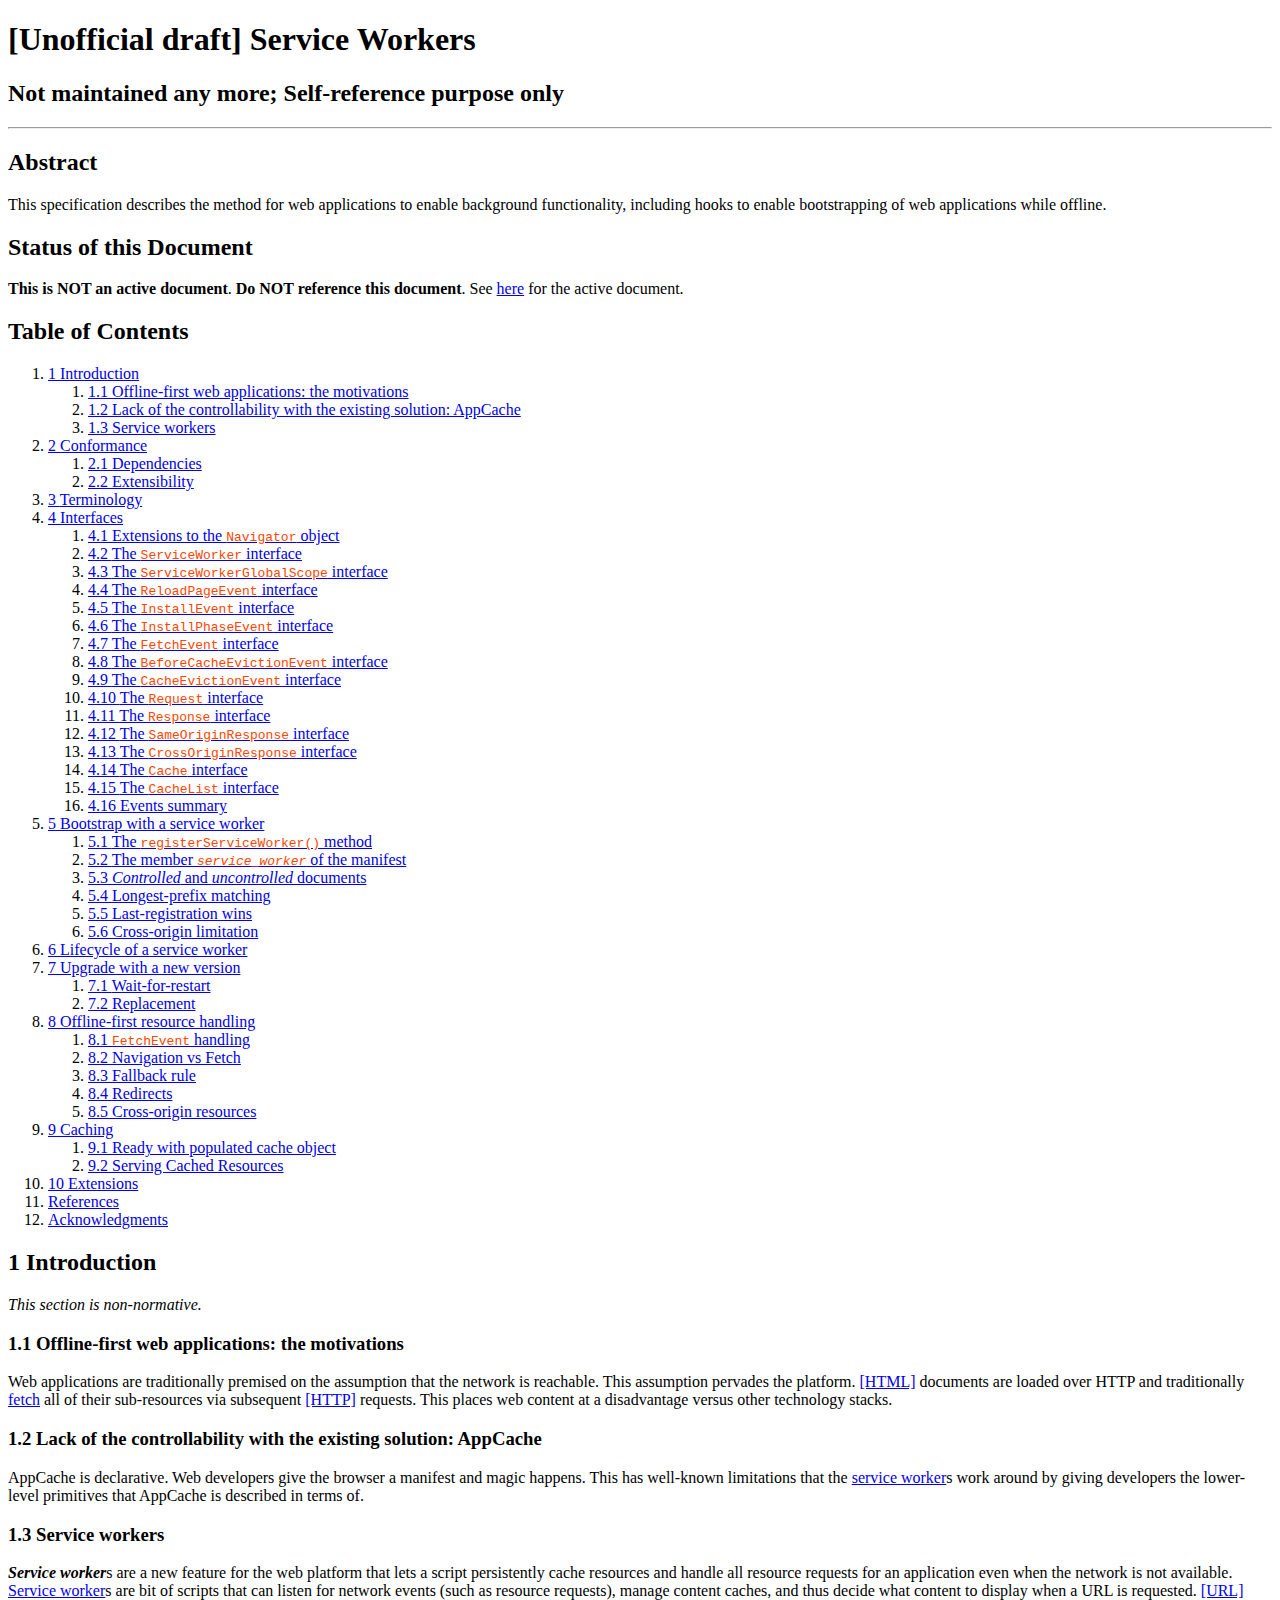
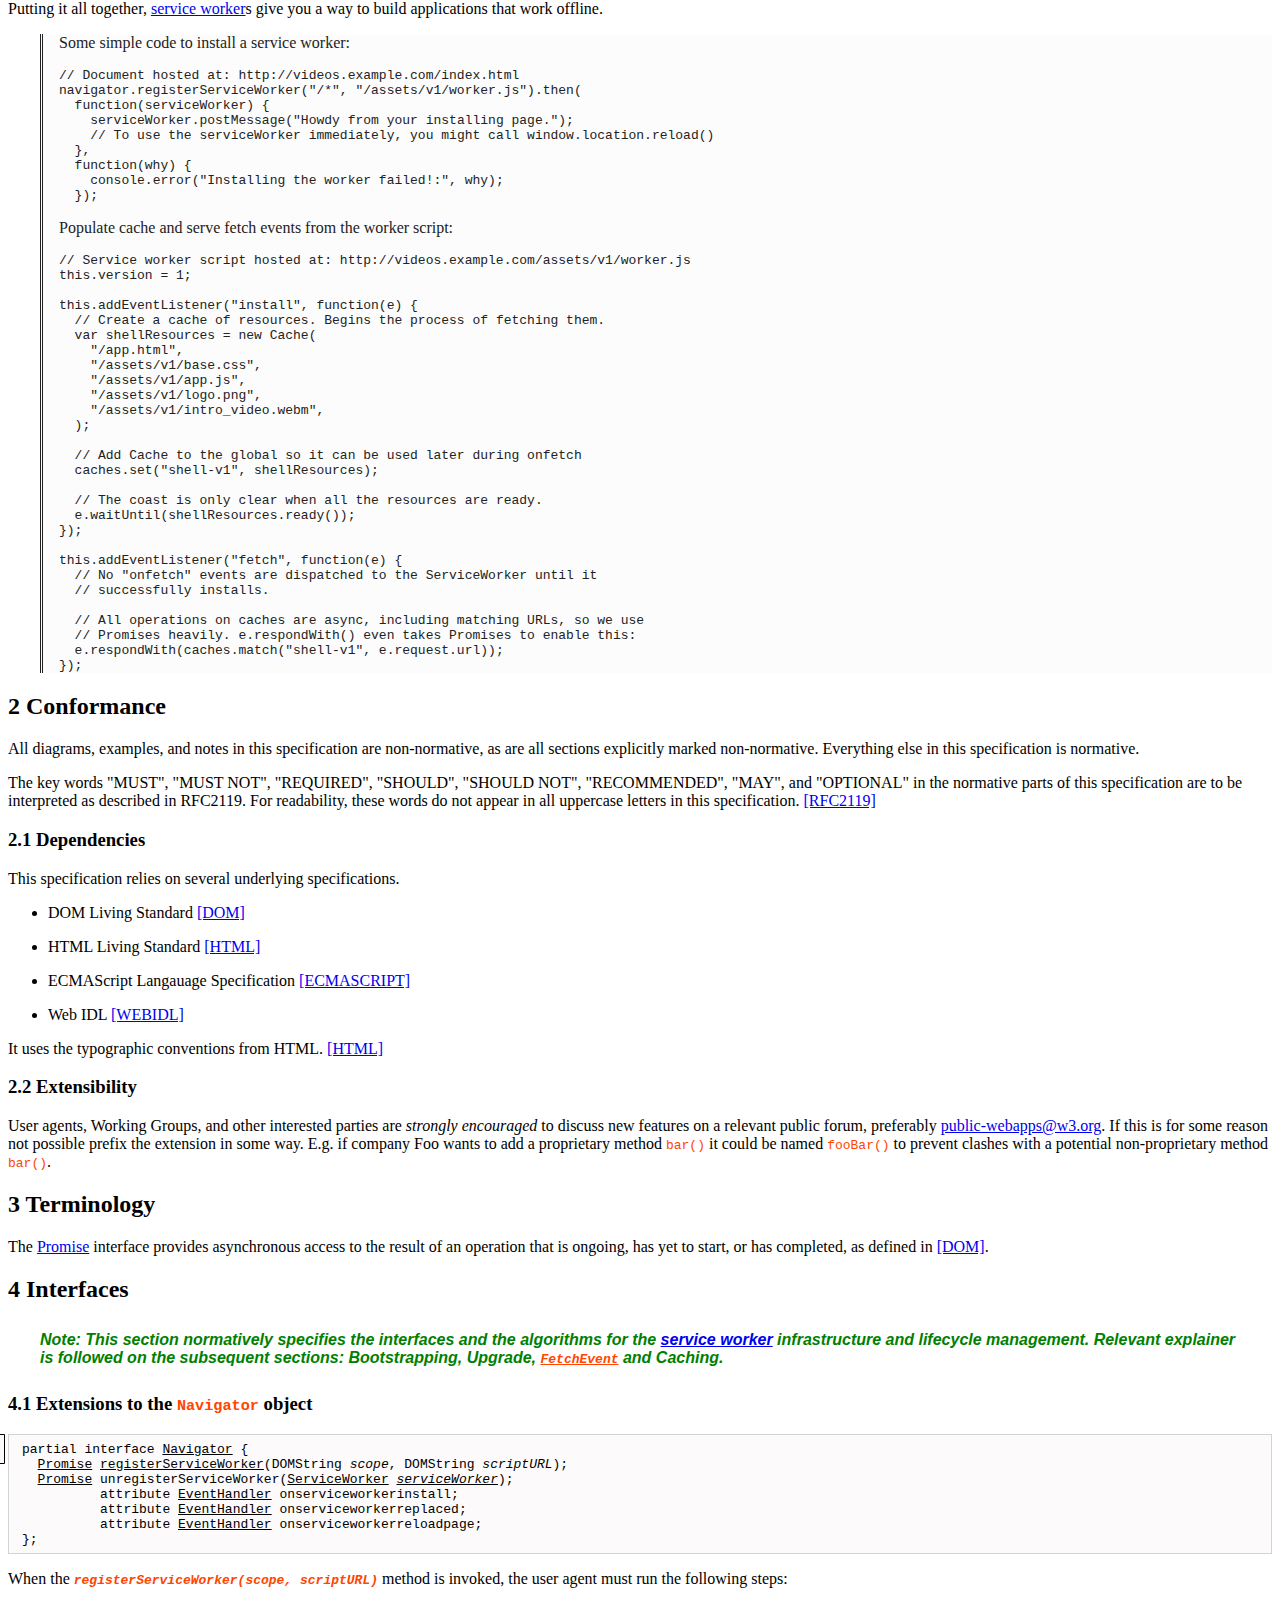
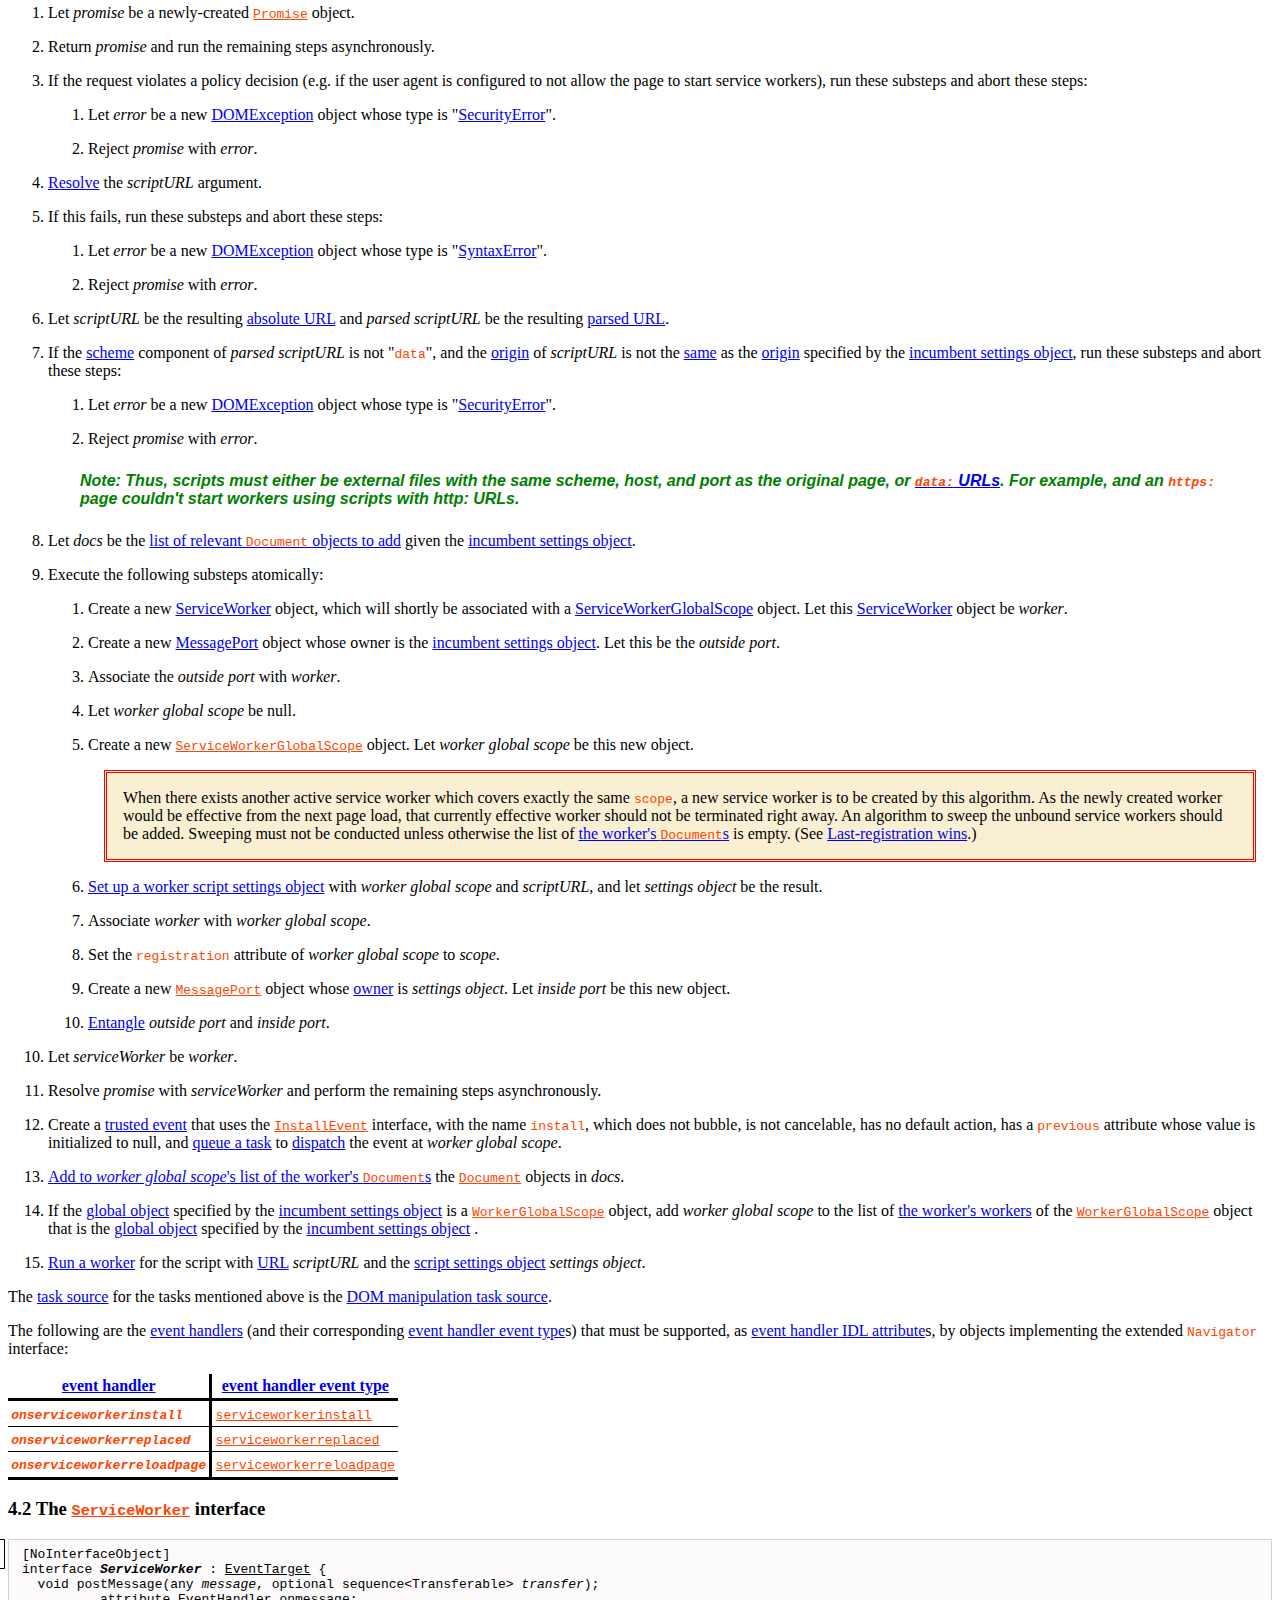
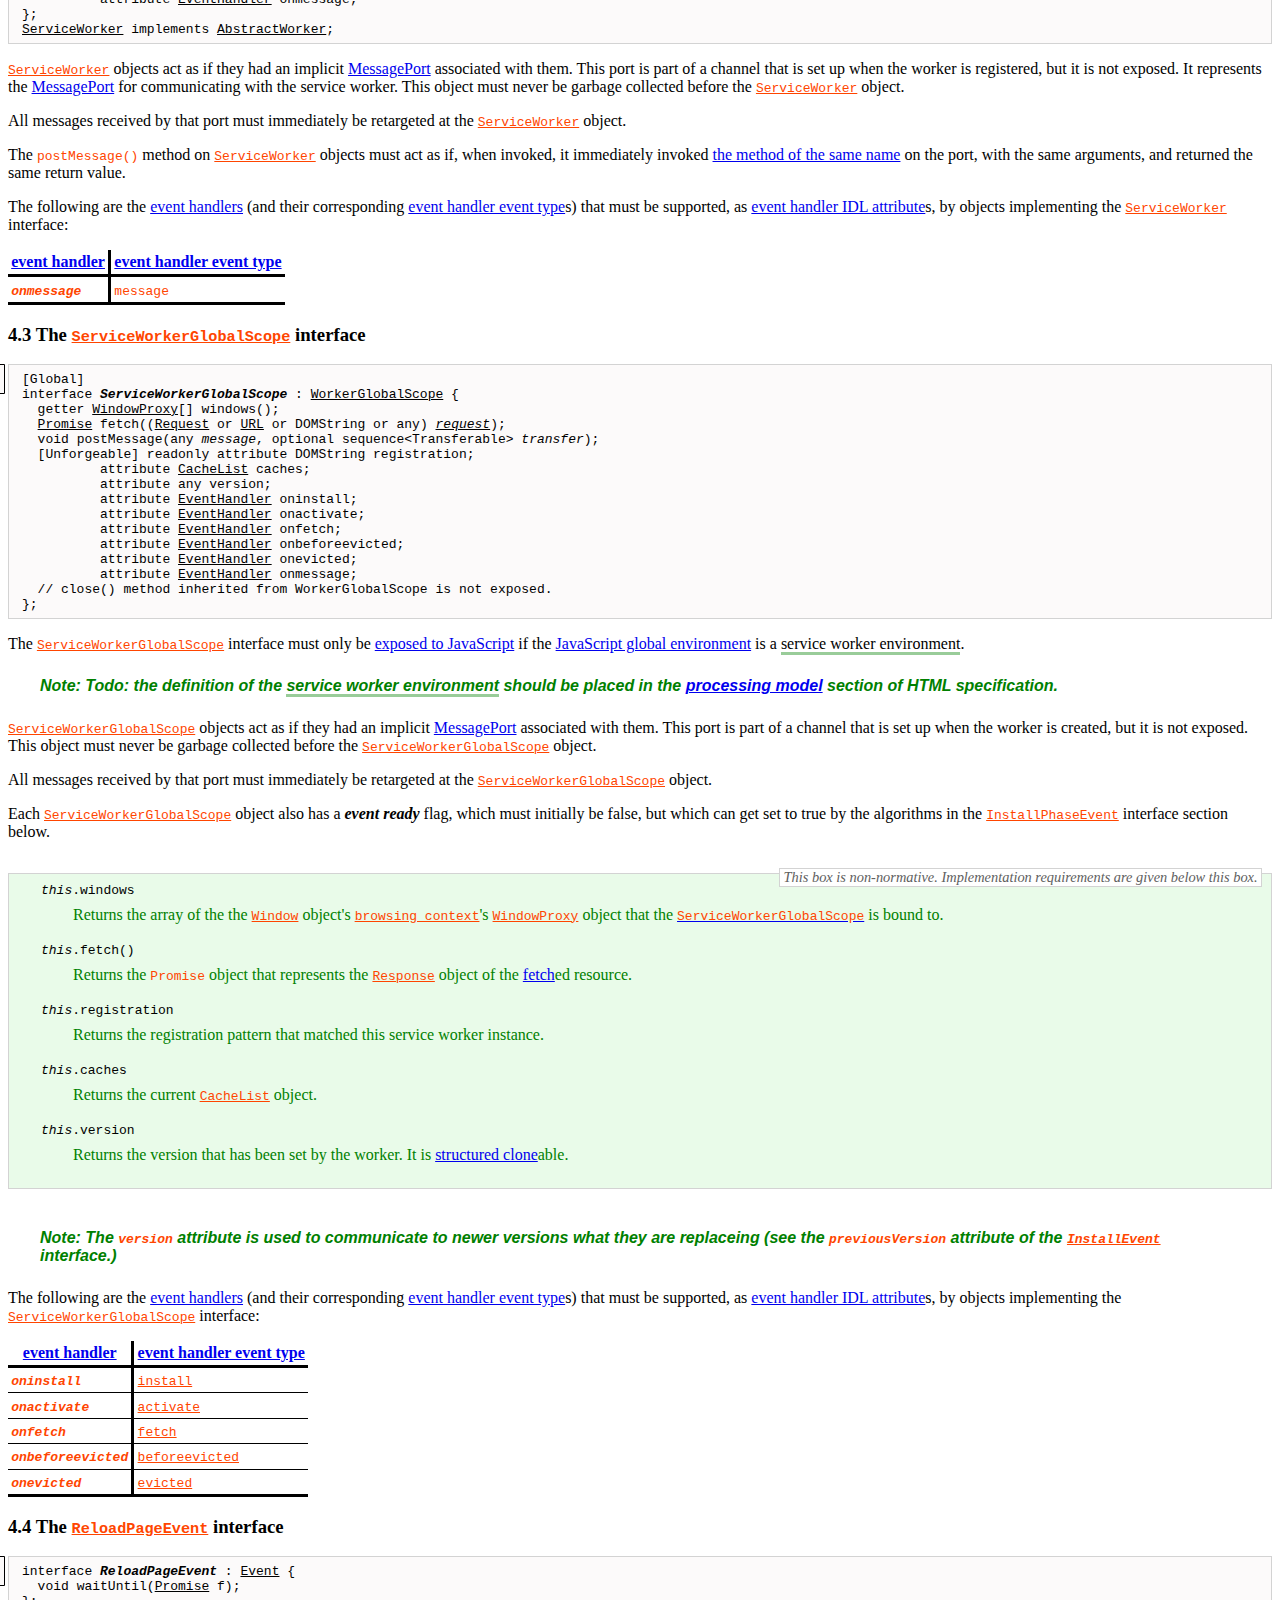
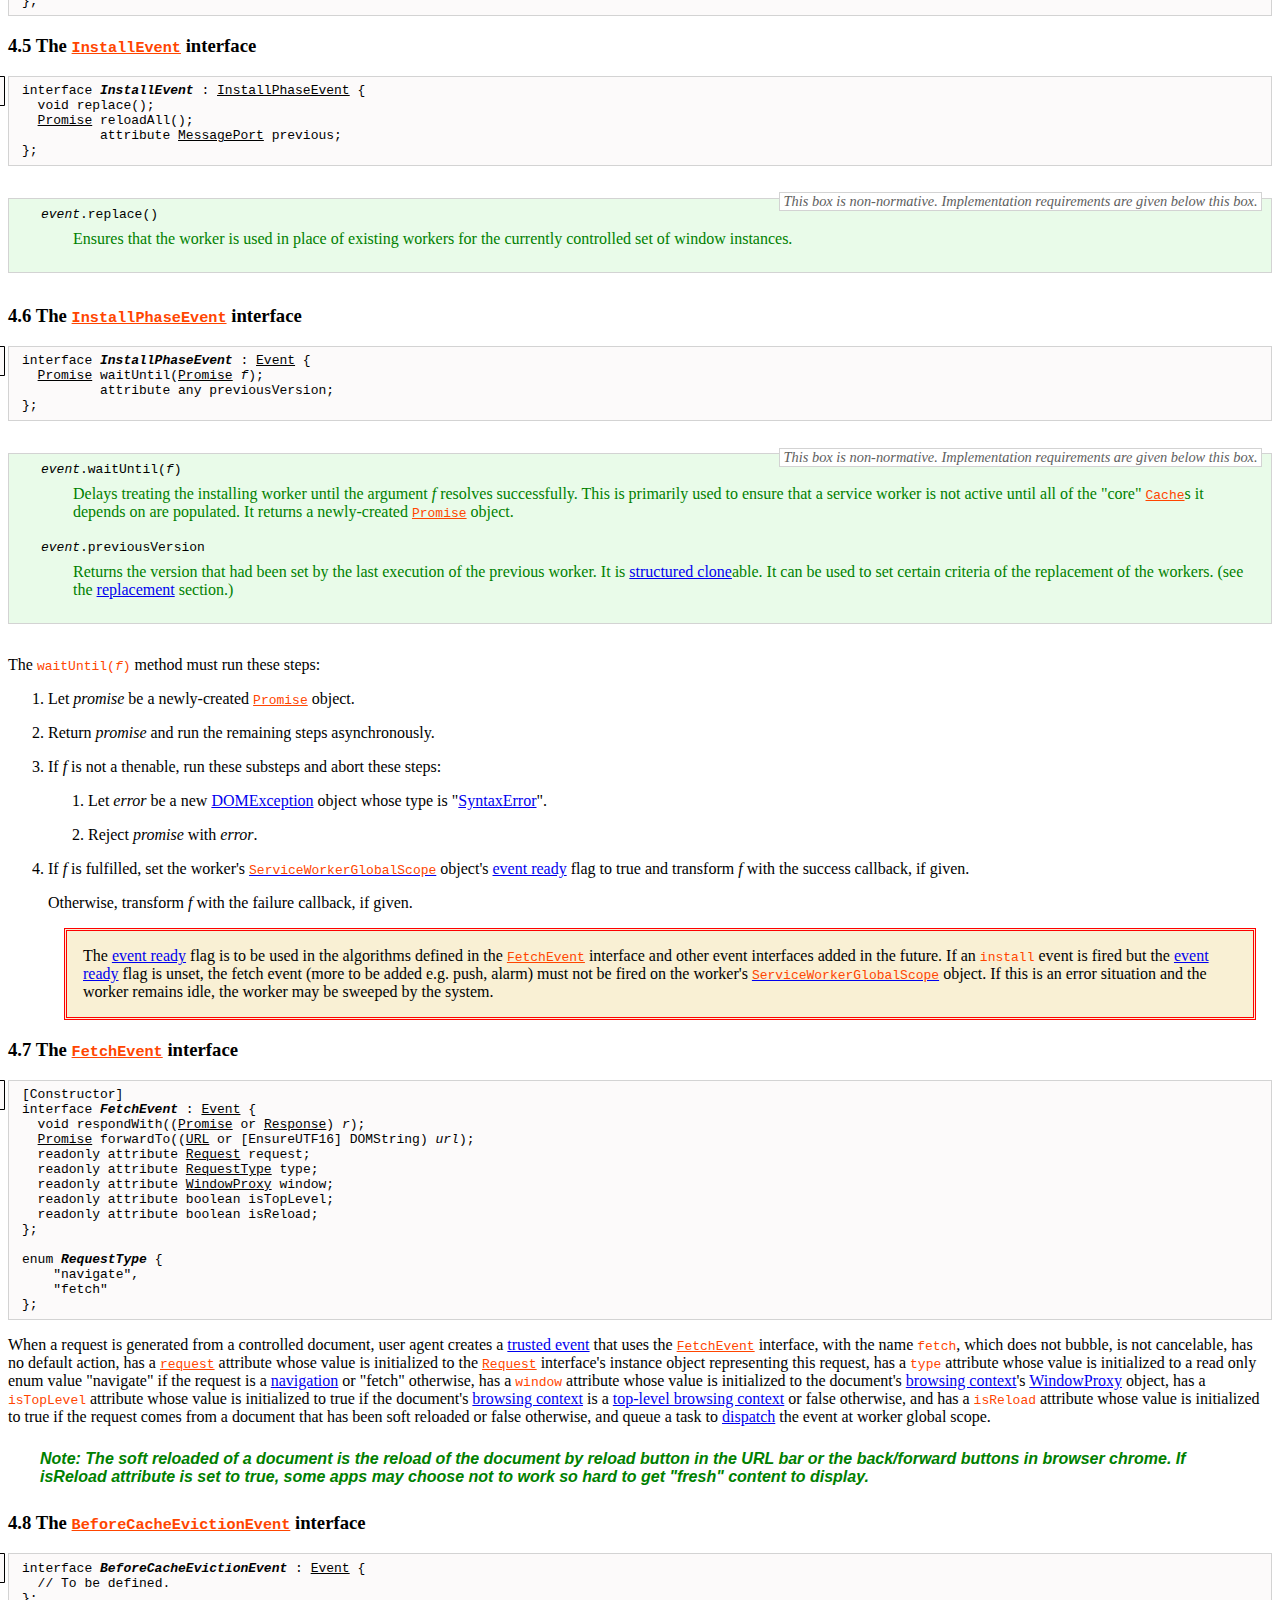
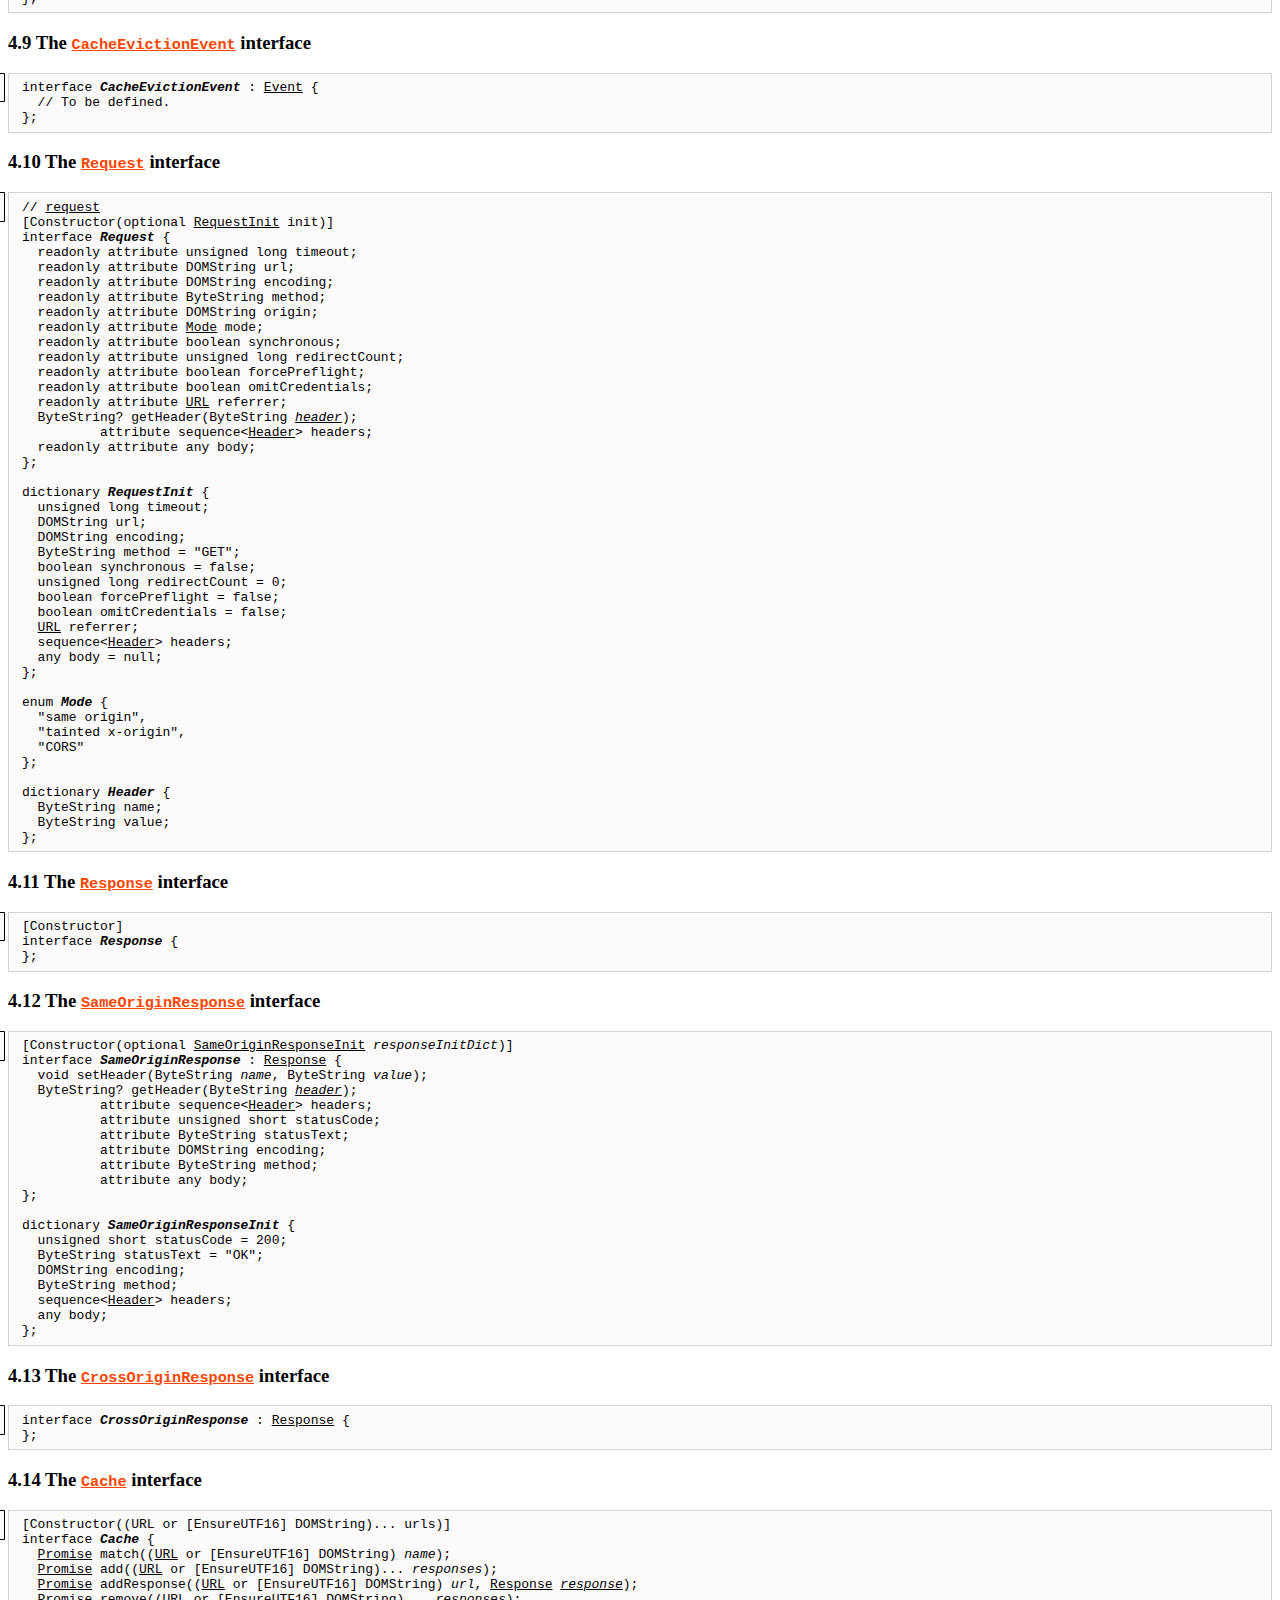
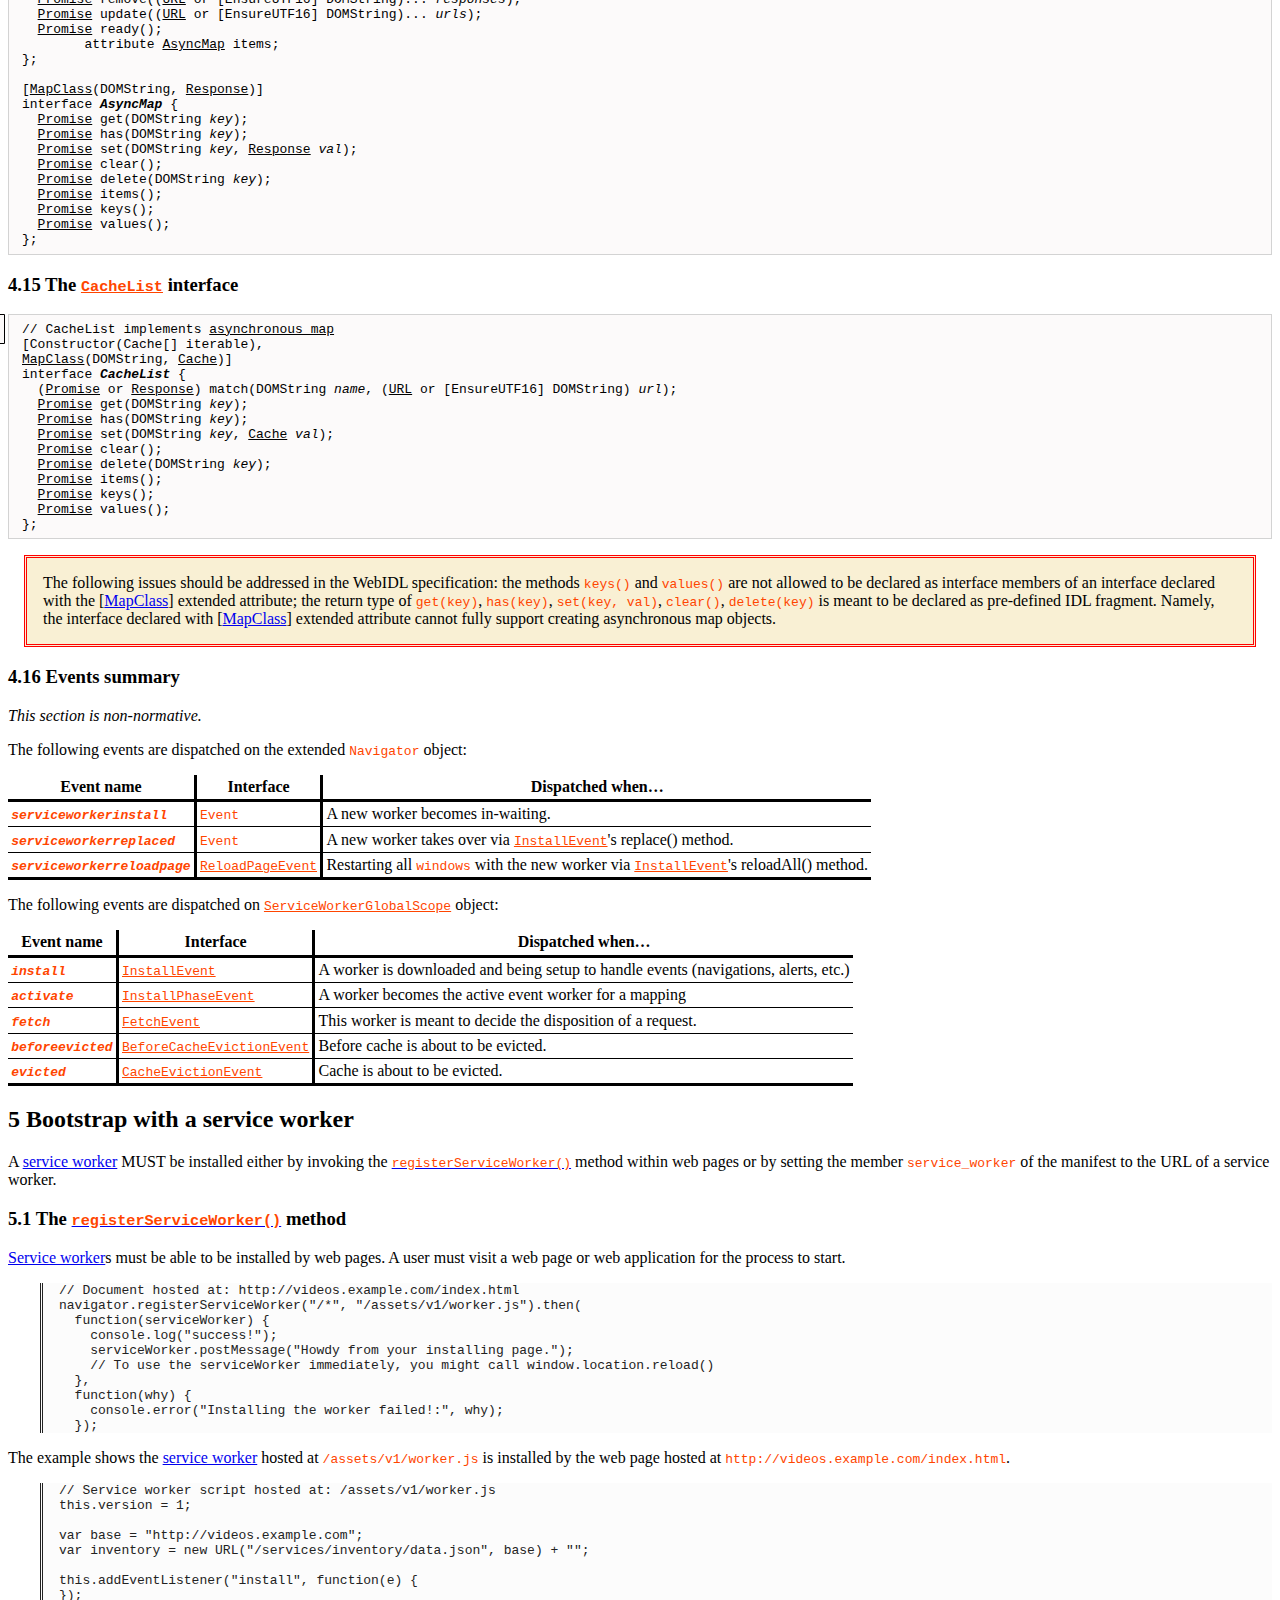
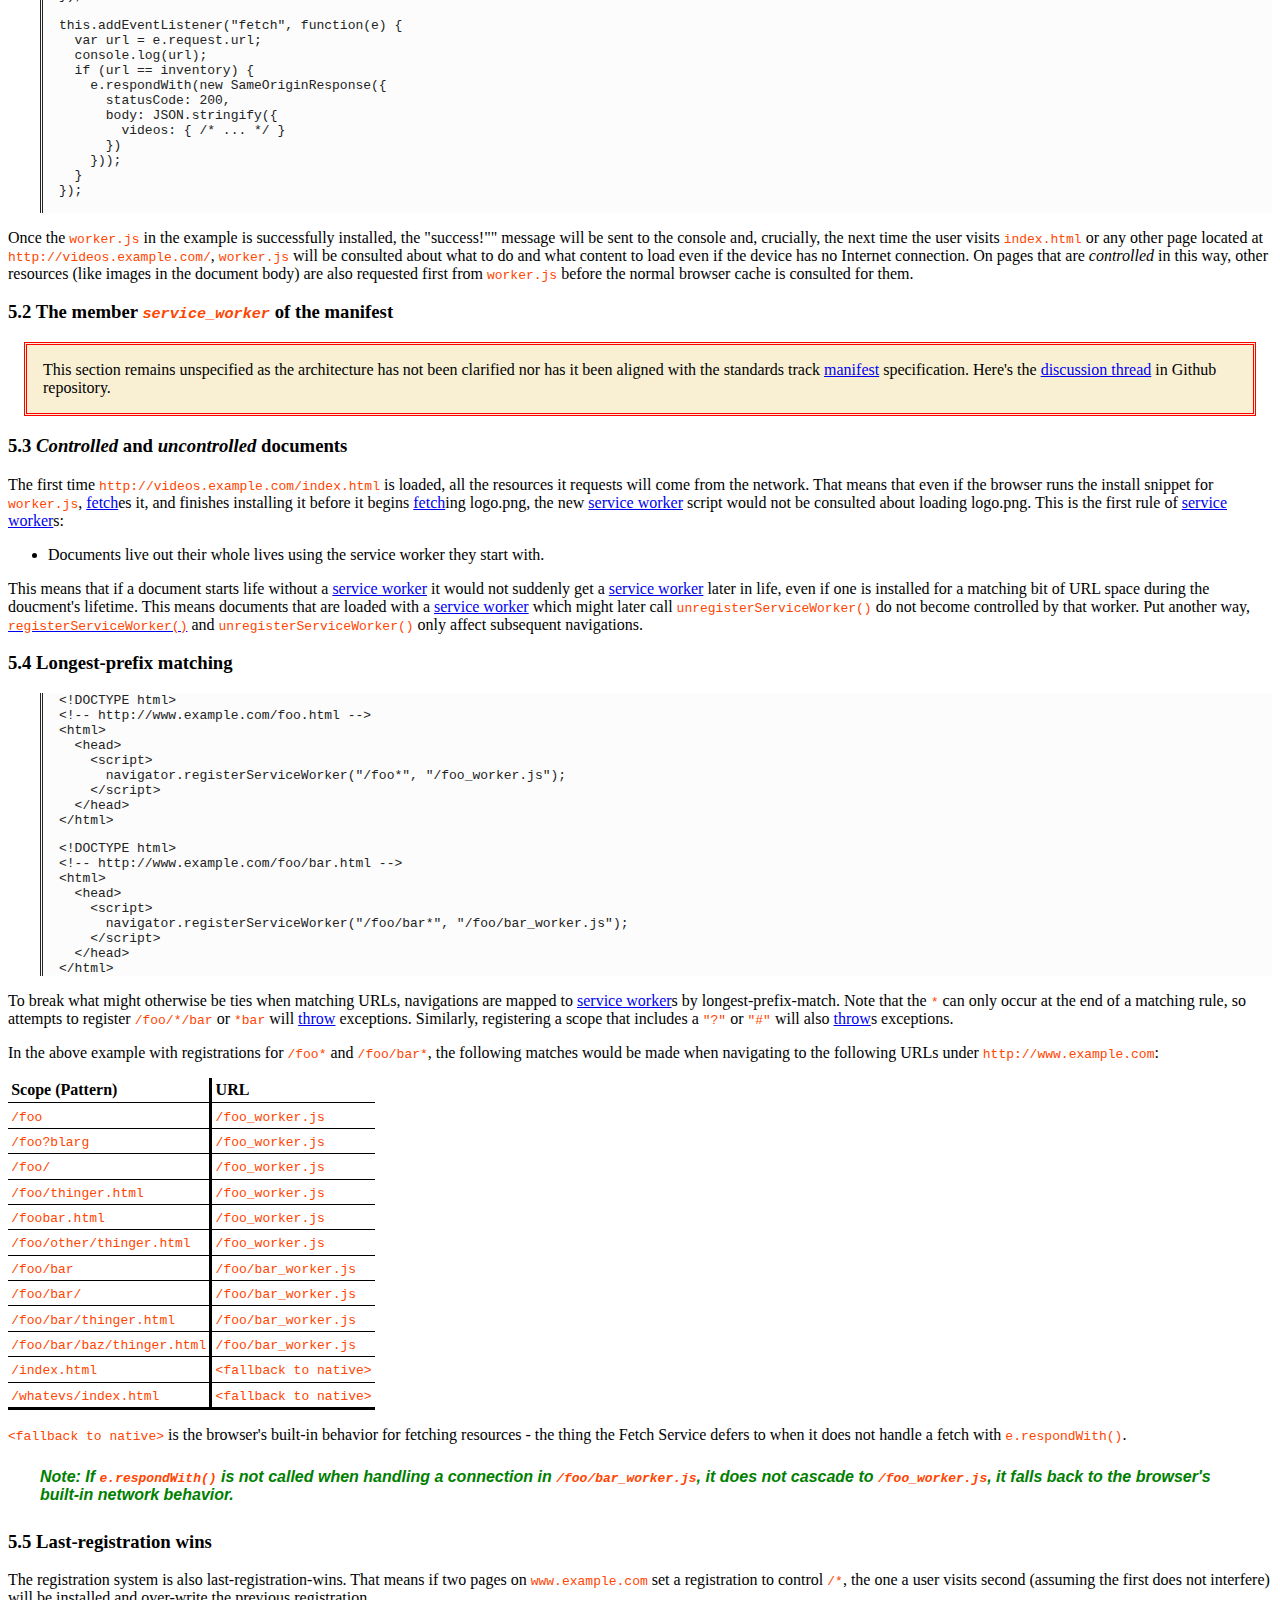
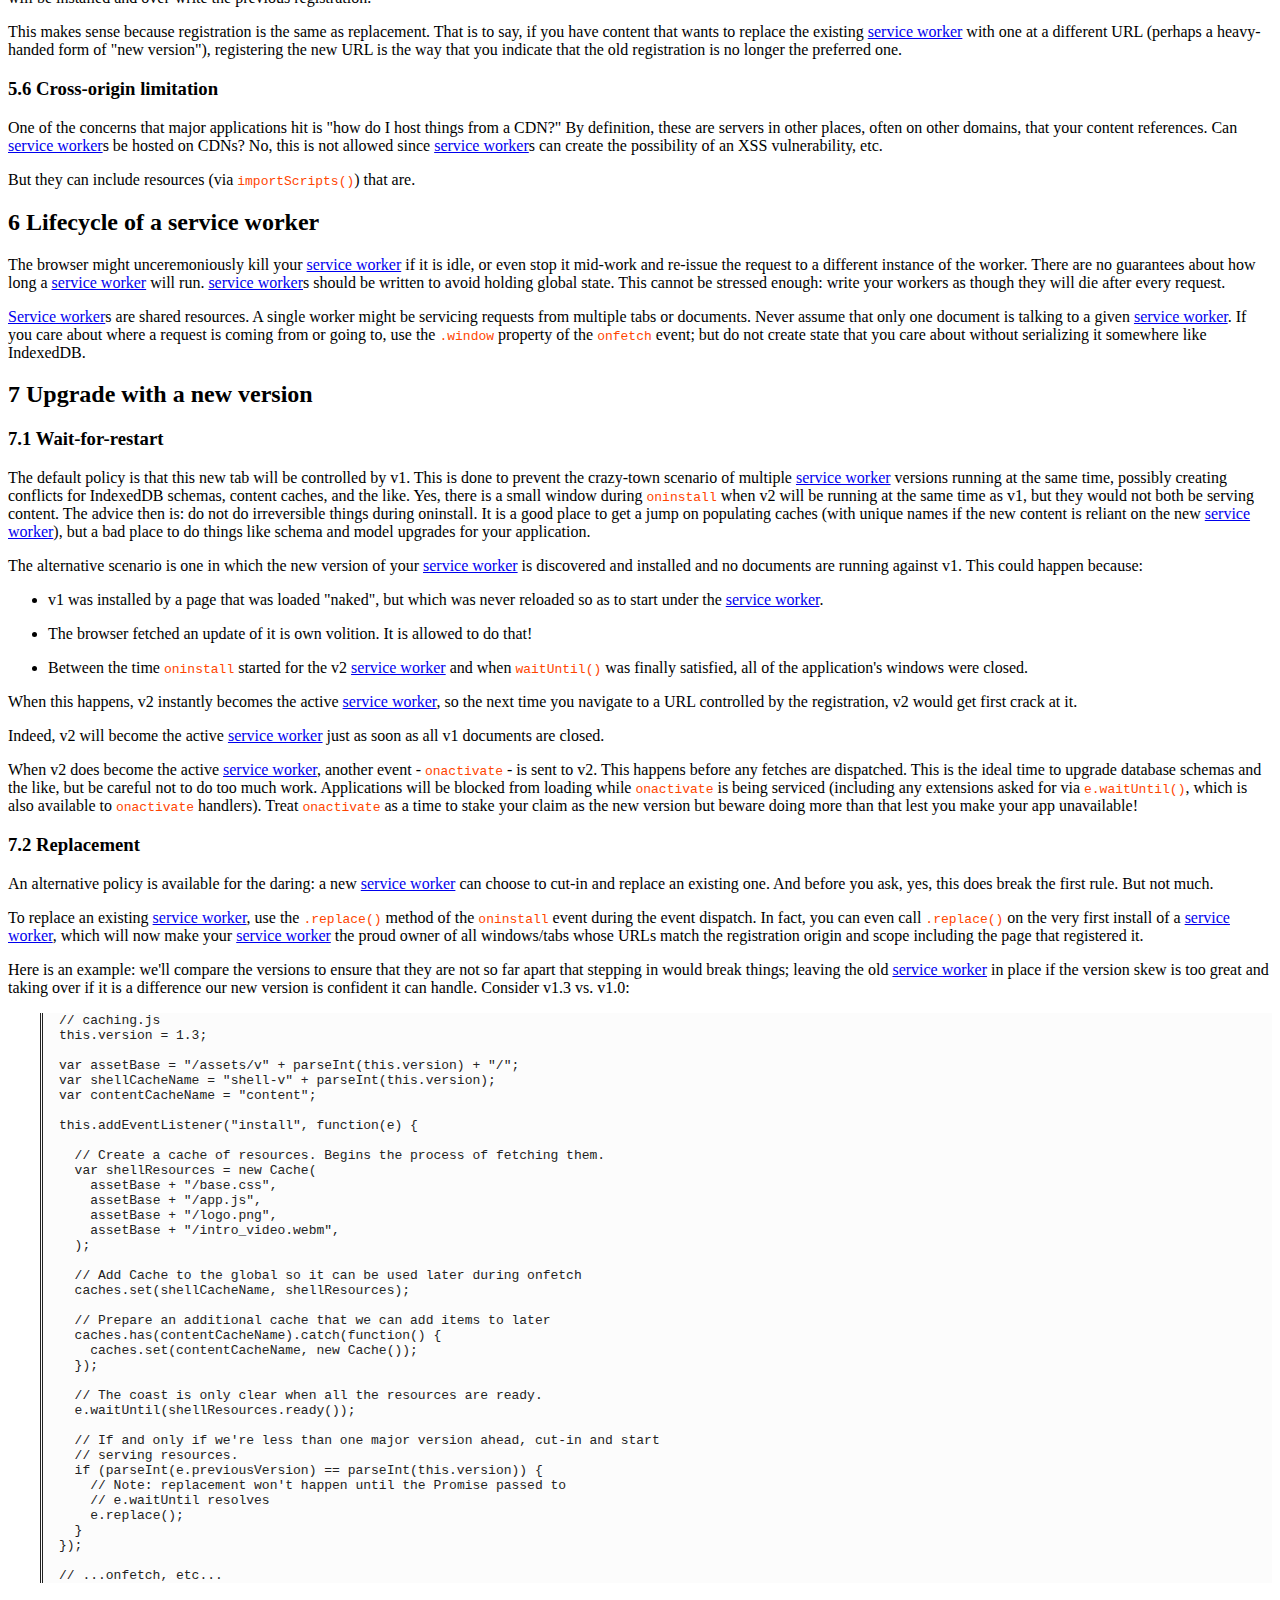
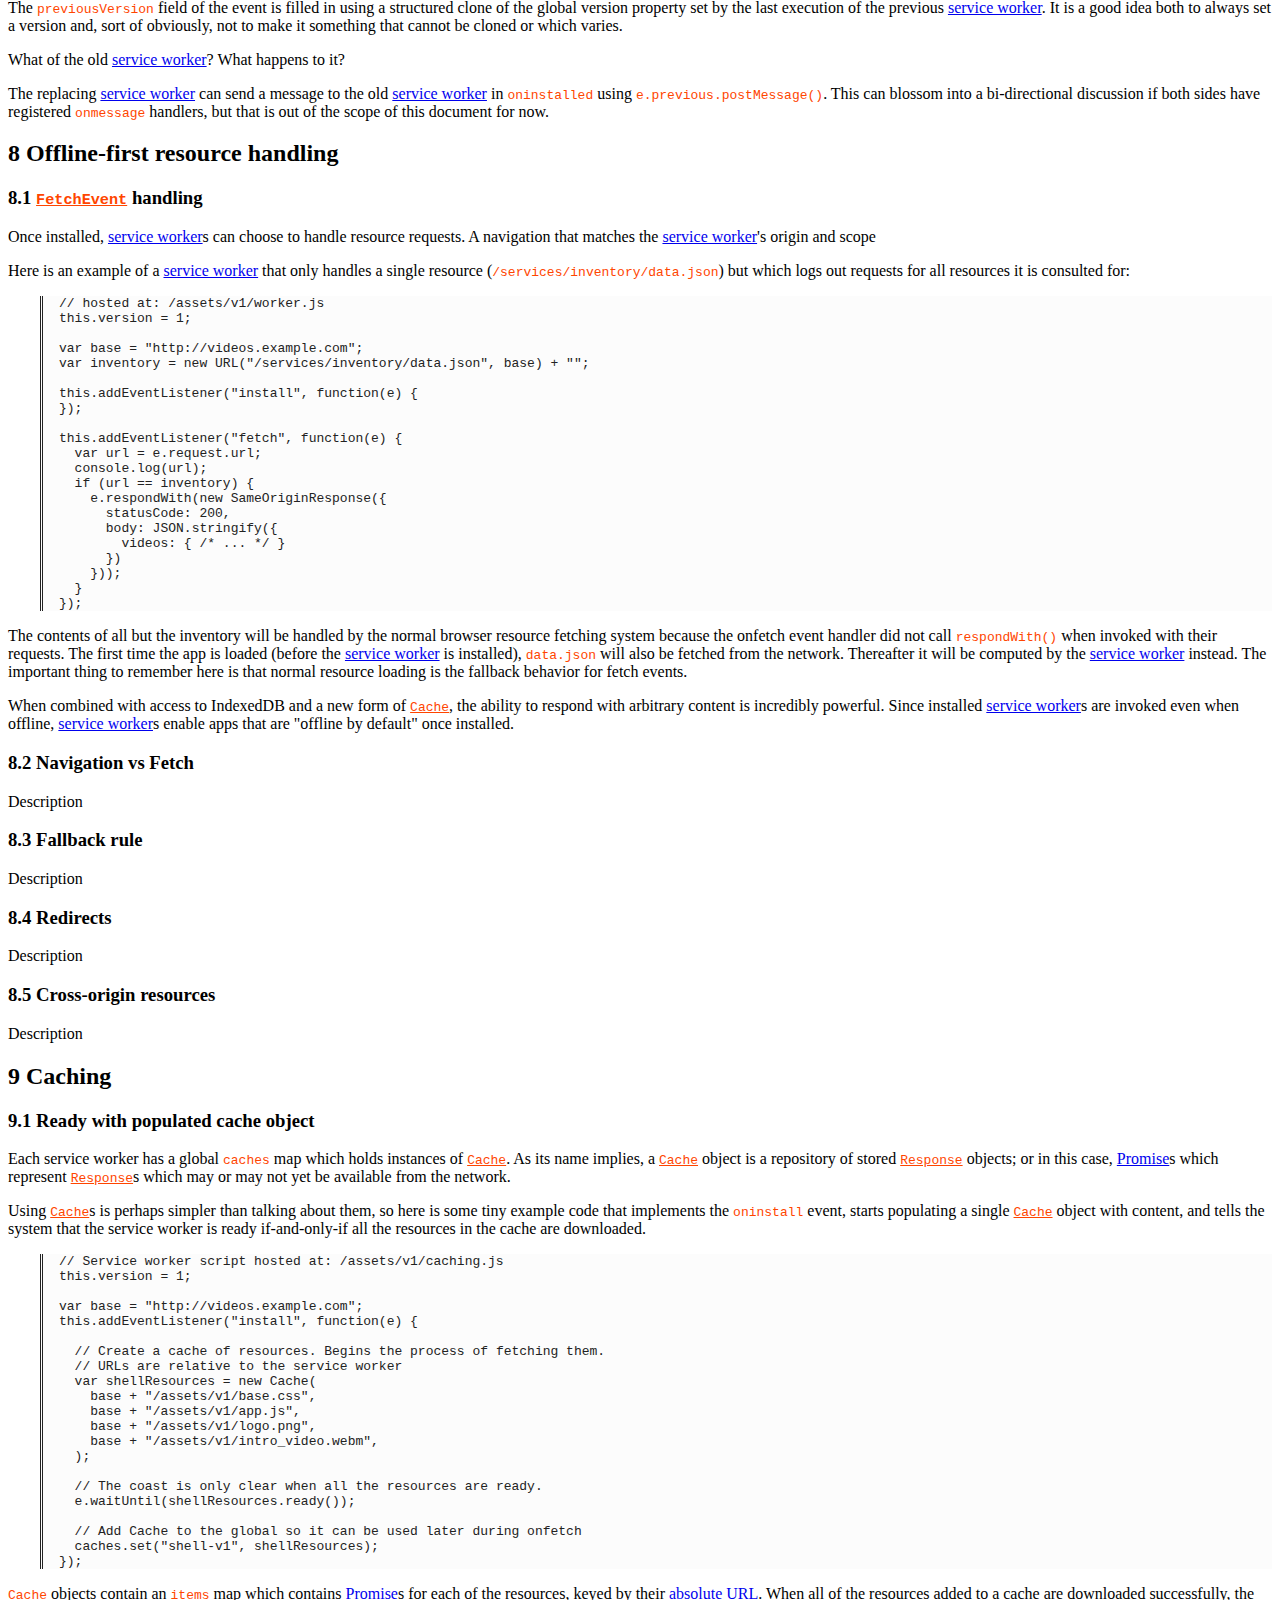
<file: index.html>
<!DOCTYPE html><html lang="en-US"><head>
    <meta charset="utf-8">
    <title>Service Workers</title>
    <link href="style.css" rel="stylesheet">
  </head>
  <body>
    <div class="head">

      <h1 id="serviceworker" class="head">[Unofficial draft] Service Workers</h1>
      <h2 class="dontpublish no-num no-toc" id="subtitle">Not maintained any more; Self-reference purpose only</h2>

      <!--dl>
        <dt>This version:</dt>
        <dd class=dontpublish><a href="http://w3c.github.io/serviceworker">http://w3c.github.io/serviceworker</a></dd>
        <dd class=publish><a href="http://www.w3.org/TR/2014/ED-serviceworker-20140122/">http://www.w3.org/TR/2014/ED-serviceworker-20140122/</a></dd>

        <dt class=dontpublish>Participate:</dt>
        <dd class=dontpublish>Send feedback to
        <a href="mailto:public-webapps@w3.org?subject=%ServiceWorker%5D%20">public-webapps@w3.org</a>
        (<a href="http://lists.w3.org/Archives/Public/public-webapps/">archives</a>) or
        <a href="https://www.w3.org/Bugs/Public/enter_bug.cgi?product=WebAppsWG&amp;component=ServiceWorker">file a bug</a>
        (<a href="https://www.w3.org/Bugs/Public/buglist.cgi?product=WebAppsWG&amp;component=ServiceWorker&amp;resolution=---">open bugs</a>)
        <dd class=dontpublish><a href="http://irc.w3.org">IRC: #webapps</a>

        <dt class=dontpublish>Version history:
        <dd class=dontpublish><a href="https://github.com/jungkees/ServiceWorker-Proposal/commits/gh-pages">https://github.com/jungkees/ServiceWorker-Proposal/commits/gh-pages</a>


        <dt class=publish>Latest version:</dt>
        <dd class=publish><a href="http://www.w3.org/TR/serviceworker/">http://www.w3.org/TR/serviceworker/</a></dd>

        <dt>Latest editor's draft:</dt>
        <dd><a href="http://w3c.github.io/serviceworker">http://w3c.github.io/serviceworker</a></dd>

        <dt class=publish>Previous versions:</dt>
        <dd class=publish><a href="http://w3c.github.io/serviceworker">http://w3c.github.io/serviceworker</a></dd>

        <dt>Editors:</dt>
        <dd><a href="http://infrequently.org/">Alex Russell</a>,
         <a href="http://www.google.com/">Google</a>
        </dd>
        <dd><a href="mailto:jungkee.song@samsung.com">Jungkee Song</a>,
         <a href="http://www.samsung.com/sec/">Samsung Electronics</a>
        </dd>

        <dt>Repository:</dt>
        <dd><a href="https://github.com/slightlyoff/ServiceWorker/">Github repository</a>
        </dd>
        <dd><a href="https://github.com/slightlyoff/ServiceWorker/issues/">File a bug</a>
        </dd>
        <dd><a href="https://github.com/jungkees/ServiceWorker-Proposal/commits/gh-pages">Commit history</a>
        </dd>
      </dl-->
    </div>


    <hr class="top">

    <div class="dontpublish"><!-- ED version -->
      <h2 class="no-num no-toc" id="specabstract">Abstract</h2>

      <p>This specification describes the method for web applications to enable background functionality, including hooks to enable bootstrapping of web applications while offline.</p>

      <h2 class="no-num no-toc" id="sotd">Status of this Document</h2>

      <!--p><em>This section describes the status of this document at the time of its
      publication. Other documents may supersede this document. A list of current
      W3C publications and the latest revision of this technical report can be
      found in the <a href="http://www.w3.org/TR/">W3C technical reports index</a>
      at http://www.w3.org/TR/.</em></p-->

      <p><strong>This is NOT an active document</strong>. <strong>Do NOT reference this document</strong>. See <a href="https://github.com/slightlyoff/ServiceWorker/tree/master/spec/">here</a> for the active document.</p>

      <!--p>If you wish to make comments regarding this document in a manner
      that is tracked by the W3C, please submit them via using <a href="http://www.w3.org/Bugs/Public/enter_bug.cgi?product=WebAppsWG">our public bug database</a>, or please send comments to
      <a href="mailto:public-webapps@w3.org?subject=%5BServiceWorker%5D%20">public-webapps@w3.org</a>
      (<a href="http://lists.w3.org/Archives/Public/public-webapps/">archived</a>)
      with <samp>[ServiceWorker]</samp> at the start of the subject line.</p>

      <p>The W3C <a href="http://www.w3.org/2008/webapps/">Web Applications Working
      Group</a> is the W3C working group responsible for this specification's progress along the W3C Recommendation track. This specification is the 22 January 2014 Editor's Draft.</p>

      <p>Publication as an Editor's Draft does not imply endorsement by the W3C
      Membership. This is a draft document and may be updated, replaced or
      obsoleted by other documents at any time. It is inappropriate to cite this
      document as other than work in progress.</p>

      <p>This document was produced by a group operating under the
      <a href="http://www.w3.org/Consortium/Patent-Policy-20040205/">5 February 2004
      W3C Patent Policy</a>. W3C maintains a
      <a rel="disclosure" href="http://www.w3.org/2004/01/pp-impl/42538/status">public
      list of any patent disclosures</a> made in connection with the deliverables of
      the group; that page also includes instructions for disclosing a patent. An
      individual who has actual knowledge of a patent which the individual believes
      contains
      <a href="http://www.w3.org/Consortium/Patent-Policy-20040205/#def-essential">Essential
      Claim(s)</a> must disclose the information in accordance with
      <a href="http://www.w3.org/Consortium/Patent-Policy-20040205/#sec-Disclosure">section
      6 of the W3C Patent Policy</a>.</p>
    </div-->

    <!--div class=publish><!-- publication version -->
      <!--h2 class="no-num no-toc" id="specabstract">Abstract</h2>

      <p>This specification describes the method for web applications to enable background functionality, including hooks to enable bootstrapping of web applications while offline.</p>

      <h2 class="no-num no-toc" id="sotd">Status of this Document</h2>

      <p><em>This section describes the status of this document at the time of its
      publication. Other documents may supersede this document. A list of current
      W3C publications and the latest revision of this technical report can be
      found in the <a href="http://www.w3.org/TR/">W3C technical reports index</a>
      at http://www.w3.org/TR/.</em></p>

      <p>If you wish to make comments regarding this document in a manner
      that is tracked by the W3C, please submit them via using <a href="http://www.w3.org/Bugs/Public/enter_bug.cgi?product=WebAppsWG">our public bug database</a>, or please send comments to
      <a href="mailto:public-webapps@w3.org?subject=%5BServiceWorker%5D%20">public-webapps@w3.org</a>
      (<a href="http://lists.w3.org/Archives/Public/public-webapps/">archived</a>)
      with <samp>[ServiceWorker]</samp> at the start of the subject line.</p>

      <p>The W3C <a href="http://www.w3.org/2008/webapps/">Web Applications Working
      Group</a> is the W3C working group responsible for this specification's progress along the W3C Recommendation track. This specification is the 22 January 2014 Working Draft.</p>

      <p>Publication as a Working Draft does not imply endorsement by the W3C
      Membership. This is a draft document and may be updated, replaced or
      obsoleted by other documents at any time. It is inappropriate to cite this
      document as other than work in progress.</p>

      <p>This document was produced by a group operating under the
      <a href="http://www.w3.org/Consortium/Patent-Policy-20040205/">5 February 2004
      W3C Patent Policy</a>. W3C maintains a
      <a rel="disclosure" href="http://www.w3.org/2004/01/pp-impl/42538/status">public
      list of any patent disclosures</a> made in connection with the deliverables of
      the group; that page also includes instructions for disclosing a patent. An
      individual who has actual knowledge of a patent which the individual believes
      contains
      <a href="http://www.w3.org/Consortium/Patent-Policy-20040205/#def-essential">Essential
      Claim(s)</a> must disclose the information in accordance with
      <a href="http://www.w3.org/Consortium/Patent-Policy-20040205/#sec-Disclosure">section
      6 of the W3C Patent Policy</a>.</p>
    </div-->

    <h2 class="no-num no-toc" id="toc">Table of Contents</h2>
    
<!--begin-toc-->
<ol class="toc">
 <li><a href="#introduction"><span class="secno">1 </span>Introduction</a>
  <ol class="toc">
   <li><a href="#motivations"><span class="secno">1.1 </span>Offline-first web applications: the motivations</a></li>
   <li><a href="#lack-of-the-controllability-with-the-existing-solution:-appcache"><span class="secno">1.2 </span>Lack of the controllability with the existing solution: AppCache</a></li>
   <li><a href="#service-workers"><span class="secno">1.3 </span>Service workers</a></ol></li>
 <li><a href="#conformance"><span class="secno">2 </span>Conformance</a>
  <ol class="toc">
   <li><a href="#dependencies"><span class="secno">2.1 </span>Dependencies</a></li>
   <li><a href="#extensibility"><span class="secno">2.2 </span>Extensibility</a></ol></li>
 <li><a href="#terminology"><span class="secno">3 </span>Terminology</a></li>
 <li><a href="#interfaces"><span class="secno">4 </span>Interfaces</a>
  <ol class="toc">
   <li><a href="#extensions-to-the-navigator-object"><span class="secno">4.1 </span>Extensions to the <code>Navigator</code> object</a></li>
   <li><a href="#the-serviceworker-interface"><span class="secno">4.2 </span>The <code>ServiceWorker</code> interface</a></li>
   <li><a href="#the-serviceworkerglobalscope-interface"><span class="secno">4.3 </span>The <code>ServiceWorkerGlobalScope</code> interface</a></li>
   <li><a href="#the-reloadpageevent-interface"><span class="secno">4.4 </span>The <code>ReloadPageEvent</code> interface</a></li>
   <li><a href="#the-installevent-interface"><span class="secno">4.5 </span>The <code>InstallEvent</code> interface</a></li>
   <li><a href="#the-installphaseevent-interface"><span class="secno">4.6 </span>The <code>InstallPhaseEvent</code> interface</a></li>
   <li><a href="#the-fetchevent-interface"><span class="secno">4.7 </span>The <code>FetchEvent</code> interface</a></li>
   <li><a href="#the-beforecacheevictionevent-interface"><span class="secno">4.8 </span>The <code>BeforeCacheEvictionEvent</code> interface</a></li>
   <li><a href="#the-cacheevictionevent-interface"><span class="secno">4.9 </span>The <code>CacheEvictionEvent</code> interface</a></li>
   <li><a href="#the-request-interface"><span class="secno">4.10 </span>The <code>Request</code> interface</a></li>
   <li><a href="#the-response-interface"><span class="secno">4.11 </span>The <code>Response</code> interface</a></li>
   <li><a href="#the-sameoriginresponse-interface"><span class="secno">4.12 </span>The <code>SameOriginResponse</code> interface</a></li>
   <li><a href="#the-crossoriginresponse-interface"><span class="secno">4.13 </span>The <code>CrossOriginResponse</code> interface</a></li>
   <li><a href="#the-cache-interface"><span class="secno">4.14 </span>The <code>Cache</code> interface</a></li>
   <li><a href="#the-cachelist-interface"><span class="secno">4.15 </span>The <code>CacheList</code> interface</a></li>
   <li><a href="#events"><span class="secno">4.16 </span>Events summary</a></ol></li>
 <li><a href="#bootstrap-with-a-service-worker"><span class="secno">5 </span>Bootstrap with a service worker</a>
  <ol class="toc">
   <li><a href="#the-registerserviceworker()-method"><span class="secno">5.1 </span>The <span title="serviceworker-navigator-registerserviceworker"><code>registerServiceWorker()</code></span> method</a></li>
   <li><a href="#the-member-service_worker-of-the-manifest"><span class="secno">5.2 </span>The member <em><code>service_worker</code></em> of the manifest</a></li>
   <li><a href="#controlled-and-uncontrolled-documents"><span class="secno">5.3 </span><em>Controlled</em> and <em>uncontrolled</em> documents</a></li>
   <li><a href="#longest-prefix-matching"><span class="secno">5.4 </span>Longest-prefix matching</a></li>
   <li><a href="#last-registration-wins"><span class="secno">5.5 </span>Last-registration wins</a></li>
   <li><a href="#cross-origin-limitation"><span class="secno">5.6 </span>Cross-origin limitation</a></ol></li>
 <li><a href="#lifecycle-of-a-service-worker"><span class="secno">6 </span>Lifecycle of a service worker</a></li>
 <li><a href="#upgrade-with-a-new-version"><span class="secno">7 </span>Upgrade with a new version</a>
  <ol class="toc">
   <li><a href="#wait-for-restart"><span class="secno">7.1 </span>Wait-for-restart</a></li>
   <li><a href="#replacement"><span class="secno">7.2 </span>Replacement</a></ol></li>
 <li><a href="#offline-first-resource-handling"><span class="secno">8 </span>Offline-first resource handling</a>
  <ol class="toc">
   <li><a href="#fetchevent-handling"><span class="secno">8.1 </span><code>FetchEvent</code> handling</a></li>
   <li><a href="#navigation-vs-fetch"><span class="secno">8.2 </span>Navigation vs Fetch</a></li>
   <li><a href="#fallback-rule"><span class="secno">8.3 </span>Fallback rule</a></li>
   <li><a href="#redirects"><span class="secno">8.4 </span>Redirects</a></li>
   <li><a href="#cross-origin-resources"><span class="secno">8.5 </span>Cross-origin resources</a></ol></li>
 <li><a href="#caching"><span class="secno">9 </span>Caching</a>
  <ol class="toc">
   <li><a href="#ready-with-populated-cache-object"><span class="secno">9.1 </span>Ready with populated cache object</a></li>
   <li><a href="#serving-cached-resources"><span class="secno">9.2 </span>Serving Cached Resources</a></ol></li>
 <li><a href="#extensions"><span class="secno">10 </span>Extensions</a></li>
 <li><a href="#references" class="no-num">References</a></li>
 <li><a href="#acknowledgments" class="no-num">Acknowledgments</a></ol>
<!--end-toc-->

    <h2 id="introduction"><span class="secno">1 </span>Introduction</h2>
    <p><em>This section is non-normative.</em></p>

    <h3 id="motivations"><span class="secno">1.1 </span>Offline-first web applications: the motivations</h3>
    <p>Web applications are traditionally premised on the assumption that the network is reachable. This assumption pervades the platform. <a href="#refsHTML">[HTML]</a> documents are loaded over HTTP and traditionally <a title="fetch" href="http://fetch.spec.whatwg.org/#concept-fetch" class="external">fetch</a> all of their sub-resources via subsequent <a href="#refsHTTP">[HTTP]</a> requests. This places web content at a disadvantage versus other technology stacks.</p>

    <h3 id="lack-of-the-controllability-with-the-existing-solution:-appcache"><span class="secno">1.2 </span>Lack of the controllability with the existing solution: AppCache</h3>
    <p>AppCache is declarative. Web developers give the browser a manifest and magic happens. This has well-known limitations that the <a title="concept-serviceworker" href="#concept-serviceworker">service worker</a>s work around by giving developers the lower-level primitives that AppCache is described in terms of.</p>

    <h3 id="service-workers"><span class="secno">1.3 </span>Service workers</h3>
    <p><dfn title="concept-serviceworker" id="concept-serviceworker">Service worker</dfn>s are a new feature for the web platform that lets a script persistently cache resources and handle all resource requests for an application even when the network is not available. <a title="concept-serviceworker" href="#concept-serviceworker">Service worker</a>s are bit of scripts that can listen for network events (such as resource requests), manage content caches, and thus decide what content to display when a URL is requested. <a href="#refsURL">[URL]</a> Putting it all together, <a title="concept-serviceworker" href="#concept-serviceworker">service worker</a>s give you a way to build applications that work offline.</p>

    <div class="example">
      <p>Some simple code to install a service worker:</p>

      <pre title="Installation from a page">// Document hosted at: http://videos.example.com/index.html
navigator.registerServiceWorker("/*", "/assets/v1/worker.js").then(
  function(serviceWorker) {
    serviceWorker.postMessage("Howdy from your installing page.");
    // To use the serviceWorker immediately, you might call window.location.reload()
  },
  function(why) {
    console.error("Installing the worker failed!:", why);
  });</pre>

      <p>Populate cache and serve fetch events from the worker script:</p>
      <pre title="ServiceWorker script">// Service worker script hosted at: http://videos.example.com/assets/v1/worker.js
this.version = 1;

this.addEventListener("install", function(e) {
  // Create a cache of resources. Begins the process of fetching them.
  var shellResources = new Cache(
    "/app.html",
    "/assets/v1/base.css",
    "/assets/v1/app.js",
    "/assets/v1/logo.png",
    "/assets/v1/intro_video.webm",
  );

  // Add Cache to the global so it can be used later during onfetch
  caches.set("shell-v1", shellResources);

  // The coast is only clear when all the resources are ready.
  e.waitUntil(shellResources.ready());
});

this.addEventListener("fetch", function(e) {
  // No "onfetch" events are dispatched to the ServiceWorker until it
  // successfully installs.

  // All operations on caches are async, including matching URLs, so we use
  // Promises heavily. e.respondWith() even takes Promises to enable this:
  e.respondWith(caches.match("shell-v1", e.request.url));
});</pre>
    </div>

    <h2 id="conformance"><span class="secno">2 </span>Conformance</h2>

    <p>All diagrams, examples, and notes in this specification are
    non-normative, as are all sections explicitly marked non-normative.
    Everything else in this specification is normative.</p>

    <p>The key words "MUST", "MUST NOT", "REQUIRED", <!--"SHALL", "SHALL
    NOT",--> "SHOULD", "SHOULD NOT", "RECOMMENDED", "MAY", and
    "OPTIONAL" in the normative parts of this specification are to be
    interpreted as described in RFC2119. For readability, these words do
    not appear in all uppercase letters in this specification.
    <a href="#refsRFC2119">[RFC2119]</a></p>

    <h3 id="dependencies"><span class="secno">2.1 </span>Dependencies</h3>
    <p>This specification relies on several underlying specifications.</p>

    <ul>
      <li><p>DOM Living Standard <a href="#refsDOM">[DOM]</a></li>
      <li><p>HTML Living Standard <a href="#refsHTML">[HTML]</a></li>
      <li><p>ECMAScript Langauage Specification <a href="#refsECMASCRIPT">[ECMASCRIPT]</a></li>
      <li><p>Web IDL <a href="#refsWEBIDL">[WEBIDL]</a></li>
    </ul>
    <p>It uses the typographic conventions from HTML. <a href="#refsHTML">[HTML]</a></p>

    <h3 id="extensibility"><span class="secno">2.2 </span>Extensibility</h3>

    <p>User agents, Working Groups, and other interested parties are
    <em>strongly encouraged</em> to discuss new features on a relevant public
    forum, preferably
    <a href="mailto:public-webapps@w3.org">public-webapps@w3.org</a>. If this
    is for some reason not possible prefix the extension in some way. E.g. if
    company Foo wants to add a proprietary method <code>bar()</code> it could
    be named <code>fooBar()</code> to prevent clashes with a potential
    non-proprietary method <code>bar()</code>.</p>

    <h2 id="terminology"><span class="secno">3 </span>Terminology</h2>

    <p>The <a href="http://w3c.github.io/dom/#promises" class="external">Promise</a> interface provides asynchronous access to the result of an operation that is ongoing, has yet to start, or has completed, as defined in <a href="#refsDOM">[DOM]</a>.</p>

    <h2 id="interfaces"><span class="secno">4 </span>Interfaces</h2>
    <p class="note">This section normatively specifies the interfaces and the algorithms for the <a title="concept-serviceworker" href="#concept-serviceworker">service worker</a> infrastructure and lifecycle management. Relevant explainer is followed on the subsequent sections: Bootstrapping, Upgrade, <code><a href="#fetchevent">FetchEvent</a></code> and Caching.</p>

    <h3 id="extensions-to-the-navigator-object"><span class="secno">4.1 </span>Extensions to the <code>Navigator</code> object</h3>
    <pre class="idl">partial interface <a href="http://www.w3.org/html/wg/drafts/html/master/webappapis.html#navigator-0" class="external">Navigator</a> {
  <a href="http://w3c.github.io/dom/#promises" class="external">Promise</a> <a title="serviceworker-navigator-registerserviceworker" href="#serviceworker-navigator-registerserviceworker">registerServiceWorker</a>(DOMString <var>scope</var>, DOMString <var>scriptURL</var>);
  <a href="http://w3c.github.io/dom/#promises" class="external">Promise</a> <span title="">unregisterServiceWorker</span>(<a href="#serviceworker-0">ServiceWorker</a> <var><a href="#serviceworker-0">serviceWorker</a></var>);
          attribute <a href="http://www.w3.org/html/wg/drafts/html/master/webappapis.html#eventhandler" class="external">EventHandler</a> <span>onserviceworkerinstall</span>;
          attribute <a href="http://www.w3.org/html/wg/drafts/html/master/webappapis.html#eventhandler" class="external">EventHandler</a> <span>onserviceworkerreplaced</span>;
          attribute <a href="http://www.w3.org/html/wg/drafts/html/master/webappapis.html#eventhandler" class="external">EventHandler</a> <span>onserviceworkerreloadpage</span>;
};</pre>

    <p>When the <dfn title="serviceworker-navigator-registerserviceworker" id="serviceworker-navigator-registerserviceworker"><code>registerServiceWorker(scope, scriptURL)</code></dfn> method is invoked, the user agent must run the following steps:</p>

    <ol>
      <li><p>Let <var>promise</var> be a newly-created <code><a href="http://w3c.github.io/dom/#promises" class="external">Promise</a></code> object.</li>
      <li><p>Return <var>promise</var> and run the remaining steps asynchronously.</li>
      <li><p>If the request violates a policy decision (e.g. if the user agent is configured to not allow the page to start service workers), run these substeps and abort these steps:</p>
        <ol>
          <li><p>Let <var>error</var> be a new <a href="http://www.w3.org/html/wg/drafts/html/master/infrastructure.html#domexception" class="external">DOMException</a> object whose type is "<a href="http://www.w3.org/html/wg/drafts/html/master/infrastructure.html#securityerror" class="external">SecurityError</a>".</li>
          <li><p>Reject <var>promise</var> with <var>error</var>.</li>
        </ol>
      </li>
      <li><p><a title="resolve a url" href="http://www.w3.org/html/wg/drafts/html/master/infrastructure.html#resolve-a-url" class="external">Resolve</a> the <var>scriptURL</var> argument.</li>
      <li><p>If this fails, run these substeps and abort these steps:</p>
        <ol>
          <li><p>Let <var>error</var> be a new <a href="http://www.w3.org/html/wg/drafts/html/master/infrastructure.html#domexception" class="external">DOMException</a> object whose type is "<a href="http://www.w3.org/html/wg/drafts/html/master/infrastructure.html#syntaxerror" class="external">SyntaxError</a>".</li>
          <li><p>Reject <var>promise</var> with <var>error</var>.</li>
        </ol>
      </li>
      <li><p>Let <var>scriptURL</var> be the resulting <a href="http://www.w3.org/html/wg/drafts/html/master/infrastructure.html#absolute-url" class="external">absolute URL</a> and <var>parsed scriptURL</var> be the resulting <a href="http://www.w3.org/html/wg/drafts/html/master/infrastructure.html#parsed-url" class="external">parsed URL</a>.</li>
      <li><p>If the <a href="http://www.w3.org/html/wg/drafts/html/master/infrastructure.html#scheme" class="external">scheme</a> component of <var>parsed scriptURL</var> is not "<code>data</code>", and the <a href="http://www.w3.org/html/wg/drafts/html/master/browsers.html#origin" class="external">origin</a> of <var>scriptURL</var> is not the <a title="same origin" href="http://www.w3.org/html/wg/drafts/html/master/browsers.html#same-origin" class="external">same</a> as the <a href="http://www.w3.org/html/wg/drafts/html/master/browsers.html#origin" class="external">origin</a> specified by the <a href="http://www.w3.org/html/wg/drafts/html/master/webappapis.html#incumbent-settings-object" class="external">incumbent settings object</a>, run these substeps and abort these steps:</p>
        <ol>
          <li><p>Let <var>error</var> be a new <a href="http://www.w3.org/html/wg/drafts/html/master/infrastructure.html#domexception" class="external">DOMException</a> object whose type is "<a href="http://www.w3.org/html/wg/drafts/html/master/infrastructure.html#securityerror" class="external">SecurityError</a>".</li>
          <li><p>Reject <var>promise</var> with <var>error</var>.</li>
        </ol>
      <p class="note">Thus, scripts must either be external files with the same scheme, host, and port as the original page, or <a title="data protocol" href="http://www.w3.org/html/wg/drafts/html/master/infrastructure.html#data:-url" class="external"><code>data:</code> URLs</a>. For example, and an <code>https:</code> page couldn't start workers using scripts with http: URLs.</li>
      <li><p>Let <var>docs</var> be the <a title="list of relevant document objects to add" href="http://dev.w3.org/html5/workers/#list-of-relevant-document-objects-to-add" class="external">list of relevant <code>Document</code> objects to add</a> given the <a href="http://www.w3.org/html/wg/drafts/html/master/webappapis.html#incumbent-settings-object" class="external">incumbent settings object</a>.</li>
      <li><p>Execute the following substeps atomically:</p>
        <ol>
          <li><p>Create a new <a href="#serviceworker-0">ServiceWorker</a> object, which will shortly be associated with a <a href="#serviceworkerglobalscope">ServiceWorkerGlobalScope</a> object. Let this <a href="#serviceworker-0">ServiceWorker</a> object be <var>worker</var>.</li>
          <li><p>Create a new <a href="http://dev.w3.org/html5/postmsg/#messageport" class="external">MessagePort</a> object whose owner is the <a href="http://www.w3.org/html/wg/drafts/html/master/webappapis.html#incumbent-settings-object" class="external">incumbent settings object</a>. Let this be the <var>outside port</var>.</li>
          <li><p>Associate the <var>outside port</var> with <var>worker</var>.</li>
          <li><p>Let <var>worker global scope</var> be null.</li>
          <li><p>Create a new <code><a href="#serviceworkerglobalscope"><span>ServiceWorkerGlobalScope</span></a></code> object. Let <var>worker global scope</var> be this new object.</p>
            <p class="critical">When there exists another active service worker which covers exactly the same <code><span>scope</span></code>, a new service worker is to be created by this algorithm. As the newly created worker would be effective from the next page load, that currently effective worker should not be terminated right away. An algorithm to sweep the unbound service workers should be added. Sweeping must not be conducted unless otherwise the list of <a title="the-worker-s-documents" href="http://dev.w3.org/html5/workers/#the-worker-s-documents" class="external">the worker's <code><span>Document</span></code>s</a> is empty. (See <a href="#last-registration-wins">Last-registration wins</a>.)</p>
          </li>
          <li><p><a href="http://dev.w3.org/html5/workers/#set-up-a-worker-script-settings-object" class="external">Set up a worker script settings object</a> with <var>worker global scope</var> and <var>scriptURL</var>, and let <var>settings object</var> be the result.</li>
          <li><p>Associate <var>worker</var> with <var>worker global scope</var>.</li>
          <li><p>Set the <code><span>registration</span></code> attribute of <var>worker global scope</var> to <var>scope</var>.</li>
          <li><p>Create a new <code><a href="http://dev.w3.org/html5/postmsg/#messageport" class="external">MessagePort</a></code> object whose <a href="http://dev.w3.org/html5/postmsg/#concept-port-owner" class="external">owner</a> is <var>settings object</var>. Let <var>inside port</var> be this new object.</li>
          <li><p><a href="http://dev.w3.org/html5/postmsg/#entangle" class="external">Entangle</a> <var>outside port</var> and <var>inside port</var>.</li>
        </ol>
      </li>
      <li><p>Let <var title="">serviceWorker</var> be <var>worker</var>.</li>
      <li><p>Resolve <var>promise</var> with <var title="">serviceWorker</var> and perform the remaining steps asynchronously.</li>
      <li><p>Create a <a href="http://www.w3.org/html/wg/drafts/html/master/infrastructure.html#trusted-event" class="external">trusted event</a> that uses the <code><a href="#installevent"><span>InstallEvent</span></a></code> interface, with the name <code>install</code>, which does not bubble, is not cancelable, has no default action, has a <code>previous</code> attribute whose value is initialized to null, and <a href="http://www.w3.org/html/wg/drafts/html/master/webappapis.html#queue-a-task" class="external">queue a task</a> to <a href="http://www.w3.org/html/wg/drafts/html/master/infrastructure.html#dispatching" class="external">dispatch</a> the event at <var>worker global scope</var>.</li>
      <li><p><a title="add-a-document-to-the-worker-s-documents" href="http://dev.w3.org/html5/workers/#add-a-document-to-the-worker-s-documents" class="external">Add to <var>worker global scope</var>'s list of the worker's <code>Document</code>s</a> the <code><a href="http://www.w3.org/html/wg/drafts/html/master/dom.html#document" class="external">Document</a></code> objects in <var>docs</var>.</li>
      <li><p>If the <a href="http://www.w3.org/html/wg/drafts/html/master/webappapis.html#global-object" class="external">global object</a> specified by the <a href="http://www.w3.org/html/wg/drafts/html/master/webappapis.html#incumbent-settings-object" class="external">incumbent settings object</a> is a <code><a href="http://dev.w3.org/html5/workers/#workerglobalscope" class="external">WorkerGlobalScope</a></code> object, add <var>worker global scope</var> to the list of <a title="the-worker-s-workers" href="http://dev.w3.org/html5/workers/#the-worker-s-workers" class="external">the worker's workers</a> of the <code><a href="http://dev.w3.org/html5/workers/#workerglobalscope" class="external">WorkerGlobalScope</a></code> object that is the <a href="http://www.w3.org/html/wg/drafts/html/master/webappapis.html#global-object" class="external">global object</a> specified by the <a href="http://www.w3.org/html/wg/drafts/html/master/webappapis.html#incumbent-settings-object" class="external">incumbent settings object</a> .</li>
      <li><p><a href="http://dev.w3.org/html5/workers/#run-a-worker" class="external">Run a worker</a> for the script with <a href="http://url.spec.whatwg.org/#url" class="external">URL</a> <var>scriptURL</var> and the <a href="http://www.w3.org/html/wg/drafts/html/master/webappapis.html#script-settings-object" class="external">script settings object</a> <var>settings object</var>.</li>
    </ol>
    <p>The <a href="http://www.w3.org/html/wg/drafts/html/master/webappapis.html#task-source" class="external">task source</a> for the tasks mentioned above is the <a title="dom-manipulation-task-source" href="http://www.w3.org/html/wg/drafts/html/master/webappapis.html#dom-manipulation-task-source" class="external">DOM manipulation task source</a>.</p>

    <p>The following are the <a href="http://www.w3.org/html/wg/drafts/html/master/webappapis.html#event-handlers" class="external">event handlers</a> (and their corresponding <a href="http://www.w3.org/html/wg/drafts/html/master/webappapis.html#event-handler-event-type" class="external">event handler event type</a>s) that must be supported, as <a href="http://www.w3.org/html/wg/drafts/html/master/webappapis.html#event-handler-idl-attribute" class="external">event handler IDL attribute</a>s, by objects implementing the extended <code><span>Navigator</span></code> interface:</p>

    <table>
      <thead>
        <tr>
          <th><a title="event handlers" href="http://www.w3.org/html/wg/drafts/html/master/webappapis.html#event-handlers" class="external">event handler</a></th>
          <th><a href="http://www.w3.org/html/wg/drafts/html/master/webappapis.html#event-handler-event-type" class="external">event handler event type</a></th>
        </tr>
      </thead>
      <tbody>
        <tr>
          <td><dfn title="handler-serviceworker-onserviceworkerinstall" id="handler-serviceworker-onserviceworkerinstall"><code>onserviceworkerinstall</code></dfn></td>
          <td><code title="event-serviceworker-serviceworkerinstall"><a href="#event-serviceworker-serviceworkerinstall">serviceworkerinstall</a></code></td>
        </tr>
        <tr>
          <td><dfn title="handler-serviceworker-onserviceworkerreplaced" id="handler-serviceworker-onserviceworkerreplaced"><code>onserviceworkerreplaced</code></dfn></td>
          <td><code title="event-serviceworker-serviceworkerreplaced"><a href="#event-serviceworker-serviceworkerreplaced">serviceworkerreplaced</a></code></td>
        </tr>
        <tr>
          <td><dfn title="handler-serviceworker-onserviceworkerreloadpage" id="handler-serviceworker-onserviceworkerreloadpage"><code>onserviceworkerreloadpage</code></dfn></td>
          <td><code title="event-serviceworker-serviceworkerreloadpage"><a href="#event-serviceworker-serviceworkerreloadpage">serviceworkerreloadpage</a></code></td>
        </tr>
      </tbody>
    </table>

    <h3 id="the-serviceworker-interface"><span class="secno">4.2 </span>The <code><a href="#serviceworker-0">ServiceWorker</a></code> interface</h3>
    <pre class="idl">[NoInterfaceObject]
interface <dfn id="serviceworker-0">ServiceWorker</dfn> : <a href="http://w3c.github.io/dom/#eventtarget" class="external">EventTarget</a> {
  void <span title="">postMessage</span>(any <var>message</var>, optional sequence&lt;Transferable&gt; <var>transfer</var>);
          attribute <a href="http://www.w3.org/html/wg/drafts/html/master/webappapis.html#eventhandler" class="external">EventHandler</a> <span>onmessage</span>;
};
<a href="#serviceworker-0">ServiceWorker</a> implements <a title="abstractworker" href="http://dev.w3.org/html5/workers/#abstractworker" class="external">AbstractWorker</a>;</pre>

    <p><code><a href="#serviceworker-0"><span>ServiceWorker</span></a></code> objects act as if they had an implicit <a href="http://dev.w3.org/html5/postmsg/#messageport" class="external">MessagePort</a> associated with them. This port is part of a channel that is set up when the worker is registered, but it is not exposed. It represents the <a href="http://dev.w3.org/html5/postmsg/#messageport" class="external">MessagePort</a> for communicating with the service worker. This object must never be garbage collected before the <code><a href="#serviceworker-0"><span>ServiceWorker</span></a></code> object.</p>

    <p>All messages received by that port must immediately be retargeted at the <code><a href="#serviceworker-0"><span>ServiceWorker</span></a></code> object.</p>

    <p>The <code>postMessage()</code> method on <code><a href="#serviceworker-0"><span>ServiceWorker</span></a></code> objects must act as if, when invoked, it immediately invoked <a title="dom-messageport-postmessage" href="http://dev.w3.org/html5/postmsg/#dom-messageport-postmessage" class="external">the method of the same name</a> on the port, with the same arguments, and returned the same return value.</p>

    <p>The following are the <a href="http://www.w3.org/html/wg/drafts/html/master/webappapis.html#event-handlers" class="external">event handlers</a> (and their corresponding <a href="http://www.w3.org/html/wg/drafts/html/master/webappapis.html#event-handler-event-type" class="external">event handler event type</a>s) that must be supported, as <a href="http://www.w3.org/html/wg/drafts/html/master/webappapis.html#event-handler-idl-attribute" class="external">event handler IDL attribute</a>s, by objects implementing the <code><a href="#serviceworker-0"><span>ServiceWorker</span></a></code> interface:</p>

    <table>
      <thead>
        <tr>
          <th><a title="event handlers" href="http://www.w3.org/html/wg/drafts/html/master/webappapis.html#event-handlers" class="external">event handler</a></th>
          <th><a href="http://www.w3.org/html/wg/drafts/html/master/webappapis.html#event-handler-event-type" class="external">event handler event type</a></th>
        </tr>
      </thead>
      <tbody>
        <tr>
          <td><dfn title="handler-serviceworker-onmessage" id="handler-serviceworker-onmessage"><code>onmessage</code></dfn></td>
          <td><code title="event-serviceworker-message">message</code></td>
        </tr>
      </tbody>
    </table>

    <h3 id="the-serviceworkerglobalscope-interface"><span class="secno">4.3 </span>The <code><a href="#serviceworkerglobalscope">ServiceWorkerGlobalScope</a></code> interface</h3>
    <pre class="idl">[Global]
interface <dfn id="serviceworkerglobalscope">ServiceWorkerGlobalScope</dfn> : <a href="http://dev.w3.org/html5/workers/#workerglobalscope" class="external">WorkerGlobalScope</a> {
  getter <a href="http://www.w3.org/html/wg/drafts/html/master/browsers.html#windowproxy" class="external">WindowProxy</a>[] windows();
  <a href="http://w3c.github.io/dom/#promises" class="external">Promise</a> <span title="">fetch</span>((<a href="#request">Request</a> or <a href="http://url.spec.whatwg.org/#url" class="external">URL</a> or DOMString or any) <var><a href="#request">request</a></var>);
  void <span title="">postMessage</span>(any <var>message</var>, optional sequence&lt;Transferable&gt; <var>transfer</var>);
  [Unforgeable] readonly attribute DOMString registration;
          attribute <a href="#cachelist">CacheList</a> caches;
          attribute any version;
          attribute <a href="http://www.w3.org/html/wg/drafts/html/master/webappapis.html#eventhandler" class="external">EventHandler</a> <span>oninstall</span>;
          attribute <a href="http://www.w3.org/html/wg/drafts/html/master/webappapis.html#eventhandler" class="external">EventHandler</a> <span>onactivate</span>;
          attribute <a href="http://www.w3.org/html/wg/drafts/html/master/webappapis.html#eventhandler" class="external">EventHandler</a> <span>onfetch</span>;
          attribute <a href="http://www.w3.org/html/wg/drafts/html/master/webappapis.html#eventhandler" class="external">EventHandler</a> <span>onbeforeevicted</span>;
          attribute <a href="http://www.w3.org/html/wg/drafts/html/master/webappapis.html#eventhandler" class="external">EventHandler</a> <span>onevicted</span>;
          attribute <a href="http://www.w3.org/html/wg/drafts/html/master/webappapis.html#eventhandler" class="external">EventHandler</a> <span>onmessage</span>;
  // close() method inherited from WorkerGlobalScope is not exposed.
};</pre>

    <p>The <code><a href="#serviceworkerglobalscope"><span>ServiceWorkerGlobalScope</span></a></code> interface must only be <a href="http://www.w3.org/html/wg/drafts/html/master/infrastructure.html#exposed-to-javascript" class="external">exposed to JavaScript</a> if the <a href="http://www.w3.org/html/wg/drafts/html/master/infrastructure.html#javascript-global-environment" class="external">JavaScript global environment</a> is a <span>service worker environment</span>.</p>

    <p class="note">Todo: the definition of the <span>service worker environment</span> should be placed in the <a href="http://www.w3.org/html/wg/drafts/html/master/webappapis.html#processing-model-3" class="external">processing model</a> section of HTML specification.</p>

    <p><code><a href="#serviceworkerglobalscope"><span>ServiceWorkerGlobalScope</span></a></code> objects act as if they had an implicit <a href="http://dev.w3.org/html5/postmsg/#messageport" class="external">MessagePort</a> associated with them. This port is part of a channel that is set up when the worker is created, but it is not exposed. This object must never be garbage collected before the <code><a href="#serviceworkerglobalscope"><span>ServiceWorkerGlobalScope</span></a></code> object.</p>

    <p>All messages received by that port must immediately be retargeted at the <code><a href="#serviceworkerglobalscope"><span>ServiceWorkerGlobalScope</span></a></code> object.</p>

    <p>Each <code><a href="#serviceworkerglobalscope"><span>ServiceWorkerGlobalScope</span></a></code> object also has a <dfn id="event-ready">event ready</dfn> flag, which must initially be false, but which can get set to true by the algorithms in the <code><a href="#installphaseevent"><span>InstallPhaseEvent</span></a></code> interface section below.</p>

    <dl class="domintro">
      <dt><code><var>this</var>.windows</code></dt>
      <dd>Returns the array of the the <code><a href="http://www.w3.org/html/wg/drafts/html/master/browsers.html#window" class="external">Window</a></code> object's <code><a href="http://www.w3.org/html/wg/drafts/html/master/browsers.html#browsing-context" class="external">browsing context</a></code>'s <code><a href="http://www.w3.org/html/wg/drafts/html/master/browsers.html#windowproxy" class="external">WindowProxy</a></code> object that the <a href="#serviceworkerglobalscope"><code>ServiceWorkerGlobalScope</code></a> is bound to.</dd>
      <dt><code><var>this</var>.fetch()</code></dt>
      <dd>Returns the <code>Promise</code> object that represents the <code><a href="#response">Response</a></code> object of the <a href="http://fetch.spec.whatwg.org/#concept-fetch" class="external">fetch</a>ed resource.</dd>
      <dt><code><var>this</var>.registration</code></dt>
      <dd>Returns the registration pattern that matched this service worker instance.</dd>
      <dt><code><var>this</var>.caches</code></dt>
      <dd>Returns the current <code><a href="#cachelist">CacheList</a></code> object.</dd>
      <dt><code><var>this</var>.version</code></dt>
      <dd>Returns the version that has been set by the worker. It is <a href="http://www.w3.org/html/wg/drafts/html/master/infrastructure.html#structured-clone" class="external">structured clone</a>able.</dd>
    </dl>

    <p class="note">The <code>version</code> attribute is used to communicate to newer versions what they are replaceing (see the <code>previousVersion</code> attribute of the <code><a href="#installevent">InstallEvent</a></code> interface.)</p>

    <p>The following are the <a href="http://www.w3.org/html/wg/drafts/html/master/webappapis.html#event-handlers" class="external">event handlers</a> (and their corresponding <a href="http://www.w3.org/html/wg/drafts/html/master/webappapis.html#event-handler-event-type" class="external">event handler event type</a>s) that must be supported, as <a href="http://www.w3.org/html/wg/drafts/html/master/webappapis.html#event-handler-idl-attribute" class="external">event handler IDL attribute</a>s, by objects implementing the <code><a href="#serviceworkerglobalscope"><span>ServiceWorkerGlobalScope</span></a></code> interface:</p>

    <table>
      <thead>
        <tr>
          <th><a title="event handlers" href="http://www.w3.org/html/wg/drafts/html/master/webappapis.html#event-handlers" class="external">event handler</a></th>
          <th><a href="http://www.w3.org/html/wg/drafts/html/master/webappapis.html#event-handler-event-type" class="external">event handler event type</a></th>
        </tr>
      </thead>
      <tbody>
        <tr>
          <td><dfn title="handler-serviceworker-oninstall" id="handler-serviceworker-oninstall"><code>oninstall</code></dfn></td>
          <td><code title="event-serviceworker-install"><a href="#event-serviceworker-install">install</a></code></td>
        </tr>
        <tr>
          <td><dfn title="handler-serviceworker-onactivate" id="handler-serviceworker-onactivate"><code>onactivate</code></dfn></td>
          <td><code title="event-serviceworker-activate"><a href="#event-serviceworker-activate">activate</a></code></td>
        </tr>
        <tr>
          <td><dfn title="handler-serviceworker-onfetch" id="handler-serviceworker-onfetch"><code>onfetch</code></dfn></td>
          <td><code title="event-serviceworker-fetch"><a href="#event-serviceworker-fetch">fetch</a></code></td>
        </tr>
        <tr>
          <td><dfn title="handler-serviceworker-onbeforeevicted" id="handler-serviceworker-onbeforeevicted"><code>onbeforeevicted</code></dfn></td>
          <td><code title="event-serviceworker-beforeevicted"><a href="#event-serviceworker-beforeevicted">beforeevicted</a></code></td>
        </tr>
        <tr>
          <td><dfn title="handler-serviceworker-onevicted" id="handler-serviceworker-onevicted"><code>onevicted</code></dfn></td>
          <td><code title="event-serviceworker-evicted"><a href="#event-serviceworker-evicted">evicted</a></code></td>
        </tr>
      </tbody>
    </table>

    <h3 id="the-reloadpageevent-interface"><span class="secno">4.4 </span>The <code><a href="#reloadpageevent">ReloadPageEvent</a></code> interface</h3>
    <pre class="idl">interface <dfn id="reloadpageevent">ReloadPageEvent</dfn> : <a href="http://w3c.github.io/dom/#event" class="external">Event</a> {
  void <span>waitUntil</span>(<a href="http://w3c.github.io/dom/#promises" class="external">Promise</a> f);
};</pre>

    <h3 id="the-installevent-interface"><span class="secno">4.5 </span>The <code><a href="#installevent">InstallEvent</a></code> interface</h3>
    <pre class="idl">interface <dfn id="installevent">InstallEvent</dfn> : <a href="#installphaseevent">InstallPhaseEvent</a> {
  void <span>replace</span>();
  <a href="http://w3c.github.io/dom/#promises" class="external">Promise</a> <span>reloadAll</span>();
          attribute <a href="http://dev.w3.org/html5/postmsg/#messageport" class="external">MessagePort</a> previous;
};</pre>

    <dl class="domintro">
      <dt><code><var>event</var>.replace()</code></dt>
      <dd>Ensures that the worker is used in place of existing workers for the currently controlled set of window instances.</dd>
    </dl>

    <h3 id="the-installphaseevent-interface"><span class="secno">4.6 </span>The <code><a href="#installphaseevent">InstallPhaseEvent</a></code> interface</h3>
    <pre class="idl">interface <dfn id="installphaseevent">InstallPhaseEvent</dfn> : <a href="http://w3c.github.io/dom/#event" class="external">Event</a> {
  <a href="http://w3c.github.io/dom/#promises" class="external">Promise</a> <span>waitUntil</span>(<a href="http://w3c.github.io/dom/#promises" class="external">Promise</a> <var>f</var>);
          attribute any previousVersion;
};</pre>

    <dl class="domintro">
      <dt><code><var>event</var>.waitUntil(<var>f</var>)</code></dt>
      <dd>Delays treating the installing worker until the argument <var>f</var> resolves successfully. This is primarily used to ensure that a service worker is not active until all of the "core" <code><a href="#cache">Cache</a></code>s it depends on are populated. It returns a newly-created <code><a href="http://w3c.github.io/dom/#promises" class="external">Promise</a></code> object.</dd>
      <dt><code><var>event</var>.previousVersion</code></dt>
      <dd>Returns the version that had been set by the last execution of the previous worker. It is <a href="http://www.w3.org/html/wg/drafts/html/master/infrastructure.html#structured-clone" class="external">structured clone</a>able. It can be used to set certain criteria of the replacement of the workers. (see the <a href="#replacement">replacement</a> section.)</dd>
    </dl>

    <p>The <code>waitUntil(<var>f</var>)</code> method must run these steps:</p>
    <ol>
      <li><p>Let <var>promise</var> be a newly-created <code><a href="http://w3c.github.io/dom/#promises" class="external">Promise</a></code> object.</li>
      <li><p>Return <var>promise</var> and run the remaining steps asynchronously.</li>
      <li><p>If <var>f</var> is not a thenable, run these substeps and abort these steps:</p>
        <ol>
          <li>Let <var>error</var> be a new <a href="http://www.w3.org/html/wg/drafts/html/master/infrastructure.html#domexception" class="external">DOMException</a> object whose type is "<a href="http://www.w3.org/html/wg/drafts/html/master/infrastructure.html#syntaxerror" class="external">SyntaxError</a>".<p></li>
          <li><p>Reject <var>promise</var> with <var>error</var>.</li>
        </ol>
      </li>
      <li>
        <p>If <var>f</var> is fulfilled, set the worker's <a href="#serviceworkerglobalscope"><code>ServiceWorkerGlobalScope</code></a> object's <a href="#event-ready">event ready</a> flag to true and transform <var>f</var> with the success callback, if given.</p>
        <p>Otherwise, transform <var>f</var> with the failure callback, if given.</p>
        <p class="critical">The <a href="#event-ready">event ready</a> flag is to be used in the algorithms defined in the <code><a href="#fetchevent">FetchEvent</a></code> interface and other event interfaces added in the future. If an <code>install</code> event is fired but the <a href="#event-ready">event ready</a> flag is unset, the fetch event (more to be added e.g. push, alarm) must not be fired on the worker's <a href="#serviceworkerglobalscope"><code>ServiceWorkerGlobalScope</code></a> object. If this is an error situation and the worker remains idle, the worker may be sweeped by the system.</p>
      </li>
    </ol>

    <h3 id="the-fetchevent-interface"><span class="secno">4.7 </span>The <code><a href="#fetchevent">FetchEvent</a></code> interface</h3>
    <pre class="idl">[Constructor]
interface <dfn id="fetchevent">FetchEvent</dfn> : <a href="http://w3c.github.io/dom/#event" class="external">Event</a> {
  void <span>respondWith</span>((<a href="http://w3c.github.io/dom/#promises" class="external">Promise</a> or <a href="#response">Response</a>) <var>r</var>);
  <a href="http://w3c.github.io/dom/#promises" class="external">Promise</a> <span>forwardTo</span>((<a href="http://url.spec.whatwg.org/#url" class="external">URL</a> or [EnsureUTF16] DOMString) <var>url</var>);
  readonly attribute <a href="#request">Request</a> request;
  readonly attribute <a href="#requesttype">RequestType</a> type;
  readonly attribute <a href="http://www.w3.org/html/wg/drafts/html/master/browsers.html#windowproxy" class="external">WindowProxy</a> window;
  readonly attribute boolean isTopLevel;
  readonly attribute boolean isReload;
};

enum <dfn id="requesttype">RequestType</dfn> {
    "navigate",
    "fetch"
};</pre>

    <p>When a request is generated from a controlled document, user agent creates a <a href="http://www.w3.org/html/wg/drafts/html/master/infrastructure.html#trusted-event" class="external">trusted event</a> that uses the <code><a href="#fetchevent"><span>FetchEvent</span></a></code> interface, with the name <code>fetch</code>, which does not bubble, is not cancelable, has no default action, has a <code><a href="#request"><span>request</span></a></code> attribute whose value is initialized to the <code><a href="#request"><span>Request</span></a></code> interface's instance object representing this request, has a <code><span>type</span></code> attribute whose value is initialized to a read only enum value "navigate" if the request is a <a title="navigated" href="http://www.w3.org/html/wg/drafts/html/master/browsers.html#navigated" class="external">navigation</a> or "fetch" otherwise, has a <code><span>window</span></code> attribute whose value is initialized to the document's <a href="http://www.w3.org/html/wg/drafts/html/master/browsers.html#browsing-context" class="external">browsing context</a>'s <a href="http://www.w3.org/html/wg/drafts/html/master/browsers.html#windowproxy" class="external">WindowProxy</a> object, has a <code><span>isTopLevel</span></code> attribute whose value is initialized to true if the document's <a href="http://www.w3.org/html/wg/drafts/html/master/browsers.html#browsing-context" class="external">browsing context</a> is a <a href="http://www.w3.org/html/wg/drafts/html/master/browsers.html#top-level-browsing-context" class="external">top-level browsing context</a> or false otherwise, and has a <code><span>isReload</span></code> attribute whose value is initialized to true if the request comes from a document that has been soft reloaded or false otherwise, and queue a task to <a href="http://www.w3.org/html/wg/drafts/html/master/infrastructure.html#dispatching" class="external">dispatch</a> the event at worker global scope.</p>
    <p class="note">The soft reloaded of a document is the reload of the document by reload button in the URL bar or the back/forward buttons in browser chrome. If isReload attribute is set to true, some apps may choose not to work so hard to get "fresh" content to display.</p>

    <h3 id="the-beforecacheevictionevent-interface"><span class="secno">4.8 </span>The <code><a href="#beforecacheevictionevent">BeforeCacheEvictionEvent</a></code> interface</h3>
    <pre class="idl">interface <dfn id="beforecacheevictionevent">BeforeCacheEvictionEvent</dfn> : <a href="http://w3c.github.io/dom/#event" class="external">Event</a> {
  // To be defined.
};</pre>

    <h3 id="the-cacheevictionevent-interface"><span class="secno">4.9 </span>The <code><a href="#cacheevictionevent">CacheEvictionEvent</a></code> interface</h3>
    <pre class="idl">interface <dfn id="cacheevictionevent">CacheEvictionEvent</dfn> : <a href="http://w3c.github.io/dom/#event" class="external">Event</a> {
  // To be defined.
};</pre>

    <h3 id="the-request-interface"><span class="secno">4.10 </span>The <code><a href="#request">Request</a></code> interface</h3>
    <pre class="idl">// <a href="#request">request</a>
[Constructor(optional <a href="#requestinit">RequestInit</a> init)]
interface <dfn id="request">Request</dfn> {
  readonly attribute unsigned long timeout;
  readonly attribute DOMString url;
  readonly attribute DOMString encoding;
  readonly attribute ByteString method;
  readonly attribute DOMString origin;
  readonly attribute <a href="#mode">Mode</a> mode;
  readonly attribute boolean synchronous;
  readonly attribute unsigned long redirectCount;
  readonly attribute boolean forcePreflight;
  readonly attribute boolean omitCredentials;
  readonly attribute <a href="http://url.spec.whatwg.org/#url" class="external">URL</a> referrer;
  ByteString? <span>getHeader</span>(ByteString <var><a href="#header">header</a></var>);
          attribute sequence&lt;<a href="#header">Header</a>&gt; headers;
  readonly attribute any body;
};

dictionary <dfn id="requestinit">RequestInit</dfn> {
  unsigned long timeout;
  DOMString url;
  DOMString encoding;
  ByteString method = "GET";
  boolean synchronous = false;
  unsigned long redirectCount = 0;
  boolean forcePreflight = false;
  boolean omitCredentials = false;
  <a href="http://url.spec.whatwg.org/#url" class="external">URL</a> referrer;
  sequence&lt;<a href="#header">Header</a>&gt; headers;
  any body = null;
};

enum <dfn id="mode">Mode</dfn> {
  "same origin",
  "tainted x-origin",
  "CORS"
};

dictionary <dfn id="header">Header</dfn> {
  ByteString name;
  ByteString value;
};</pre>

    <h3 id="the-response-interface"><span class="secno">4.11 </span>The <code><a href="#response">Response</a></code> interface</h3>
    <pre class="idl">[Constructor]
interface <dfn id="response">Response</dfn> {
};</pre>

    <h3 id="the-sameoriginresponse-interface"><span class="secno">4.12 </span>The <code><a href="#sameoriginresponse">SameOriginResponse</a></code> interface</h3>
    <pre class="idl">[Constructor(optional <a href="#sameoriginresponseinit">SameOriginResponseInit</a> <var>responseInitDict</var>)]
interface <dfn id="sameoriginresponse">SameOriginResponse</dfn> : <a href="#response">Response</a> {
  void <span>setHeader</span>(ByteString <var>name</var>, ByteString <var>value</var>);
  ByteString? <span>getHeader</span>(ByteString <var><a href="#header">header</a></var>);
          attribute sequence&lt;<a href="#header">Header</a>&gt; headers;
          attribute unsigned short statusCode;
          attribute ByteString statusText;
          attribute DOMString encoding;
          attribute ByteString method;
          attribute any body;
};

dictionary <dfn id="sameoriginresponseinit">SameOriginResponseInit</dfn> {
  unsigned short statusCode = 200;
  ByteString statusText = "OK";
  DOMString encoding;
  ByteString method;
  sequence&lt;<a href="#header">Header</a>&gt; headers;
  any body;
};</pre>

    <h3 id="the-crossoriginresponse-interface"><span class="secno">4.13 </span>The <code><a href="#crossoriginresponse">CrossOriginResponse</a></code> interface</h3>
    <pre class="idl">interface <dfn id="crossoriginresponse">CrossOriginResponse</dfn> : <a href="#response">Response</a> {
};</pre>

    <h3 id="the-cache-interface"><span class="secno">4.14 </span>The <code><a href="#cache">Cache</a></code> interface</h3>
    <pre class="idl">[Constructor((URL or [EnsureUTF16] DOMString)... urls)]
interface <dfn id="cache">Cache</dfn> {
  <a href="http://w3c.github.io/dom/#promises" class="external">Promise</a> match((<a href="http://url.spec.whatwg.org/#url" class="external">URL</a> or [EnsureUTF16] DOMString) <var>name</var>);
  <a href="http://w3c.github.io/dom/#promises" class="external">Promise</a> add((<a href="http://url.spec.whatwg.org/#url" class="external">URL</a> or [EnsureUTF16] DOMString)... <var>responses</var>);
  <a href="http://w3c.github.io/dom/#promises" class="external">Promise</a> addResponse((<a href="http://url.spec.whatwg.org/#url" class="external">URL</a> or [EnsureUTF16] DOMString) <var>url</var>, <a href="#response">Response</a> <var><a href="#response">response</a></var>);
  <a href="http://w3c.github.io/dom/#promises" class="external">Promise</a> remove((<a href="http://url.spec.whatwg.org/#url" class="external">URL</a> or [EnsureUTF16] DOMString)... <var>responses</var>);
  <a href="http://w3c.github.io/dom/#promises" class="external">Promise</a> update((<a href="http://url.spec.whatwg.org/#url" class="external">URL</a> or [EnsureUTF16] DOMString)... <var>urls</var>);
  <a href="http://w3c.github.io/dom/#promises" class="external">Promise</a> ready();
        attribute <a href="#asyncmap">AsyncMap</a> items;
};

[<a href="http://heycam.github.io/webidl/#MapClass" class="external">MapClass</a>(DOMString, <a href="#response">Response</a>)]
interface <dfn id="asyncmap">AsyncMap</dfn> {
  <a href="http://w3c.github.io/dom/#promises" class="external">Promise</a> get(DOMString <var>key</var>);
  <a href="http://w3c.github.io/dom/#promises" class="external">Promise</a> has(DOMString <var>key</var>);
  <a href="http://w3c.github.io/dom/#promises" class="external">Promise</a> set(DOMString <var>key</var>, <a href="#response">Response</a> <var>val</var>);
  <a href="http://w3c.github.io/dom/#promises" class="external">Promise</a> clear();
  <a href="http://w3c.github.io/dom/#promises" class="external">Promise</a> delete(DOMString <var>key</var>);
  <a href="http://w3c.github.io/dom/#promises" class="external">Promise</a> items();
  <a href="http://w3c.github.io/dom/#promises" class="external">Promise</a> keys();
  <a href="http://w3c.github.io/dom/#promises" class="external">Promise</a> values();
};</pre>

    <h3 id="the-cachelist-interface"><span class="secno">4.15 </span>The <code><a href="#cachelist">CacheList</a></code> interface</h3>
    <pre class="idl">// CacheList implements <a href="https://github.com/slightlyoff/ServiceWorker/blob/master/service_worker.ts#L501">asynchronous map</a>
[Constructor(Cache[] iterable),
<a href="http://heycam.github.io/webidl/#MapClass" class="external">MapClass</a>(DOMString, <a href="#cache">Cache</a>)]
interface <dfn id="cachelist">CacheList</dfn> {
  (<a href="http://w3c.github.io/dom/#promises" class="external">Promise</a> or <a href="#response">Response</a>) match(DOMString <var>name</var>, (<a href="http://url.spec.whatwg.org/#url" class="external">URL</a> or [EnsureUTF16] DOMString) <var>url</var>);
  <a href="http://w3c.github.io/dom/#promises" class="external">Promise</a> get(DOMString <var>key</var>);
  <a href="http://w3c.github.io/dom/#promises" class="external">Promise</a> has(DOMString <var>key</var>);
  <a href="http://w3c.github.io/dom/#promises" class="external">Promise</a> set(DOMString <var>key</var>, <a href="#cache">Cache</a> <var>val</var>);
  <a href="http://w3c.github.io/dom/#promises" class="external">Promise</a> clear();
  <a href="http://w3c.github.io/dom/#promises" class="external">Promise</a> delete(DOMString <var>key</var>);
  <a href="http://w3c.github.io/dom/#promises" class="external">Promise</a> items();
  <a href="http://w3c.github.io/dom/#promises" class="external">Promise</a> keys();
  <a href="http://w3c.github.io/dom/#promises" class="external">Promise</a> values();
};</pre>

    <p class="critical">The following issues should be addressed in the WebIDL specification: the methods <code>keys()</code> and <code>values()</code> are not allowed to be declared as interface members of an interface declared with the [<a href="http://heycam.github.io/webidl/#MapClass" class="external">MapClass</a>] extended attribute; the return type of <code>get(key)</code>, <code>has(key)</code>, <code>set(key, val)</code>, <code>clear()</code>, <code>delete(key)</code> is meant to be declared as pre-defined IDL fragment. Namely, the interface declared with [<a href="http://heycam.github.io/webidl/#MapClass" class="external">MapClass</a>] extended attribute cannot fully support creating asynchronous map objects.</p>

    <h3 id="events"><span class="secno">4.16 </span>Events summary</h3>

    <p><em>This section is non-normative.</em></p>

    <p>The following events are dispatched on the extended <code>Navigator</code> object:</p>
    <table>
      <thead>
        <tr>
          <th>Event name</th>
          <th>Interface</th>
          <th>Dispatched when…</th>
        </tr>
      </thead>
      <tbody>
        <tr>
          <td><dfn title="event-serviceworker-serviceworkerinstall" id="event-serviceworker-serviceworkerinstall"><code>serviceworkerinstall</code></dfn></td>
          <td><code>Event</code></td>
          <td>A new worker becomes in-waiting.</td>
        </tr>
        <tr>
          <td><dfn title="event-serviceworker-serviceworkerreplaced" id="event-serviceworker-serviceworkerreplaced"><code>serviceworkerreplaced</code></dfn></td>
          <td><code>Event</code></td>
          <td>A new worker takes over via <code><a href="#installevent">InstallEvent</a></code>'s <span>replace</span>() method.</td>
        </tr>
        <tr>
          <td><dfn title="event-serviceworker-serviceworkerreloadpage" id="event-serviceworker-serviceworkerreloadpage"><code>serviceworkerreloadpage</code></dfn></td>
          <td><code><a href="#reloadpageevent">ReloadPageEvent</a></code></td>
          <td>Restarting all <code><span>windows</span></code> with the new worker via <code><a href="#installevent">InstallEvent</a></code>'s <span>reloadAll</span>() method.</td>
        </tr>
      </tbody>
    </table>

    <p>The following events are dispatched on <code><a href="#serviceworkerglobalscope">ServiceWorkerGlobalScope</a></code> object:</p>
    <table>
      <thead>
        <tr>
          <th>Event name</th>
          <th>Interface</th>
          <th>Dispatched when…</th>
        </tr>
      </thead>
      <tbody>
        <tr>
          <td><dfn title="event-serviceworker-install" id="event-serviceworker-install"><code>install</code></dfn></td>
          <td><code><a href="#installevent">InstallEvent</a></code></td>
          <td>A worker is downloaded and being setup to handle events (navigations, alerts, etc.)</td>
        </tr>
        <tr>
          <td><dfn title="event-serviceworker-activate" id="event-serviceworker-activate"><code>activate</code></dfn></td>
          <td><code><a href="#installphaseevent">InstallPhaseEvent</a></code></td>
          <td>A worker becomes the active event worker for a mapping</td>
        </tr>
        <tr>
          <td><dfn title="event-serviceworker-fetch" id="event-serviceworker-fetch"><code>fetch</code></dfn></td>
          <td><code><a href="#fetchevent">FetchEvent</a></code></td>
          <td>This worker is meant to decide the disposition of a request.</td>
        </tr>
        <tr>
          <td><dfn title="event-serviceworker-beforeevicted" id="event-serviceworker-beforeevicted"><code>beforeevicted</code></dfn></td>
          <td><code><a href="#beforecacheevictionevent">BeforeCacheEvictionEvent</a></code></td>
          <td>Before cache is about to be evicted.</td>
        </tr>
        <tr>
          <td><dfn title="event-serviceworker-evicted" id="event-serviceworker-evicted"><code>evicted</code></dfn></td>
          <td><code><a href="#cacheevictionevent">CacheEvictionEvent</a></code></td>
          <td>Cache is about to be evicted.</td>
        </tr>
      </tbody>
    </table>

    <h2 id="bootstrap-with-a-service-worker"><span class="secno">5 </span>Bootstrap with a service worker</h2>
    <p>A <a title="concept-serviceworker" href="#concept-serviceworker">service worker</a> MUST be installed either by invoking the <a title="serviceworker-navigator-registerserviceworker" href="#serviceworker-navigator-registerserviceworker"><code>registerServiceWorker()</code></a> method within web pages or by setting the member <code>service_worker</code> of the manifest to the URL of a service worker.</p>

    <h3 id="the-registerserviceworker()-method"><span class="secno">5.1 </span>The <a title="serviceworker-navigator-registerserviceworker" href="#serviceworker-navigator-registerserviceworker"><code>registerServiceWorker()</code></a> method</h3>
    <p><a title="concept-serviceworker" href="#concept-serviceworker">Service worker</a>s must be able to be installed by web pages. A user must visit a web page or web application for the process to start.</p>
    <div class="example">
      <pre title="Installation">// Document hosted at: http://videos.example.com/index.html
navigator.registerServiceWorker("/*", "/assets/v1/worker.js").then(
  function(serviceWorker) {
    console.log("success!");
    serviceWorker.postMessage("Howdy from your installing page.");
    // To use the serviceWorker immediately, you might call window.location.reload()
  },
  function(why) {
    console.error("Installing the worker failed!:", why);
  });</pre>
    </div>

    <p>The example shows the <a title="concept-serviceworker" href="#concept-serviceworker">service worker</a> hosted at <code>/assets/v1/worker.js</code> is installed by the web page hosted at <code>http://videos.example.com/index.html</code>.</p>
    <div class="example">
      <pre title="ServiceWorker script serving onfetch event">// Service worker script hosted at: /assets/v1/worker.js
this.version = 1;

var base = "http://videos.example.com";
var inventory = new URL("/services/inventory/data.json", base) + "";

this.addEventListener("install", function(e) {
});

this.addEventListener("fetch", function(e) {
  var url = e.request.url;
  console.log(url);
  if (url == inventory) {
    e.respondWith(new SameOriginResponse({
      statusCode: 200,
      body: JSON.stringify({
        videos: { /* ... */ }
      })
    }));
  }
});
        </pre>
    </div>
    <p>
    Once the <code>worker.js</code> in the example is successfully installed, the "success!"" message will be sent to the console and, crucially, the next time the user visits <code>index.html</code> or any other page located at <code>http://videos.example.com/</code>, <code>worker.js</code> will be consulted about what to do and what content to load even if the device has no Internet connection. On pages that are <em>controlled</em> in this way, other resources (like images in the document body) are also requested first from <code>worker.js</code> before the normal browser cache is consulted for them.</p>

    <h3 id="the-member-service_worker-of-the-manifest"><span class="secno">5.2 </span>The member <em><code>service_worker</code></em> of the manifest</h3>
    <p class="critical">This section remains unspecified as the architecture has not been clarified nor has it been aligned with the standards track <a href="http://w3c.github.io/manifest/" class="external">manifest</a> specification. Here's the <a href="https://github.com/slightlyoff/ServiceWorker/issues/137">discussion thread</a> in Github repository.</p>

    <h3 id="controlled-and-uncontrolled-documents"><span class="secno">5.3 </span><em>Controlled</em> and <em>uncontrolled</em> documents</h3>
    <p>The first time <code>http://videos.example.com/index.html</code> is loaded, all the resources it requests will come from the network. That means that even if the browser runs the install snippet for <code>worker.js</code>, <a href="http://fetch.spec.whatwg.org/#concept-fetch" class="external">fetch</a>es it, and finishes installing it before it begins <a href="http://fetch.spec.whatwg.org/#concept-fetch" class="external">fetch</a>ing logo.png, the new <a title="concept-serviceworker" href="#concept-serviceworker">service worker</a> script would not be consulted about loading logo.png. This is the first rule of <a title="concept-serviceworker" href="#concept-serviceworker">service worker</a>s:</p>
    <ul>
      <li>Documents live out their whole lives using the service worker they start with.</li>
    </ul>
    <p>This means that if a document starts life without a <a title="concept-serviceworker" href="#concept-serviceworker">service worker</a> it would not suddenly get a <a title="concept-serviceworker" href="#concept-serviceworker">service worker</a> later in life, even if one is installed for a matching bit of URL space during the doucment's lifetime. This means documents that are loaded with a <a title="concept-serviceworker" href="#concept-serviceworker">service worker</a> which might later call <code>unregisterServiceWorker()</code> do not become controlled by that worker. Put another way, <a title="serviceworker-navigator-registerserviceworker" href="#serviceworker-navigator-registerserviceworker"><code>registerServiceWorker()</code></a> and <code>unregisterServiceWorker()</code> only affect subsequent navigations.</p>


    <h3 id="longest-prefix-matching"><span class="secno">5.4 </span>Longest-prefix matching</h3>
    <div class="example">
      <pre title="Longest-prefix matching [ex 1]">&lt;!DOCTYPE html&gt;
&lt;!-- http://www.example.com/foo.html --&gt;
&lt;html&gt;
  &lt;head&gt;
    &lt;script&gt;
      navigator.registerServiceWorker("/foo*", "/foo_worker.js");
    &lt;/script&gt;
  &lt;/head&gt;
&lt;/html&gt;</pre>
      <pre title="Longest-prefix matching [ex 2]">&lt;!DOCTYPE html&gt;
&lt;!-- http://www.example.com/foo/bar.html --&gt;
&lt;html&gt;
  &lt;head&gt;
    &lt;script&gt;
      navigator.registerServiceWorker("/foo/bar*", "/foo/bar_worker.js");
    &lt;/script&gt;
  &lt;/head&gt;
&lt;/html&gt;</pre>
    </div>
    <p>To break what might otherwise be ties when matching URLs, navigations are mapped to <a title="concept-serviceworker" href="#concept-serviceworker">service worker</a>s by longest-prefix-match. Note that the <code>*</code> can only occur at the end of a matching rule, so attempts to register <code>/foo/*/bar</code> or <code>*bar</code> will <a href="http://heycam.github.io/webidl/#dfn-throw" class="external">throw</a> exceptions. Similarly, registering a scope that includes a <code>"?"</code> or <code>"#"</code> will also <a href="http://heycam.github.io/webidl/#dfn-throw" class="external">throw</a>s exceptions.</p>
    <p>In the above example with registrations for <code>/foo*</code> and <code>/foo/bar*</code>, the following matches would be made when navigating to the following URLs under <code>http://www.example.com</code>:</p>
    <table border="1">
      <tr>
        <th>Scope (Pattern)</th>
        <th>URL</th>
      </tr>
      <tr>
        <td><code>/foo</code></td>
        <td><code>/foo_worker.js</code></td>
      </tr>
      <tr>
        <td><code>/foo?blarg</code></td>
        <td><code>/foo_worker.js</code></td>
      </tr>
      <tr>
        <td><code>/foo/</code></td>
        <td><code>/foo_worker.js</code></td>
      </tr>
      <tr>
        <td><code>/foo/thinger.html</code></td>
        <td><code>/foo_worker.js</code></td>
      </tr>
      <tr>
        <td><code>/foobar.html</code></td>
        <td><code>/foo_worker.js</code></td>
      </tr>
      <tr>
        <td><code>/foo/other/thinger.html</code></td>
        <td><code>/foo_worker.js</code></td>
      </tr>
      <tr>
        <td><code>/foo/bar</code></td>
        <td><code>/foo/bar_worker.js</code></td>
      </tr>
      <tr>
        <td><code>/foo/bar/</code></td>
        <td><code>/foo/bar_worker.js</code></td>
      </tr>
      <tr>
        <td><code>/foo/bar/thinger.html</code></td>
        <td><code>/foo/bar_worker.js</code></td>
      </tr>
      <tr>
        <td><code>/foo/bar/baz/thinger.html</code></td>
        <td><code>/foo/bar_worker.js</code></td>
      </tr>
      <tr>
        <td><code>/index.html</code></td>
        <td><code>&lt;fallback to native&gt;</code></td>
      </tr>
      <tr>
        <td><code>/whatevs/index.html</code></td>
        <td><code>&lt;fallback to native&gt;</code></td>
      </tr>
    </table>
    <p><code>&lt;fallback to native&gt;</code> is the browser's built-in behavior for fetching resources - the thing the Fetch Service defers to when it does not handle a fetch with <code>e.respondWith()</code>.</p>
    <p class="note">If <code>e.respondWith()</code> is not called when handling a connection in <code>/foo/bar_worker.js</code>, it does not cascade to <code>/foo_worker.js</code>, it falls back to the browser's built-in network behavior.</p>

    <h3 id="last-registration-wins"><span class="secno">5.5 </span><dfn>Last-registration wins</dfn></h3>
    <p>The registration system is also last-registration-wins. That means if two pages on <code>www.example.com</code> set a registration to control <code>/*</code>, the one a user visits second (assuming the first does not interfere) will be installed and over-write the previous registration.</p>

    <p>This makes sense because registration is the same as replacement. That is to say, if you have content that wants to replace the existing <a title="concept-serviceworker" href="#concept-serviceworker">service worker</a> with one at a different URL (perhaps a heavy-handed form of "new version"), registering the new URL is the way that you indicate that the old registration is no longer the preferred one.</p>

    <h3 id="cross-origin-limitation"><span class="secno">5.6 </span>Cross-origin limitation</h3>
    <p>One of the concerns that major applications hit is "how do I host things from a CDN?" By definition, these are servers in other places, often on other domains, that your content references. Can <a title="concept-serviceworker" href="#concept-serviceworker">service worker</a>s be hosted on CDNs? No, this is not allowed since <a title="concept-serviceworker" href="#concept-serviceworker">service worker</a>s can create the possibility of an XSS vulnerability, etc.</p>

    <p>But they can include resources (via <code>importScripts()</code>) that are.</p>

    <h2 id="lifecycle-of-a-service-worker"><span class="secno">6 </span>Lifecycle of a service worker</h2>
    <p>The browser might unceremoniously kill your <a title="concept-serviceworker" href="#concept-serviceworker">service worker</a> if it is idle, or even stop it mid-work and re-issue the request to a different instance of the worker. There are no guarantees about how long a <a title="concept-serviceworker" href="#concept-serviceworker">service worker</a> will run. <a title="concept-serviceworker" href="#concept-serviceworker">service worker</a>s should be written to avoid holding global state. This cannot be stressed enough: write your workers as though they will die after every request.</p>
    <p><a title="concept-serviceworker" href="#concept-serviceworker">Service worker</a>s are shared resources. A single worker might be servicing requests from multiple tabs or documents. Never assume that only one document is talking to a given <a title="concept-serviceworker" href="#concept-serviceworker">service worker</a>. If you care about where a request is coming from or going to, use the <code>.window</code> property of the <code>onfetch</code> event; but do not create state that you care about without serializing it somewhere like IndexedDB.</p>


    <h2 id="upgrade-with-a-new-version"><span class="secno">7 </span>Upgrade with a new version</h2>

    <h3 id="wait-for-restart"><span class="secno">7.1 </span>Wait-for-restart</h3>
    <p>The default policy is that this new tab will be controlled by v1. This is done to prevent the crazy-town scenario of multiple <a title="concept-serviceworker" href="#concept-serviceworker">service worker</a> versions running at the same time, possibly creating conflicts for IndexedDB schemas, content caches, and the like. Yes, there is a small window during <code>oninstall</code> when v2 will be running at the same time as v1, but they would not both be serving content. The advice then is: do not do irreversible things during oninstall. It is a good place to get a jump on populating caches (with unique names if the new content is reliant on the new <a title="concept-serviceworker" href="#concept-serviceworker">service worker</a>), but a bad place to do things like schema and model upgrades for your application.</p>

    <p>The alternative scenario is one in which the new version of your <a title="concept-serviceworker" href="#concept-serviceworker">service worker</a> is discovered and installed and no documents are running against v1. This could happen because:</p>

    <ul>
      <li>v1 was installed by a page that was loaded "naked", but which was never reloaded so as to start under the <a title="concept-serviceworker" href="#concept-serviceworker">service worker</a>.</li>
      <li>The browser fetched an update of it is own volition. It is allowed to do that!</li>
      <li>Between the time <code>oninstall</code> started for the v2 <a title="concept-serviceworker" href="#concept-serviceworker">service worker</a> and when <code>waitUntil()</code> was finally satisfied, all of the application's windows were closed.</li>
    </ul>

    <p>When this happens, v2 instantly becomes the active <a title="concept-serviceworker" href="#concept-serviceworker">service worker</a>, so the next time you navigate to a URL controlled by the registration, v2 would get first crack at it.</p>

    <p>Indeed, v2 will become the active <a title="concept-serviceworker" href="#concept-serviceworker">service worker</a> just as soon as all v1 documents are closed.</p>

    <p>When v2 does become the active <a title="concept-serviceworker" href="#concept-serviceworker">service worker</a>, another event - <code>onactivate</code> - is sent to v2. This happens before any fetches are dispatched. This is the ideal time to upgrade database schemas and the like, but be careful not to do too much work. Applications will be blocked from loading while <code>onactivate</code> is being serviced (including any extensions asked for via <code>e.waitUntil()</code>, which is also available to <code>onactivate</code> handlers). Treat <code>onactivate</code> as a time to stake your claim as the new version but beware doing more than that lest you make your app unavailable!</p>

    <h3 id="replacement"><span class="secno">7.2 </span>Replacement</h3>
    <p>An alternative policy is available for the daring: a new <a title="concept-serviceworker" href="#concept-serviceworker">service worker</a> can choose to cut-in and replace an existing one. And before you ask, yes, this does break the first rule. But not much.</p>

    <p>To replace an existing <a title="concept-serviceworker" href="#concept-serviceworker">service worker</a>, use the <code>.replace()</code> method of the <code>oninstall</code> event during the event dispatch. In fact, you can even call <code>.replace()</code> on the very first install of a <a title="concept-serviceworker" href="#concept-serviceworker">service worker</a>, which will now make your <a title="concept-serviceworker" href="#concept-serviceworker">service worker</a> the proud owner of all windows/tabs whose URLs match the registration origin and scope including the page that registered it.</p>

    <p>Here is an example: we'll compare the versions to ensure that they are not so far apart that stepping in would break things; leaving the old <a title="concept-serviceworker" href="#concept-serviceworker">service worker</a> in place if the version skew is too great and taking over if it is a difference our new version is confident it can handle. Consider v1.3 vs. v1.0:</p>

    <div class="example">
      <pre title="Replacement">// caching.js
this.version = 1.3;

var assetBase = "/assets/v" + parseInt(this.version) + "/";
var shellCacheName = "shell-v" + parseInt(this.version);
var contentCacheName = "content";

this.addEventListener("install", function(e) {

  // Create a cache of resources. Begins the process of fetching them.
  var shellResources = new Cache(
    assetBase + "/base.css",
    assetBase + "/app.js",
    assetBase + "/logo.png",
    assetBase + "/intro_video.webm",
  );

  // Add Cache to the global so it can be used later during onfetch
  caches.set(shellCacheName, shellResources);

  // Prepare an additional cache that we can add items to later
  caches.has(contentCacheName).catch(function() {
    caches.set(contentCacheName, new Cache());
  });

  // The coast is only clear when all the resources are ready.
  e.waitUntil(shellResources.ready());

  // If and only if we're less than one major version ahead, cut-in and start
  // serving resources.
  if (parseInt(e.previousVersion) == parseInt(this.version)) {
    // Note: replacement won't happen until the Promise passed to
    // e.waitUntil resolves
    e.replace();
  }
});

// ...onfetch, etc...</pre>
    </div>
    <p>The <code>previousVersion</code> field of the event is filled in using a structured clone of the global version property set by the last execution of the previous <a title="concept-serviceworker" href="#concept-serviceworker">service worker</a>. It is a good idea both to always set a version and, sort of obviously, not to make it something that cannot be cloned or which varies.</p>

    <p>What of the old <a title="concept-serviceworker" href="#concept-serviceworker">service worker</a>? What happens to it?</p>

    <p>The replacing <a title="concept-serviceworker" href="#concept-serviceworker">service worker</a> can send a message to the old <a title="concept-serviceworker" href="#concept-serviceworker">service worker</a> in <code>oninstalled</code> using <code>e.previous.postMessage()</code>. This can blossom into a bi-directional discussion if both sides have registered <code>onmessage</code> handlers, but that is out of the scope of this document for now.</p>

    <h2 id="offline-first-resource-handling"><span class="secno">8 </span>Offline-first resource handling</h2>

    <h3 id="fetchevent-handling"><span class="secno">8.1 </span><code><a href="#fetchevent">FetchEvent</a></code> handling</h3>
    <p>Once installed, <a title="concept-serviceworker" href="#concept-serviceworker">service worker</a>s can choose to handle resource requests. A navigation that matches the <a title="concept-serviceworker" href="#concept-serviceworker">service worker</a>'s origin and scope</p>

    <p>Here is an example of a <a title="concept-serviceworker" href="#concept-serviceworker">service worker</a> that only handles a single resource (<code>/services/inventory/data.json</code>) but which logs out requests for all resources it is consulted for:</p>

    <div class="example">
      <pre title="onfetch handling in a service worker">// hosted at: /assets/v1/worker.js
this.version = 1;

var base = "http://videos.example.com";
var inventory = new URL("/services/inventory/data.json", base) + "";

this.addEventListener("install", function(e) {
});

this.addEventListener("fetch", function(e) {
  var url = e.request.url;
  console.log(url);
  if (url == inventory) {
    e.respondWith(new SameOriginResponse({
      statusCode: 200,
      body: JSON.stringify({
        videos: { /* ... */ }
      })
    }));
  }
});</pre>
    </div>
    <p>The contents of all but the inventory will be handled by the normal browser resource fetching system because the onfetch event handler did not call <code>respondWith()</code> when invoked with their requests. The first time the app is loaded (before the <a title="concept-serviceworker" href="#concept-serviceworker">service worker</a> is installed), <code>data.json</code> will also be fetched from the network. Thereafter it will be computed by the <a title="concept-serviceworker" href="#concept-serviceworker">service worker</a> instead. The important thing to remember here is that normal resource loading is the fallback behavior for fetch events.</p>
    <p>When combined with access to IndexedDB and a new form of <code><a href="#cache">Cache</a></code>, the ability to respond with arbitrary content is incredibly powerful. Since installed <a title="concept-serviceworker" href="#concept-serviceworker">service worker</a>s are invoked even when offline, <a title="concept-serviceworker" href="#concept-serviceworker">service worker</a>s enable apps that are "offline by default" once installed.</p>

    <h3 id="navigation-vs-fetch"><span class="secno">8.2 </span>Navigation vs Fetch</h3>
    <p>Description</p>

    <h3 id="fallback-rule"><span class="secno">8.3 </span>Fallback rule</h3>
    <p>Description</p>

    <h3 id="redirects"><span class="secno">8.4 </span>Redirects</h3>
    <p>Description</p>

    <h3 id="cross-origin-resources"><span class="secno">8.5 </span>Cross-origin resources</h3>
    <p>Description</p>

    <h2 id="caching"><span class="secno">9 </span>Caching</h2>

    <h3 id="ready-with-populated-cache-object"><span class="secno">9.1 </span>Ready with populated cache object</h3>
    <p>Each service worker has a global <code>caches</code> map which holds instances of <code><a href="#cache">Cache</a></code>. As its name implies, a <code><a href="#cache">Cache</a></code> object is a repository of stored <code><a href="#response">Response</a></code> objects; or in this case, <a href="http://w3c.github.io/dom/#promises" class="external">Promise</a>s which represent <code><a href="#response">Response</a></code>s which may or may not yet be available from the network.</p>
    <p>Using <code><a href="#cache">Cache</a></code>s is perhaps simpler than talking about them, so here is some tiny example code that implements the <code>oninstall</code> event, starts populating a single <code><a href="#cache">Cache</a></code> object with content, and tells the system that the service worker is ready if-and-only-if all the resources in the cache are downloaded.</p>
    <div class="example">
      <pre title="Cache control in service worker script">// Service worker script hosted at: /assets/v1/caching.js
this.version = 1;

var base = "http://videos.example.com";
this.addEventListener("install", function(e) {

  // Create a cache of resources. Begins the process of fetching them.
  // URLs are relative to the service worker
  var shellResources = new Cache(
    base + "/assets/v1/base.css",
    base + "/assets/v1/app.js",
    base + "/assets/v1/logo.png",
    base + "/assets/v1/intro_video.webm",
  );

  // The coast is only clear when all the resources are ready.
  e.waitUntil(shellResources.ready());

  // Add Cache to the global so it can be used later during onfetch
  caches.set("shell-v1", shellResources);
});</pre>
    </div>
    <p><code><a href="#cache">Cache</a></code> objects contain an <code>items</code> map which contains <a href="http://w3c.github.io/dom/#promises" class="external">Promise</a>s for each of the resources, keyed by their <a href="http://www.w3.org/html/wg/drafts/html/master/infrastructure.html#absolute-url" class="external">absolute URL</a>. When all of the resources added to a cache are downloaded successfully, the <a href="http://w3c.github.io/dom/#promises" class="external">Promise</a> vended by <code>ready()</code> method settles successfully. Our example wires that up to the resolution to the completion of installation, meaning this service worker will not be "activated" until at least that set of resources is cached and ready.</p>

    <h3 id="serving-cached-resources"><span class="secno">9.2 </span>Serving Cached Resources</h3>
    <p>Now that we have got some resources in a cache, what can we do with them? Most of the service worker interfaces that can take <code><a href="#response">Response</a></code> instances are designed to also work with <a href="http://w3c.github.io/dom/#promises" class="external">Promise</a>s that wrap <code><a href="#response">Response</a></code>s. Here is an expanded version of <code>caching.js</code> that adds an <code>onfetch</code> handler to serve the URLs in question:</p>

    <div class="example">
      <pre title="Cache control in service worker script">// Service worker script hosted at: /assets/v1/caching.js
this.version = 1;

this.addEventListener("install", function(e) {
  // Create a cache of resources. Begins the process of fetching them.
  var shellResources = new Cache(
    "/app.html",
    "/assets/v1/base.css",
    "/assets/v1/app.js",
    "/assets/v1/logo.png",
    "/assets/v1/intro_video.webm",
  );

  // Add Cache to the global so it can be used later during onfetch
  caches.set("shell-v1", shellResources);

  // The coast is only clear when all the resources are ready.
  e.waitUntil(shellResources.ready());
});

this.addEventListener("fetch", function(e) {
  // No "onfetch" events are dispatched to the ServiceWorker until it
  // successfully installs.

  // All operations on caches are async, including matching URLs, so we use
  // Promises heavily. e.respondWith() even takes Promises to enable this:
  e.respondWith(caches.match("shell-v1", e.request.url));
});</pre>
    </div>

    <p>The behavior of <code>respondWith()</code> is conditional: if the cache returns a valid <code><a href="#response">Response</a></code>, that is what is sent back to the requesting document. If the <a href="http://w3c.github.io/dom/#promises" class="external">Promise</a> generated by <code>match()</code> returns anything else or rejects with an error, the request is then routed to the browser's HTTP stack (as would happen without the service worker).</p>

    <p>The <code>caches.match()</code> dance is a bit wordy, so to cut this short there is a match convenience method on the global <code>caches</code> object to make our <code>onfetch</code> handler shorter but instead of taking one parameter (the URL), it takes two (the cache name and the URL):</p>

    <div class="example">
      <pre title="Cache control in service worker script">this.addEventListener("fetch", function(e) {
  // Abbreviated onfetch handler
  e.respondWith(caches.match("shell-v1", e.request.url));
});</pre>
    </div>

    <h2 id="extensions"><span class="secno">10 </span>Extensions</h2>
    <p class="critical">The expectation is that service workers are meant to be extensible from other specifications. As of now, <a href="http://www.w3.org/2012/sysapps/web-alarms/">TaskScheduler</a> and <a href="https://dvcs.w3.org/hg/push/raw-file/tip/index.html">Puah API</a> would be the prime candidates and more will come. That said, we want to make sure that the future works won't be adding synchronous cruft, etc. This section will provide template text for how to extend the service workers.</p>

    <h2 class="no-num" id="references">References</h2>
    <div id="anolis-references"><dl><dt id="refsDOM">[DOM]
<dd><cite><a href="http://w3c.github.io/dom/">DOM</a></cite>, Anne van Kesteren, Aryeh Gregor, Ms2ger et al.. W3C.

<dt id="refsECMASCRIPT">[ECMASCRIPT]
<dd><cite><a href="http://www.ecma-international.org/publications/standards/Ecma-262.htm">ECMAScript Language Specification</a></cite>. ECMA.

<dt id="refsHTML">[HTML]
<dd><cite><a href="http://www.w3.org/html/wg/drafts/html/master/">HTML</a></cite>, Robin Berjon, Steve Faulkner, Travis Leithead et al.. W3C.

<dt id="refsHTTP">[HTTP]
<dd><cite><a href="http://tools.ietf.org/html/rfc2616">Hypertext Transfer Protocol -- HTTP/1.1</a></cite>, Roy Fielding, James Gettys, Jeffrey Mogul et al.. IETF.

<dt id="refsRFC2119">[RFC2119]
<dd><cite><a href="http://tools.ietf.org/html/rfc2119">Key words for use in RFCs to Indicate Requirement Levels</a></cite>, Scott Bradner. IETF.

<dt id="refsURL">[URL]
<dd><cite><a href="http://url.spec.whatwg.org/">URL Standard</a></cite>, Anne van Kesteren. WHATWG.

<dt id="refsWEBIDL">[WEBIDL]
<dd><cite><a href="http://dev.w3.org/2006/webapi/WebIDL/">Web IDL</a></cite>, Cameron McCormack. W3C.

</dl></div>

    <h2 class="no-num" id="acknowledgments">Acknowledgments</h2>

    <p>The editors would like to thank
    Jake ("B.J.") Archibald,
    David Barrett-Kahn,
    Andrew Betts,
    Greg Billock,
    Aaron Boodman,
    Darin Fisher,
    Alec Flett,
    Anne van Kesteren,
    Anssi Kostiainen,
    Dominique Hazael-Massieux,
    Dave Herman,
    Michael Nordman,
    Soledad Penadés,
    Michael Sanford,
    Jonas Sicking,
    Chris Wilson,
    Ivan Žužak
    for their contributions to this specification.</p>

    <p>Thanks also to all those who have helped to improve this specification
    by sending suggestions and corrections. (Please, keep bugging us with your
    issues!)</p>
  

</div>
</file>
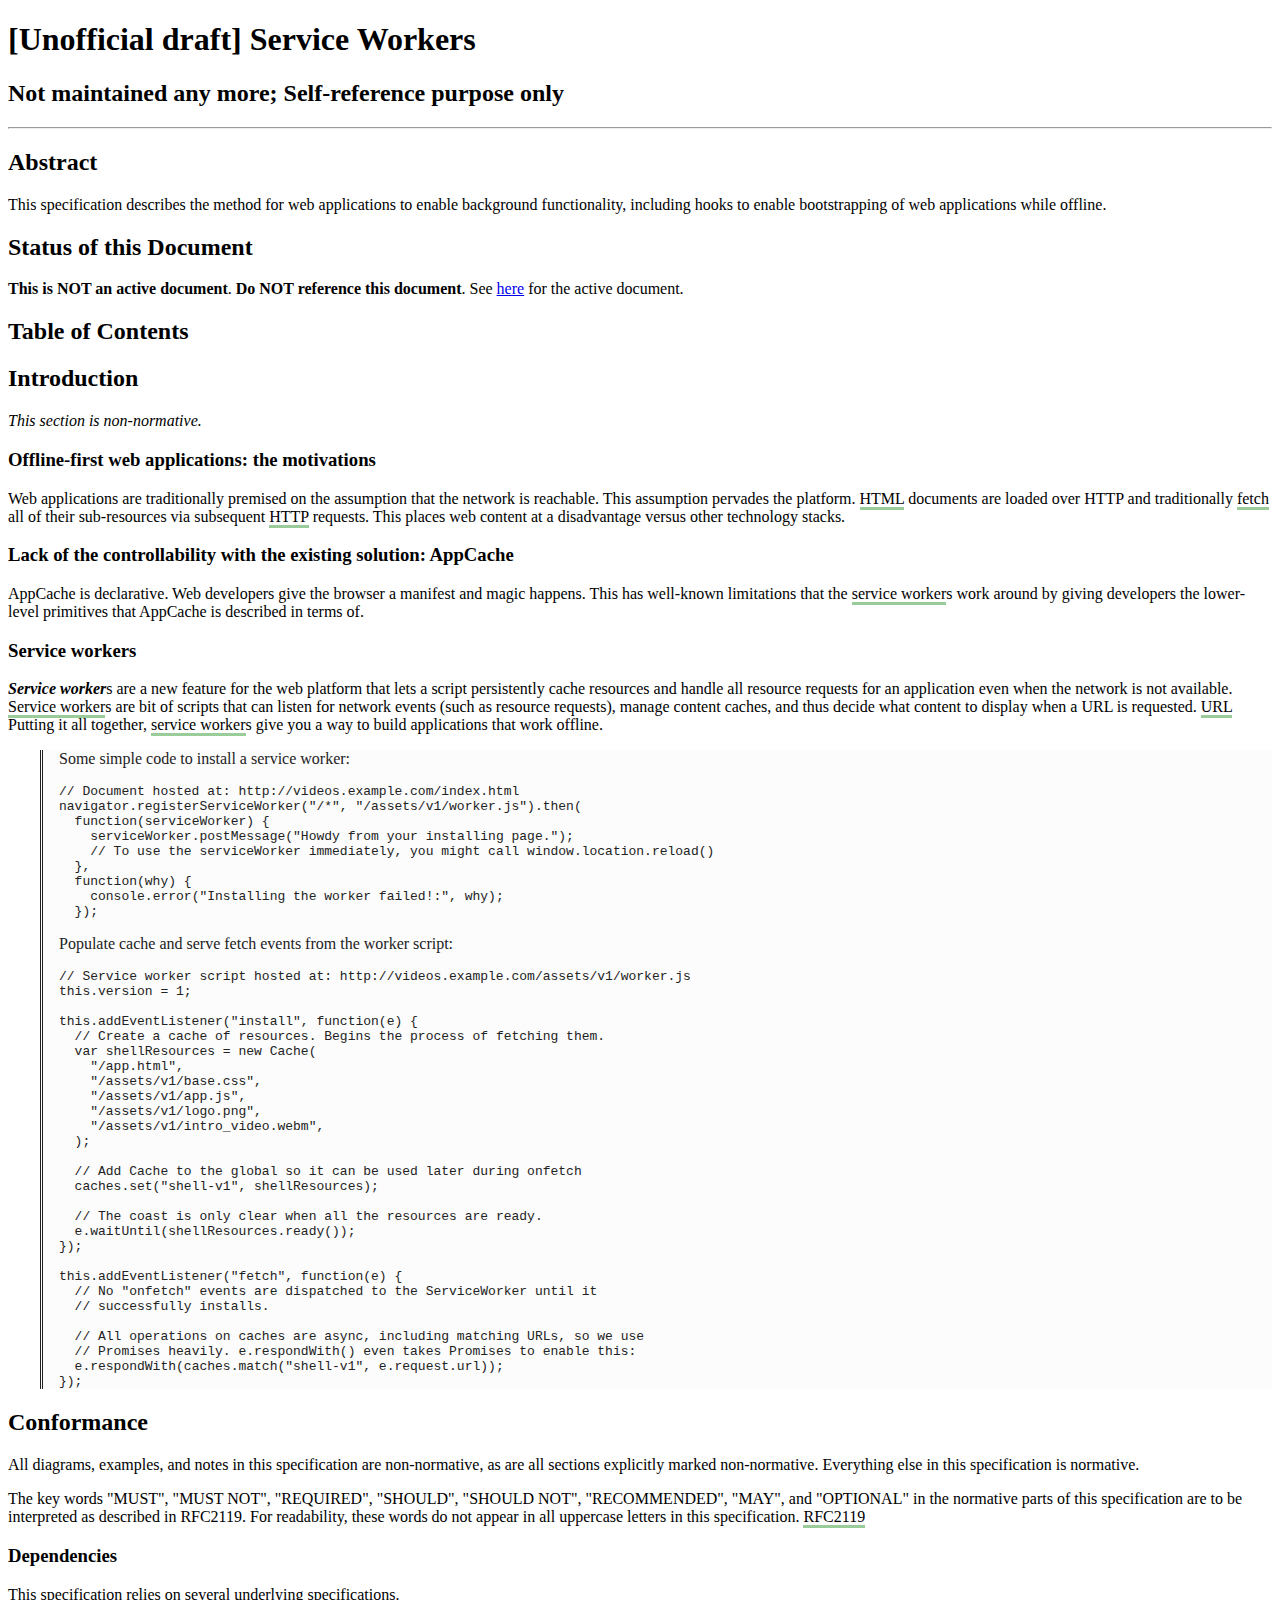
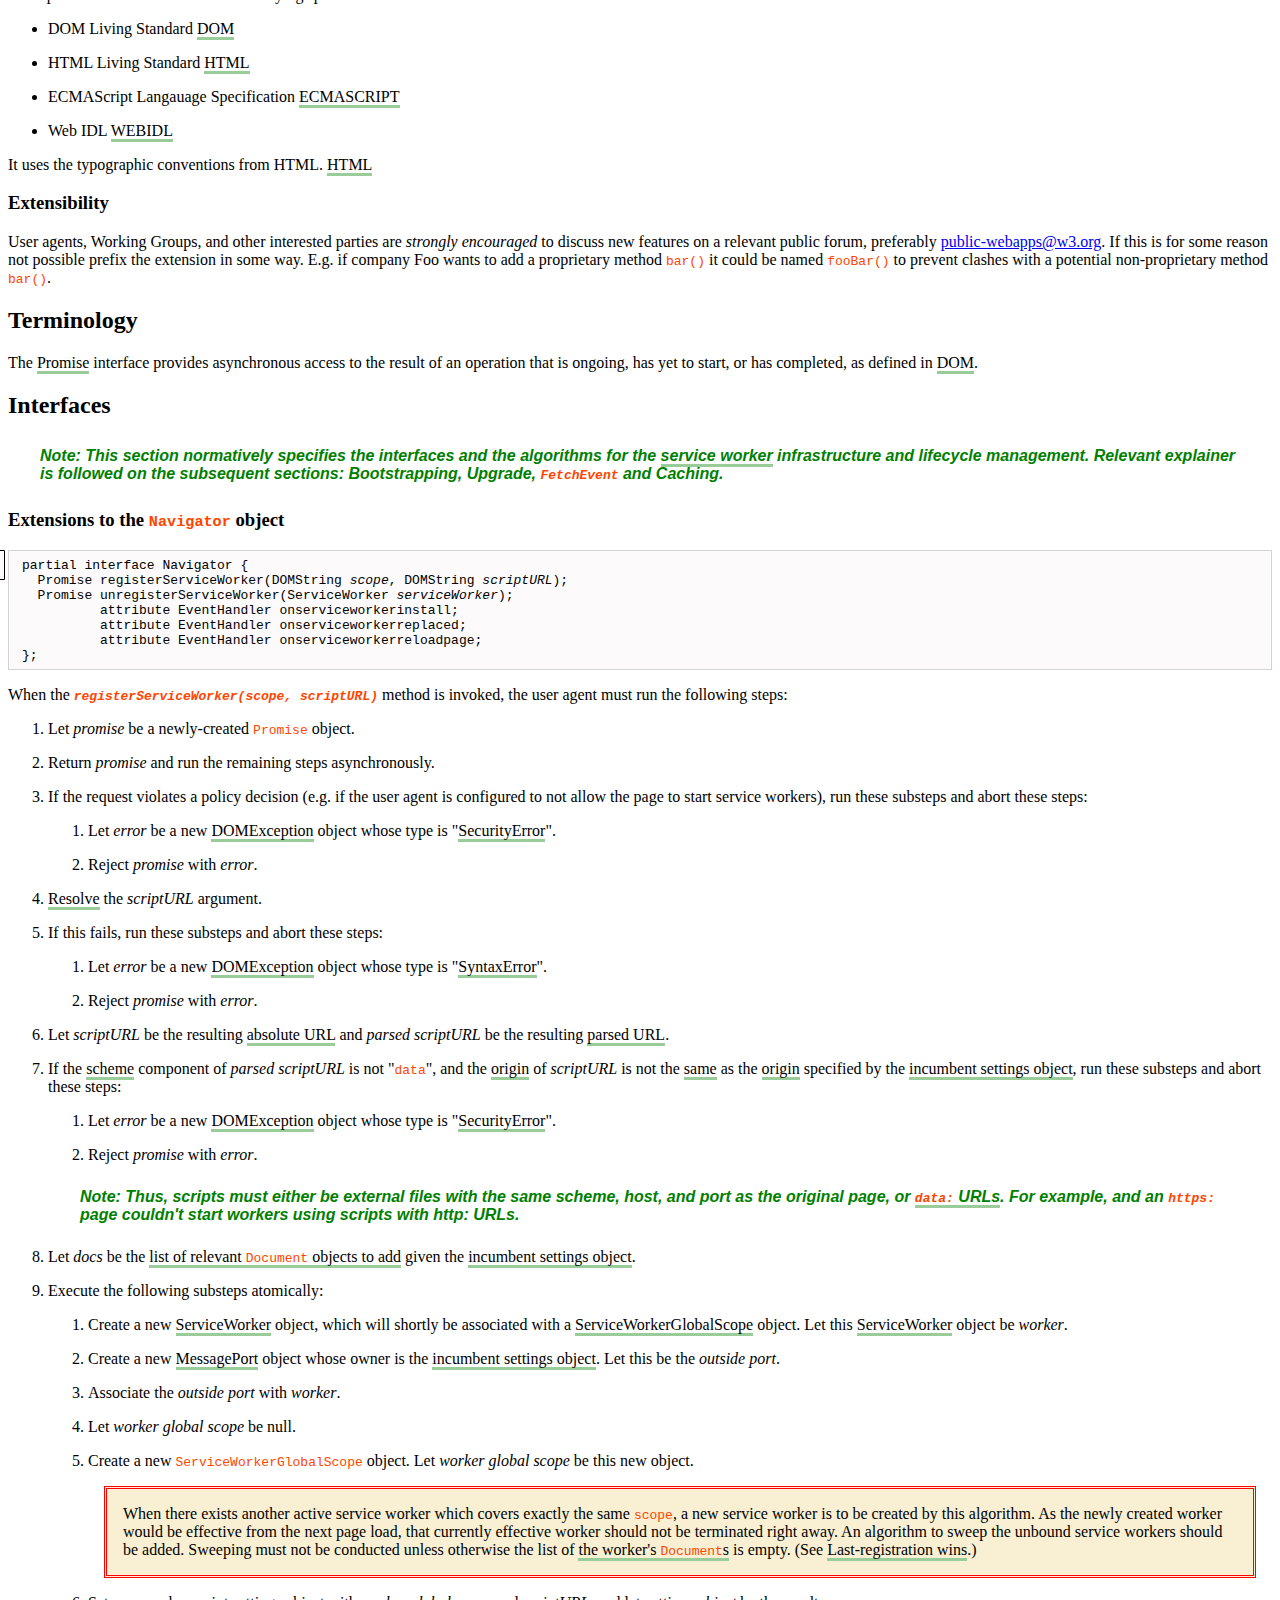
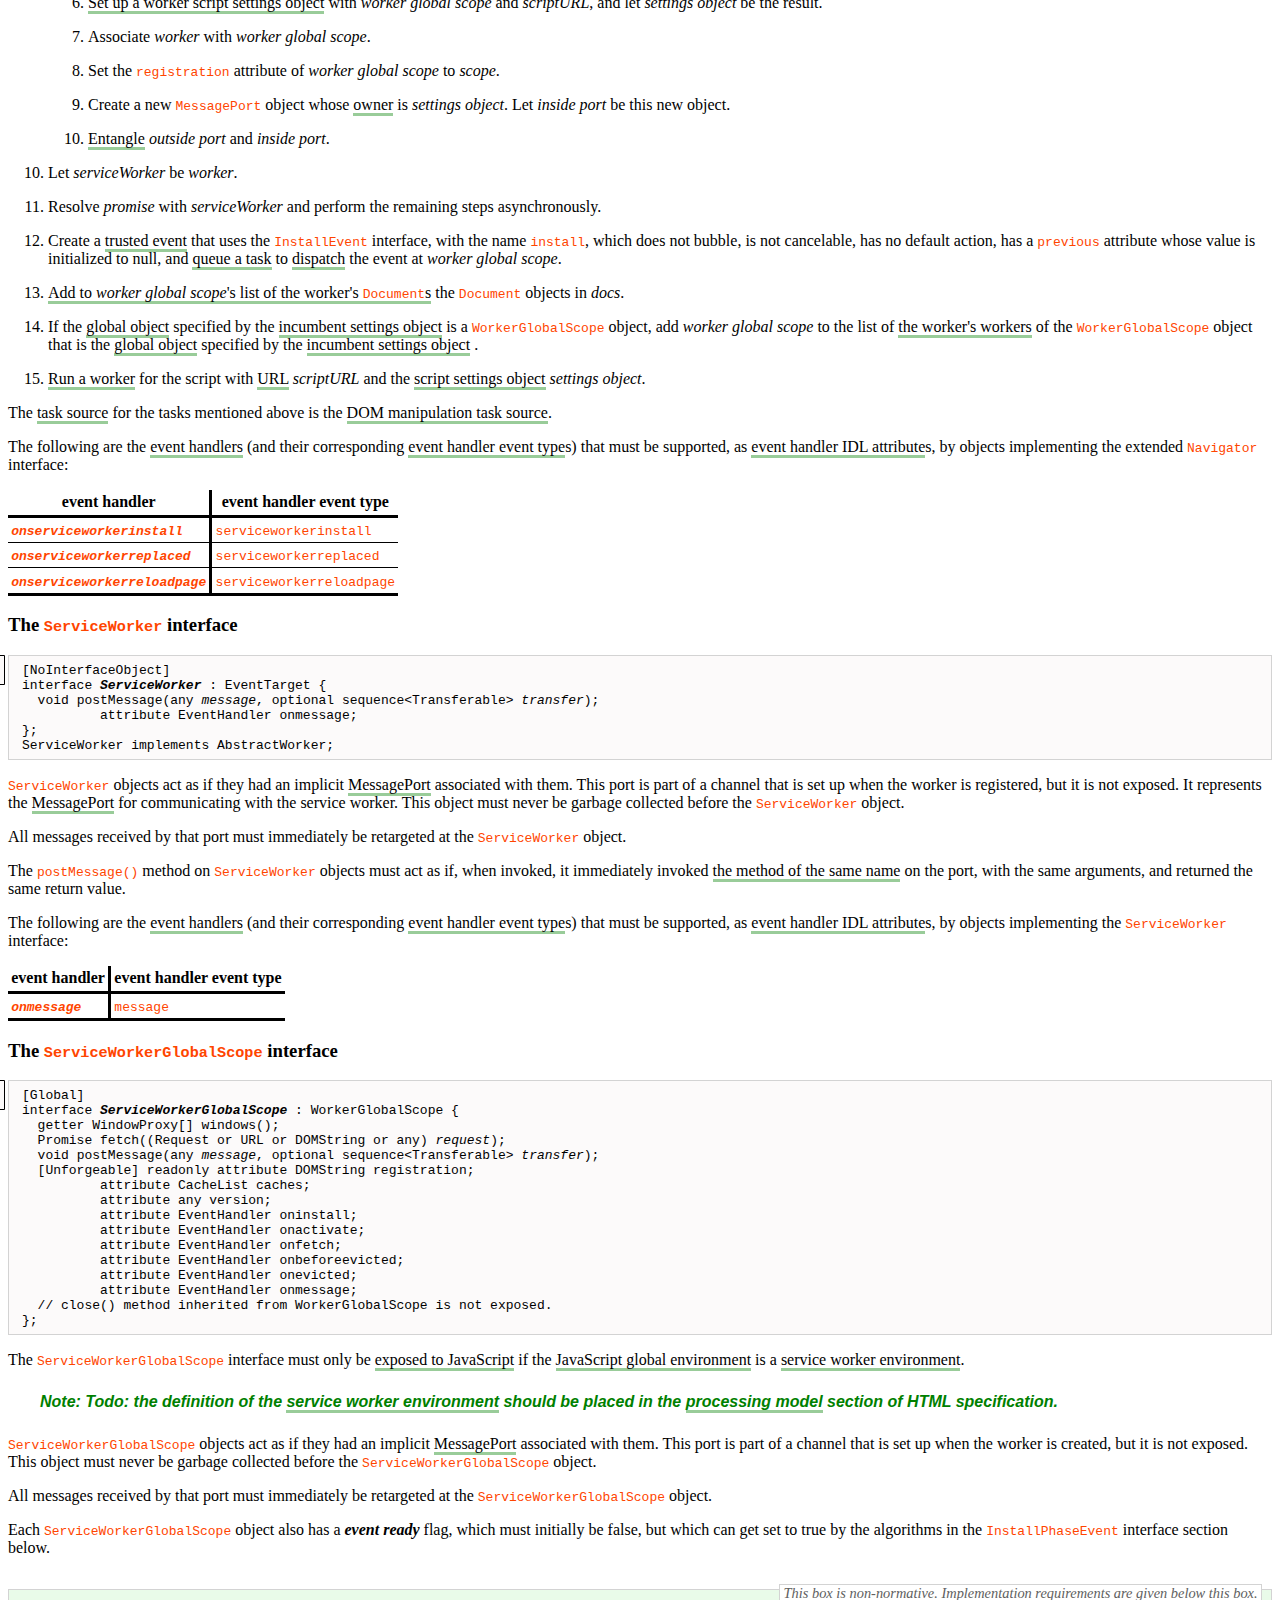
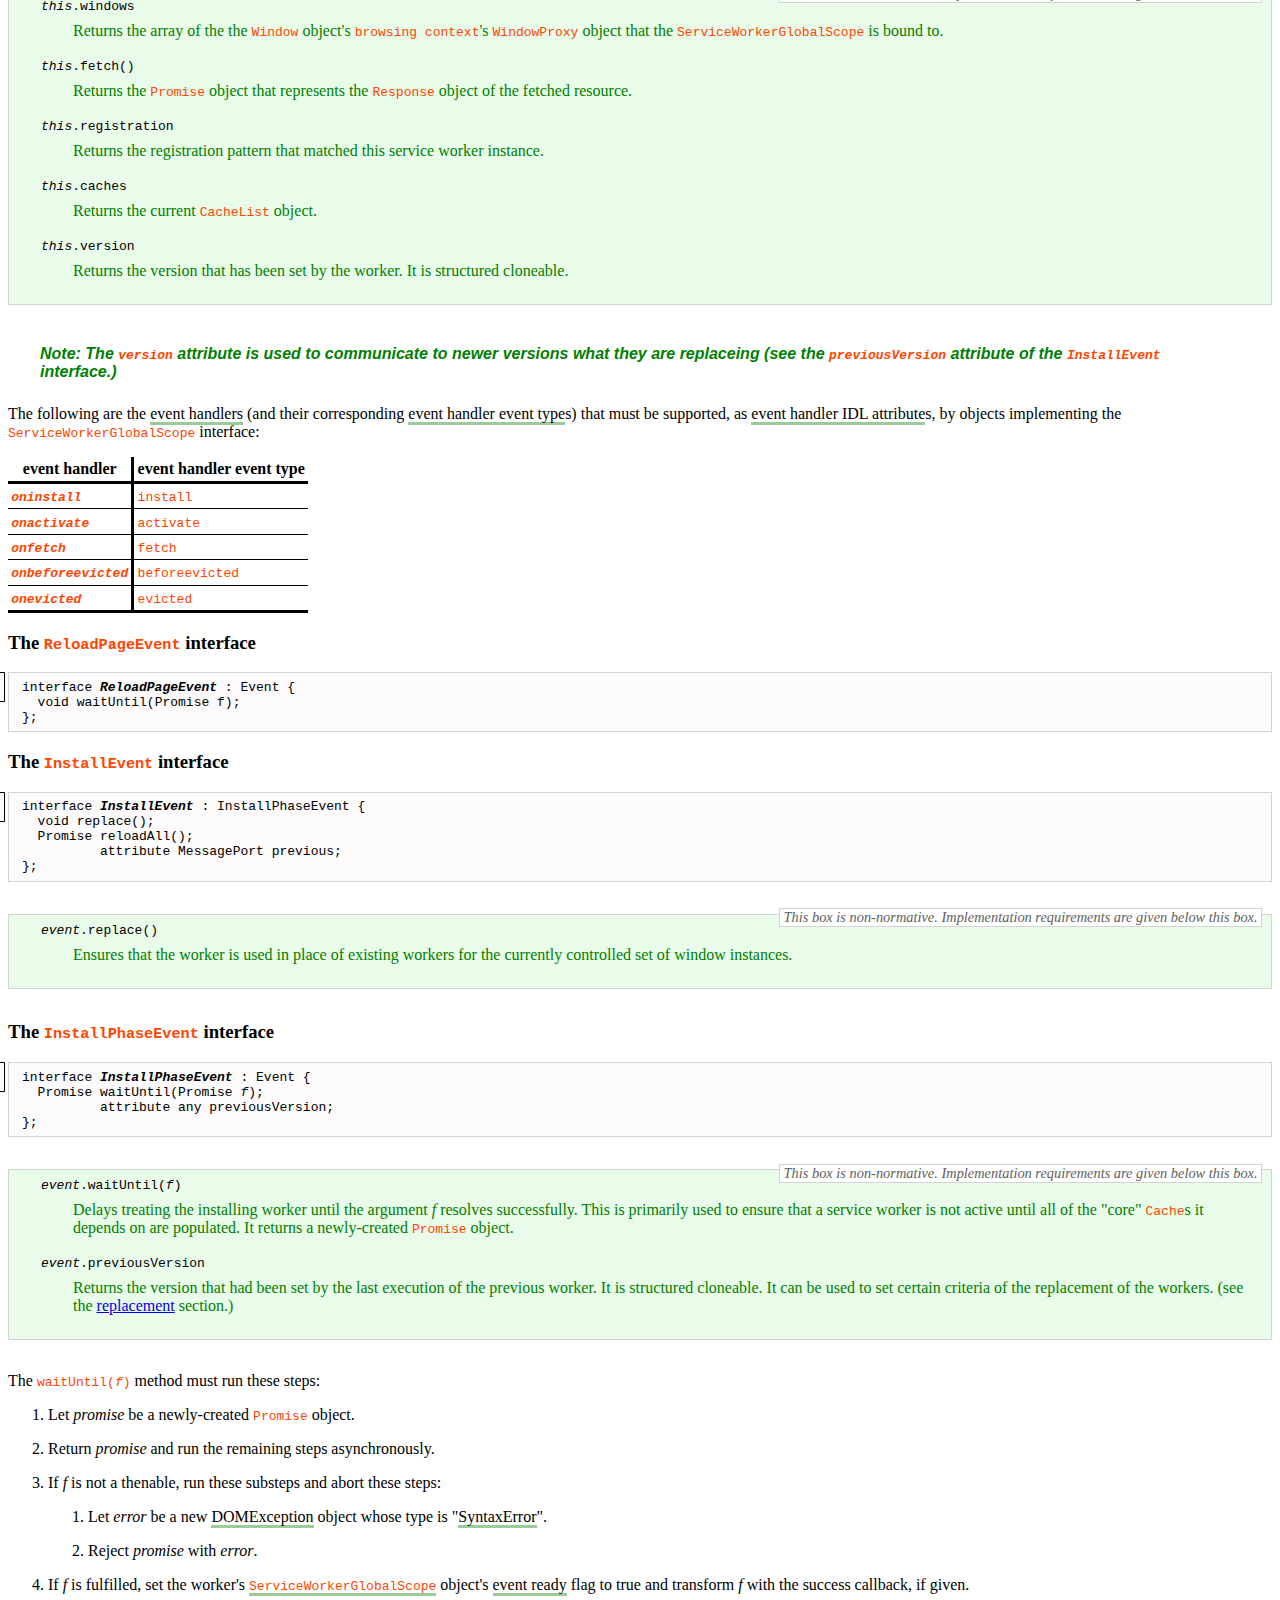
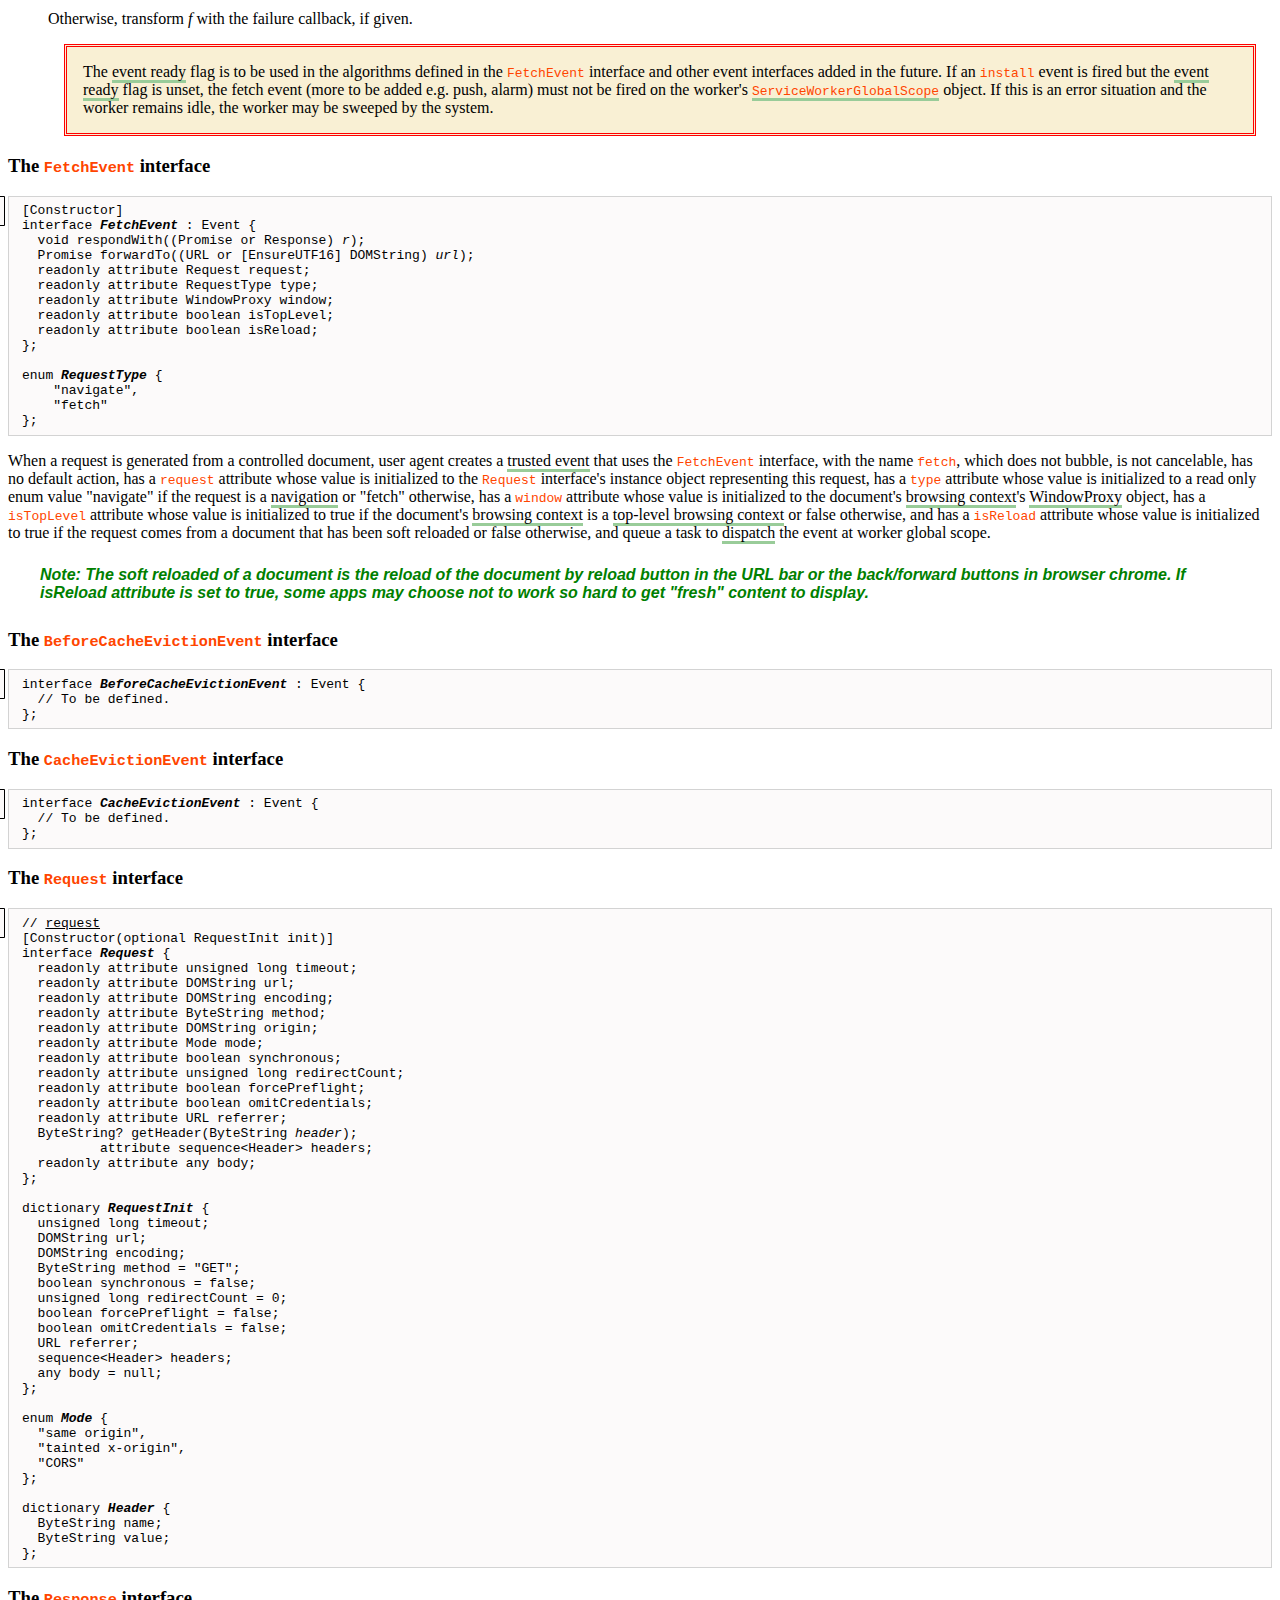
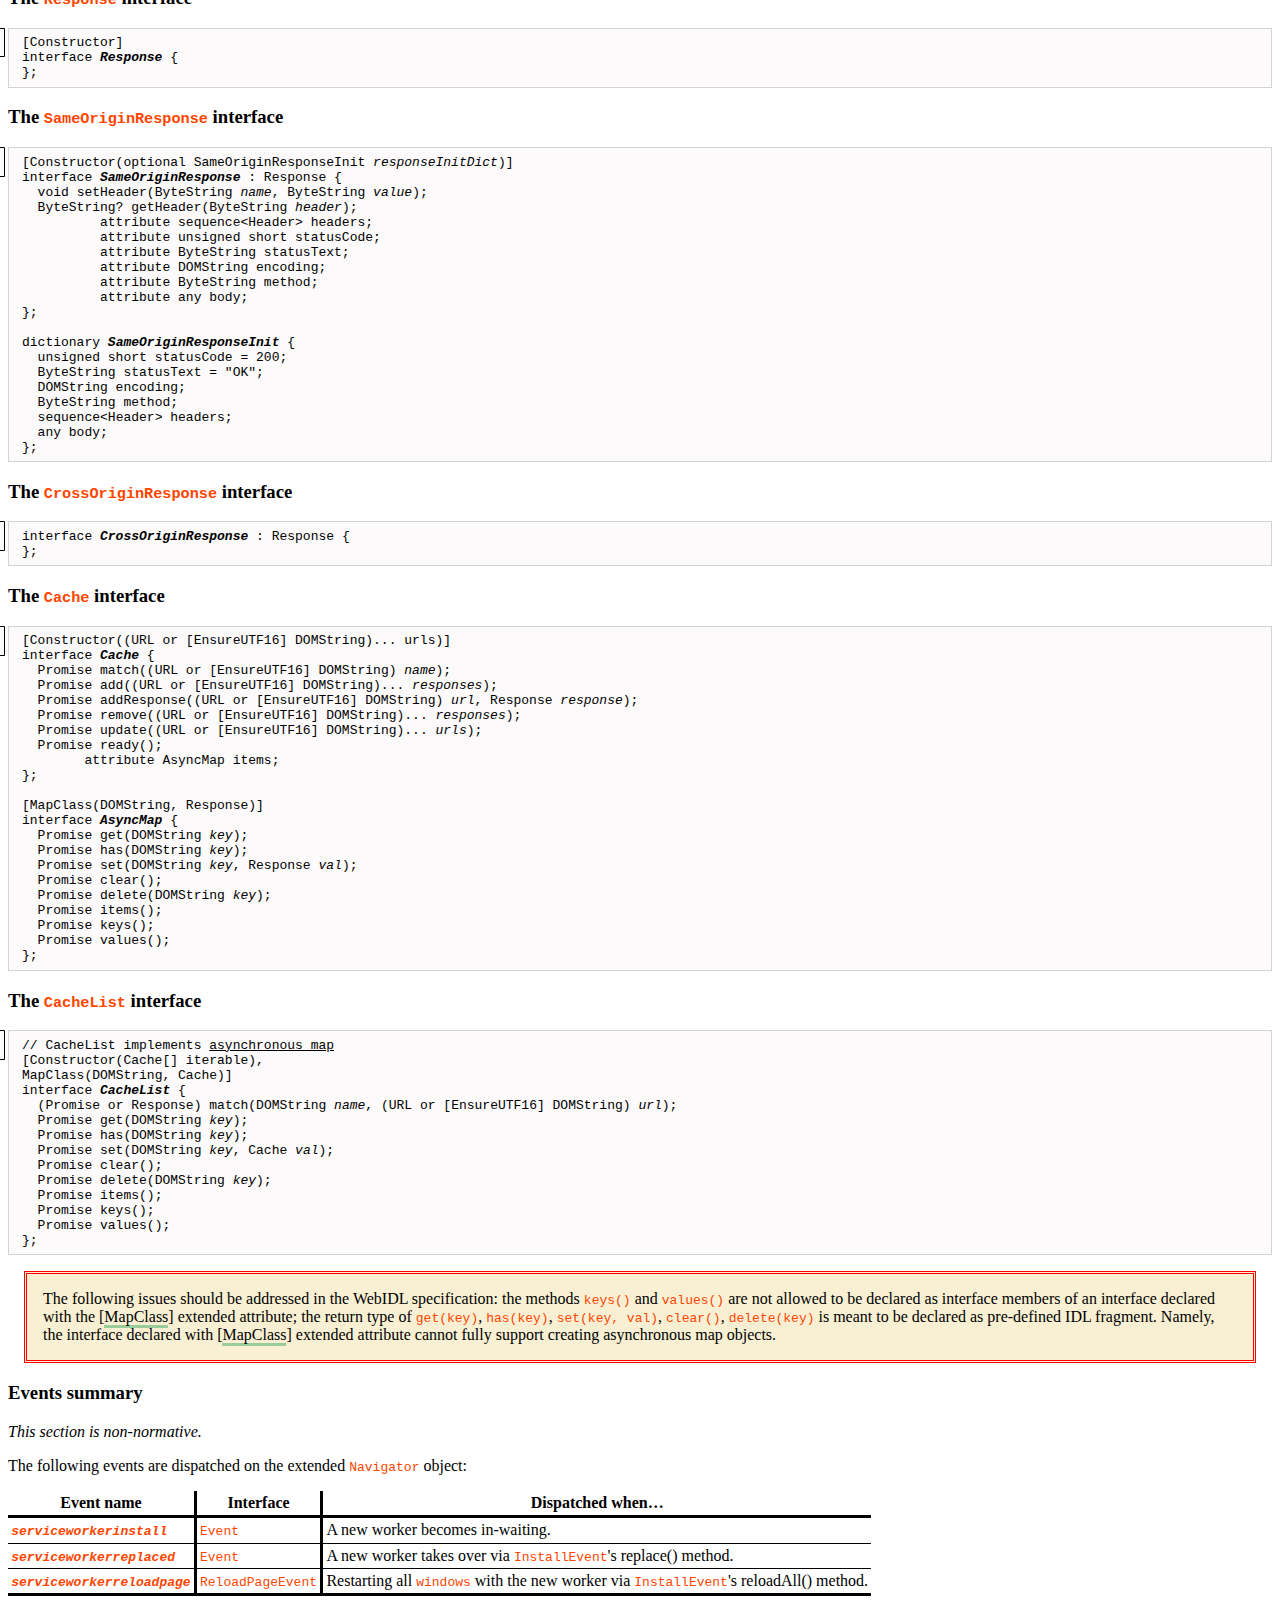
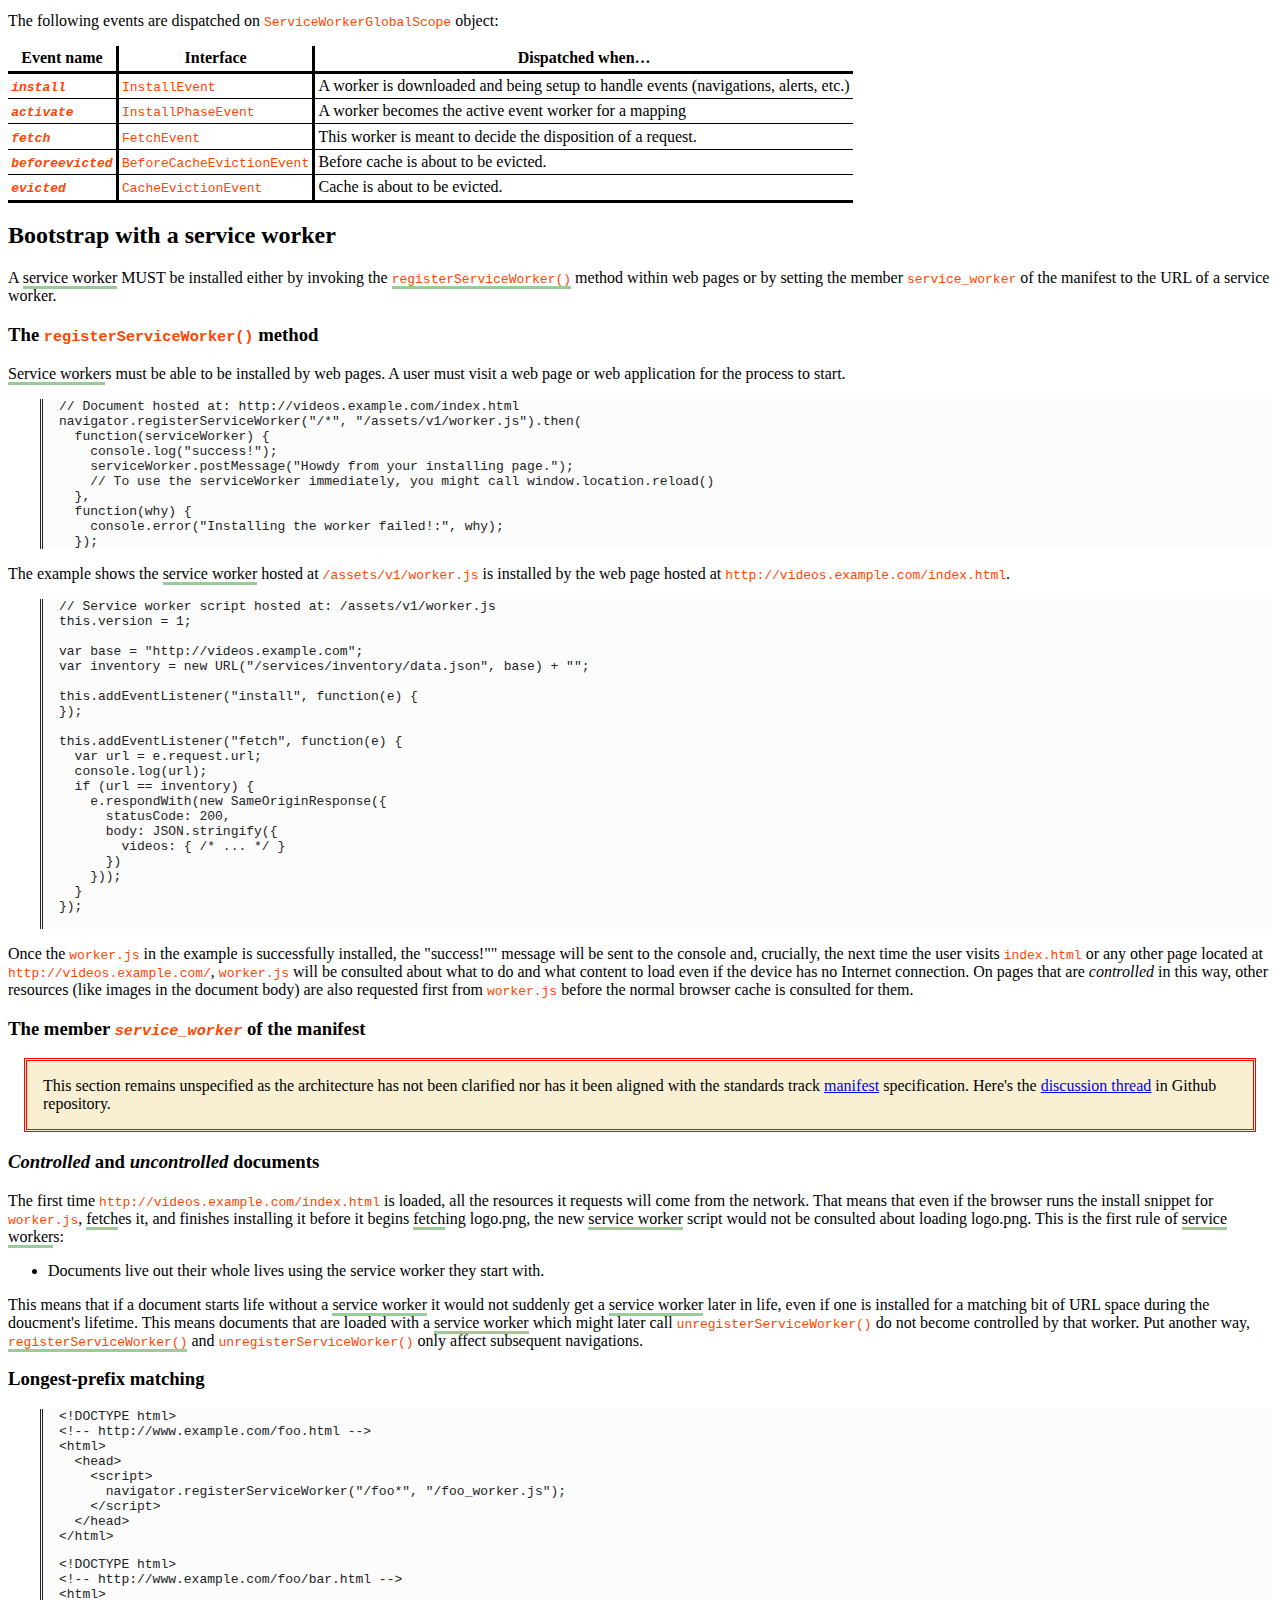
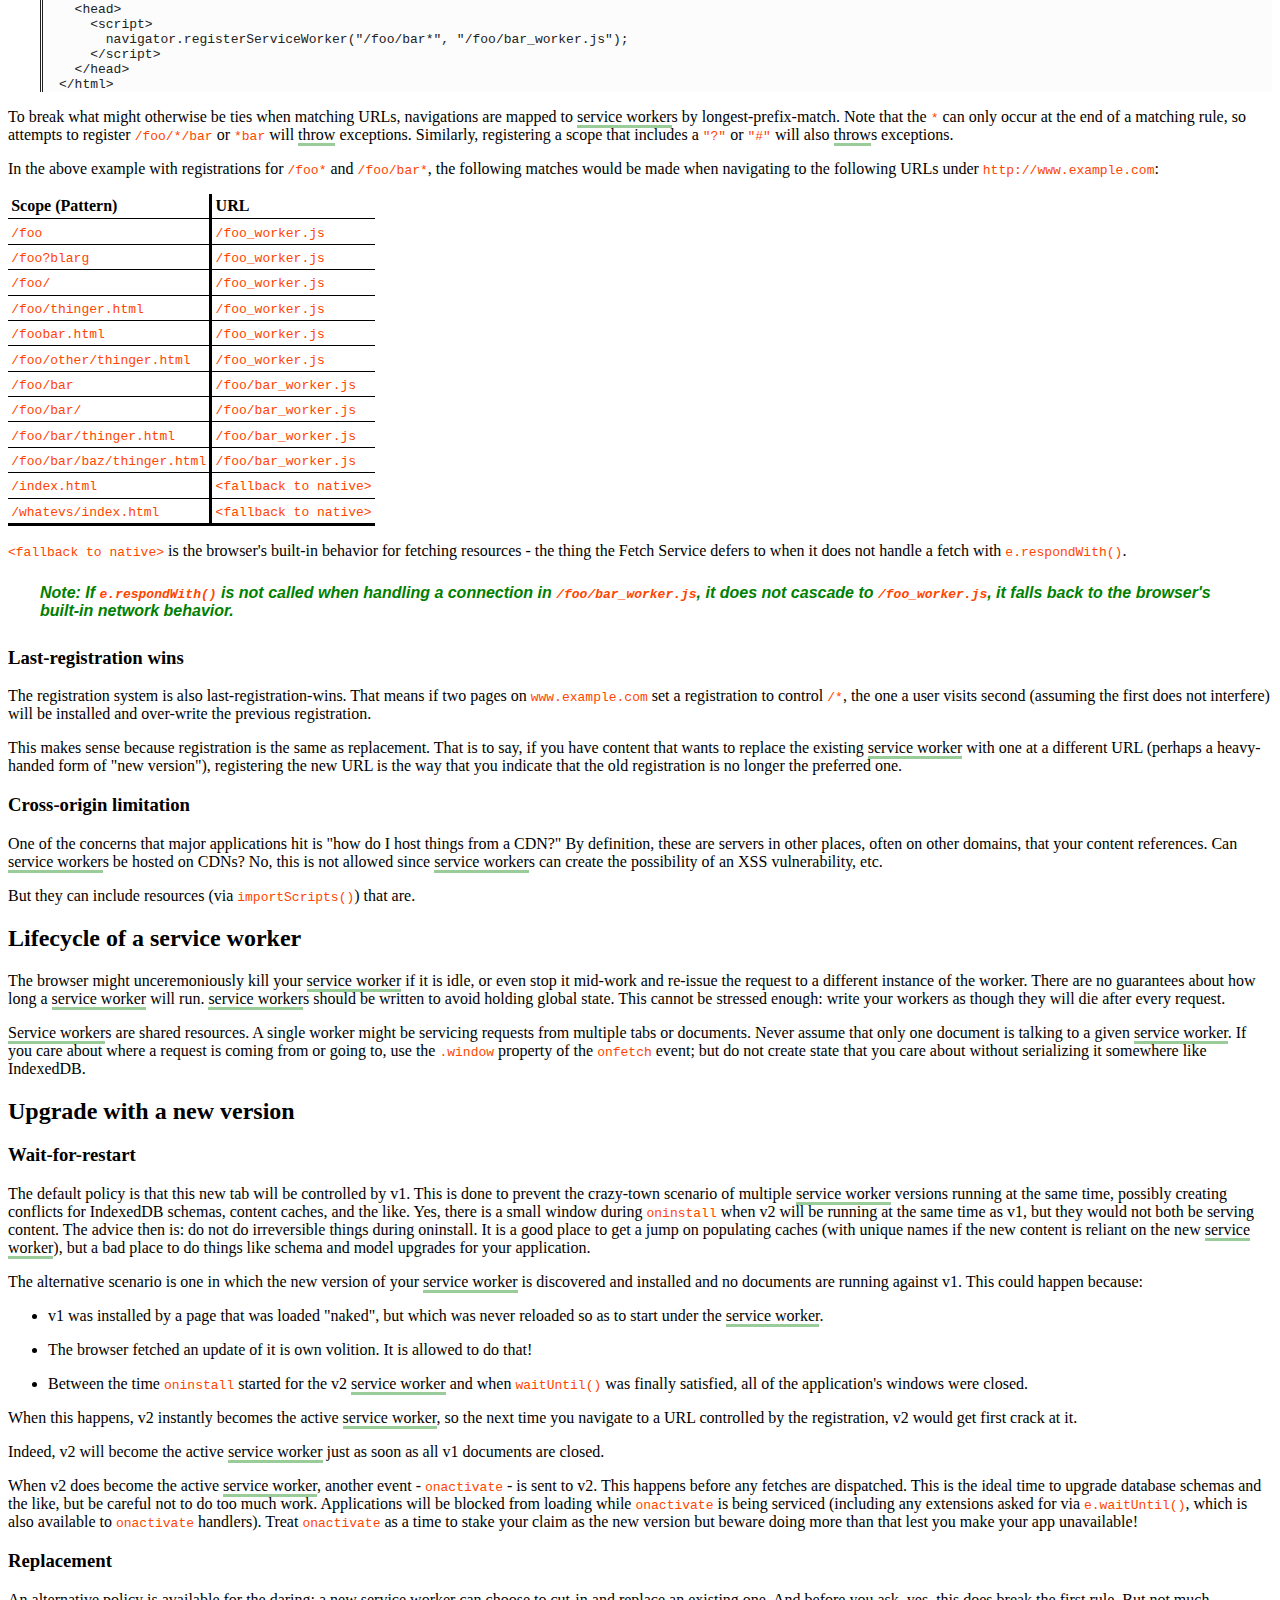
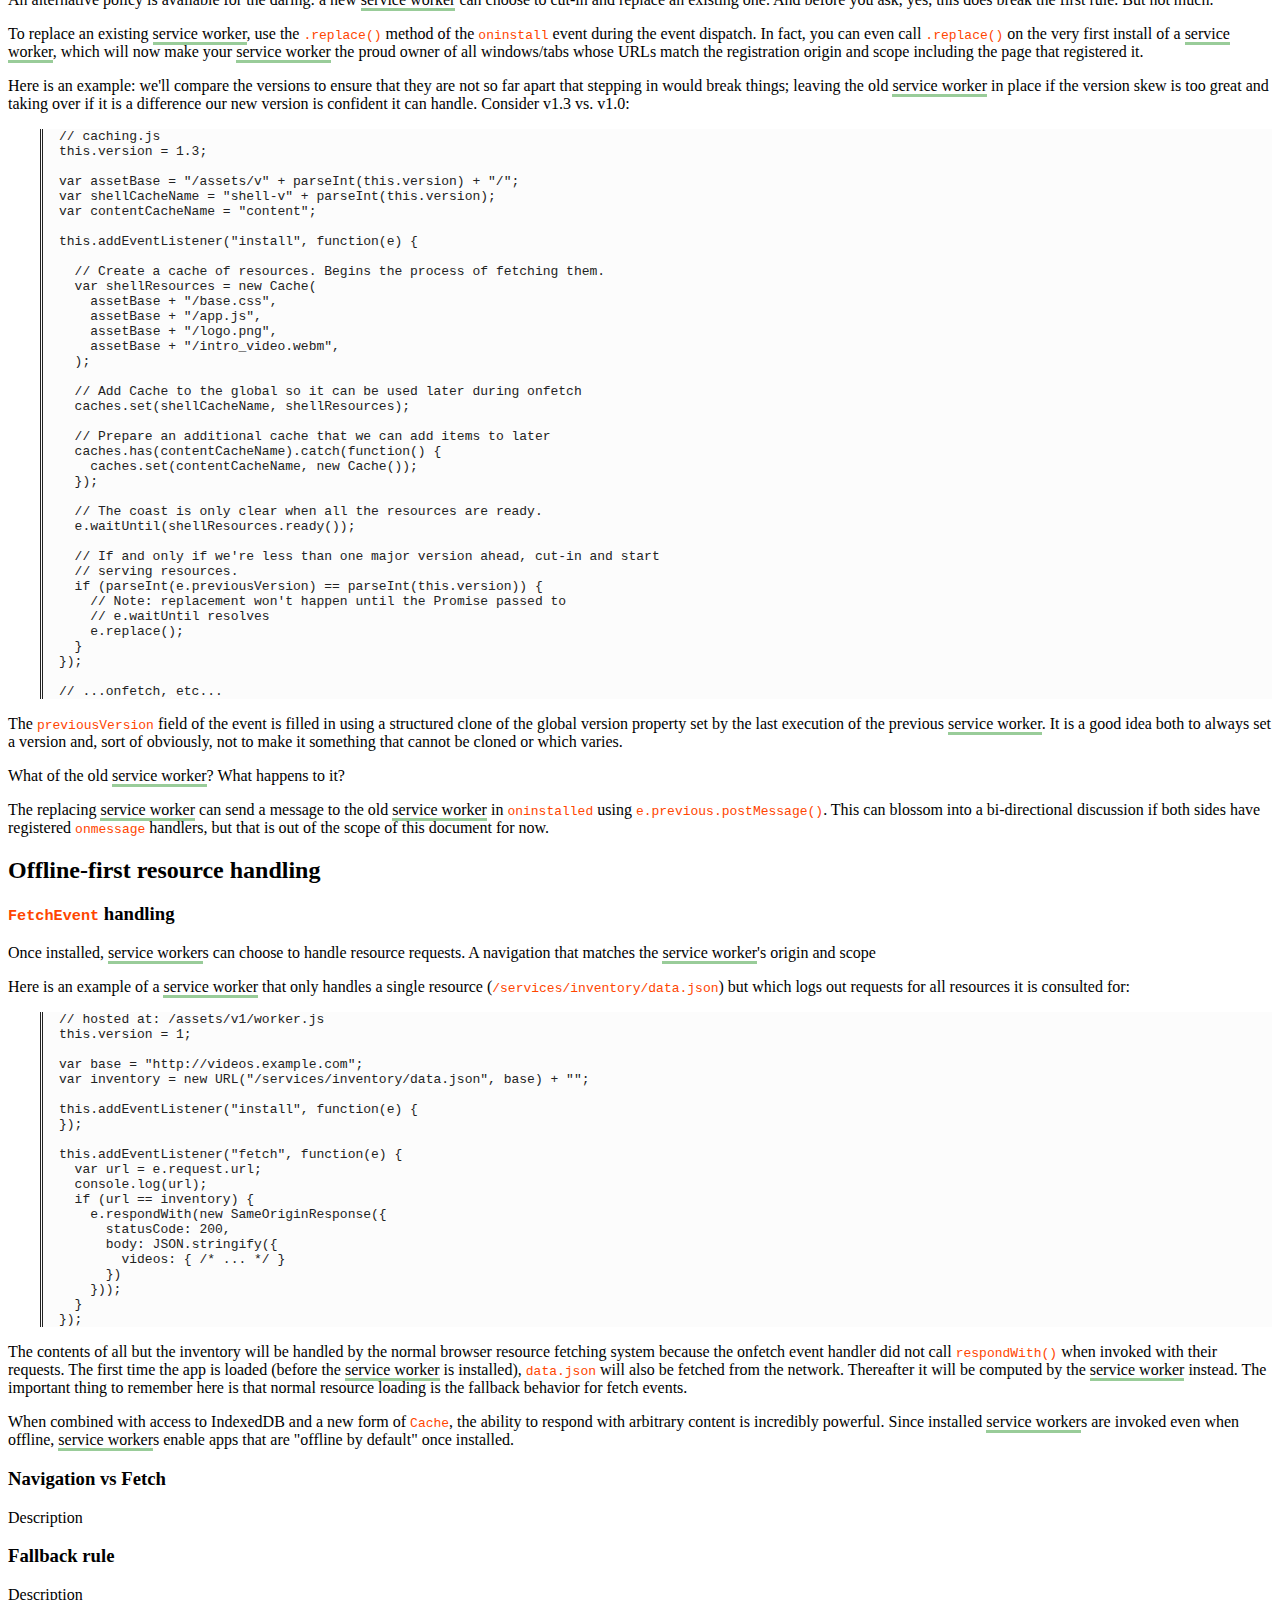
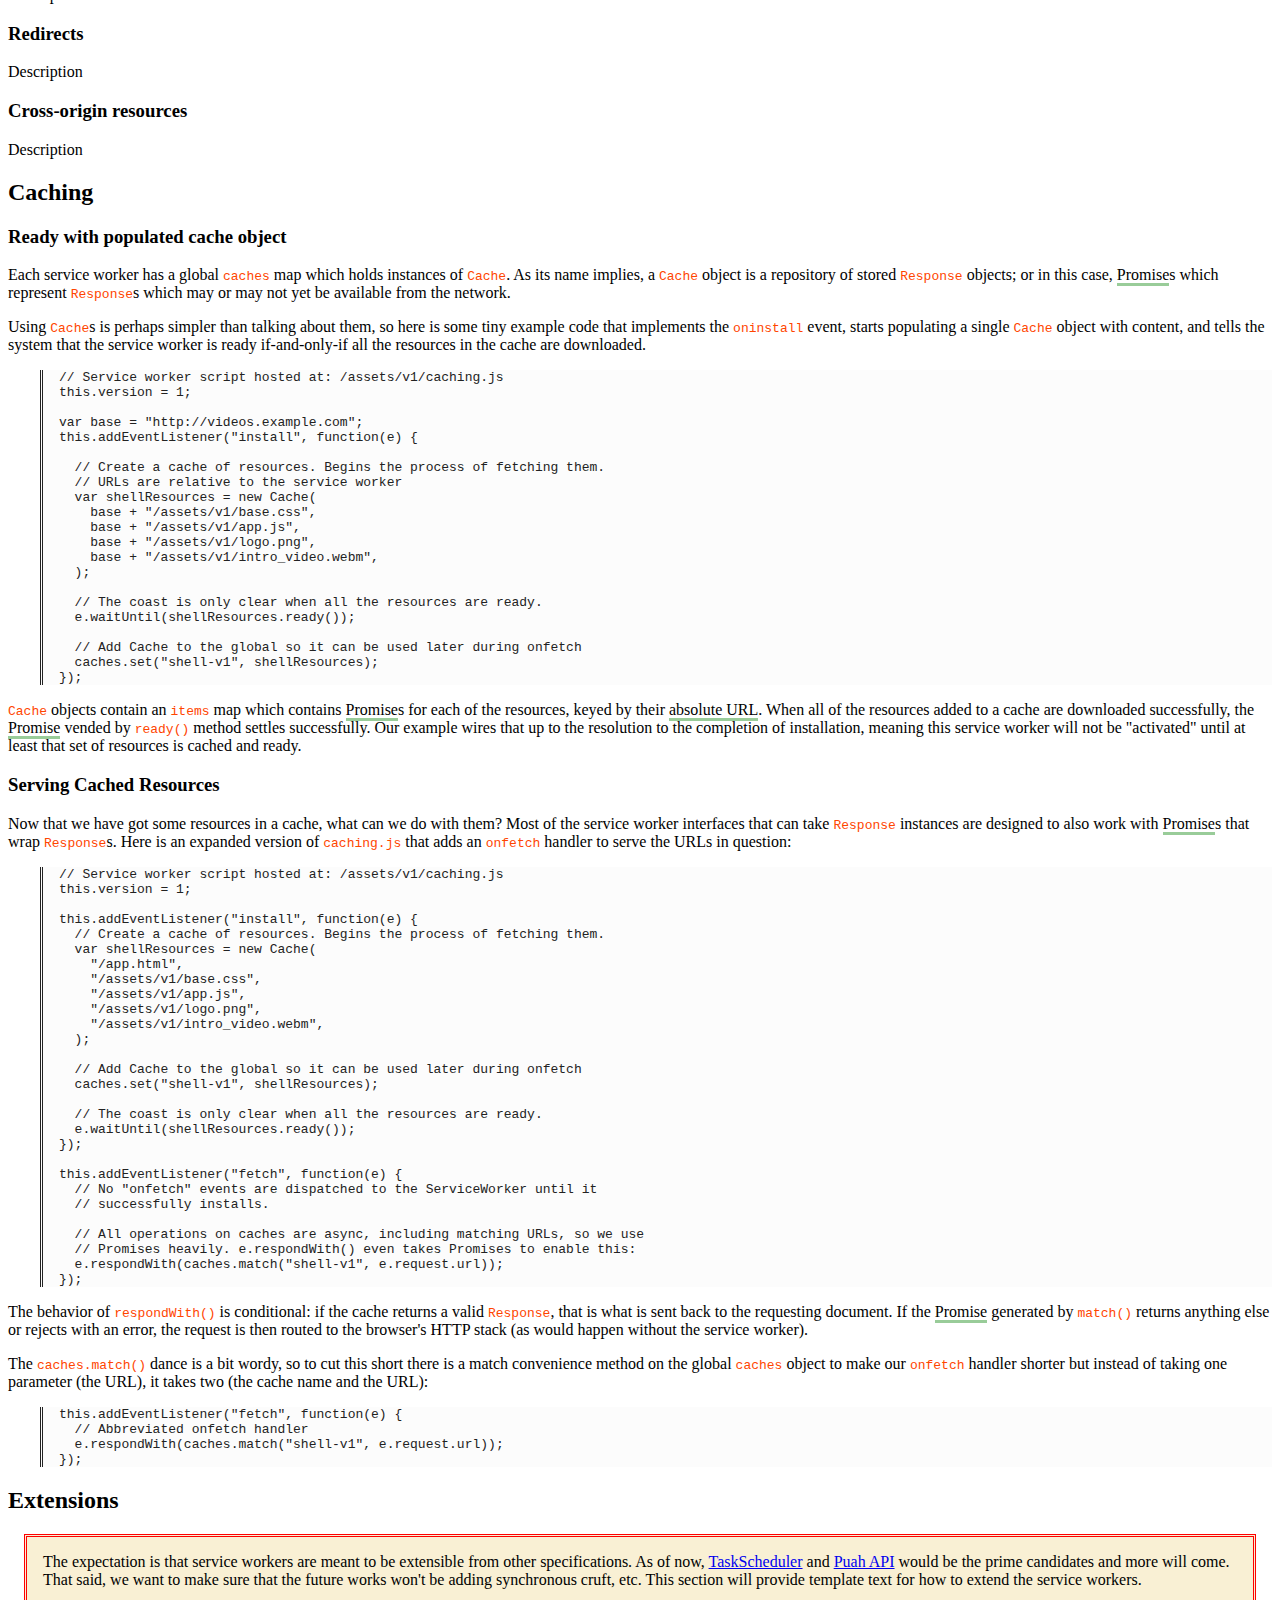
<file: index.src.html>
<!DOCTYPE html>
<html lang="en-US">
  <head>
    <meta charset=utf-8>
    <title>Service Workers</title>
    <link rel="stylesheet" href="style.css">
  </head>
  <body>
    <div class="head">

      <h1 class="head" id="serviceworker">[Unofficial draft] Service Workers</h1>
      <h2 class="dontpublish no-num no-toc" id="subtitle">Not maintained any more; Self-reference purpose only</h2>

      <!--dl>
        <dt>This version:</dt>
        <dd class=dontpublish><a href="http://w3c.github.io/serviceworker">http://w3c.github.io/serviceworker</a></dd>
        <dd class=publish><a href="[VERSION]">[VERSION]</a></dd>

        <dt class=dontpublish>Participate:</dt>
        <dd class=dontpublish>Send feedback to
        <a href="mailto:public-webapps@w3.org?subject=%ServiceWorker%5D%20">public-webapps@w3.org</a>
        (<a href="http://lists.w3.org/Archives/Public/public-webapps/">archives</a>) or
        <a href="https://www.w3.org/Bugs/Public/enter_bug.cgi?product=WebAppsWG&amp;component=ServiceWorker">file a bug</a>
        (<a href="https://www.w3.org/Bugs/Public/buglist.cgi?product=WebAppsWG&amp;component=ServiceWorker&amp;resolution=---">open bugs</a>)
        <dd class=dontpublish><a href="http://irc.w3.org">IRC: #webapps</a>

        <dt class=dontpublish>Version history:
        <dd class=dontpublish><a href="https://github.com/jungkees/ServiceWorker-Proposal/commits/gh-pages">https://github.com/jungkees/ServiceWorker-Proposal/commits/gh-pages</a>


        <dt class=publish>Latest version:</dt>
        <dd class=publish><a href="[LATEST]">[LATEST]</a></dd>

        <dt>Latest editor's draft:</dt>
        <dd><a href="http://w3c.github.io/serviceworker">http://w3c.github.io/serviceworker</a></dd>

        <dt class=publish>Previous versions:</dt>
        <dd class=publish><a href="http://w3c.github.io/serviceworker">http://w3c.github.io/serviceworker</a></dd>

        <dt>Editors:</dt>
        <dd><a href="http://infrequently.org/">Alex Russell</a>,
         <a href="http://www.google.com/">Google</a>
        </dd>
        <dd><a href="mailto:jungkee.song@samsung.com">Jungkee Song</a>,
         <a href="http://www.samsung.com/sec/">Samsung Electronics</a>
        </dd>

        <dt>Repository:</dt>
        <dd><a href="https://github.com/slightlyoff/ServiceWorker/">Github repository</a>
        </dd>
        <dd><a href="https://github.com/slightlyoff/ServiceWorker/issues/">File a bug</a>
        </dd>
        <dd><a href="https://github.com/jungkees/ServiceWorker-Proposal/commits/gh-pages">Commit history</a>
        </dd>
      </dl-->
    </div>


    <hr class="top">

    <div class=dontpublish><!-- ED version -->
      <h2 class="no-num no-toc" id="specabstract">Abstract</h2>

      <p>This specification describes the method for web applications to enable background functionality, including hooks to enable bootstrapping of web applications while offline.</p>

      <h2 class="no-num no-toc" id="sotd">Status of this Document</h2>

      <!--p><em>This section describes the status of this document at the time of its
      publication. Other documents may supersede this document. A list of current
      W3C publications and the latest revision of this technical report can be
      found in the <a href="http://www.w3.org/TR/">W3C technical reports index</a>
      at http://www.w3.org/TR/.</em></p-->

      <p><strong>This is NOT an active document</strong>. <strong>Do NOT reference this document</strong>. See <a href="https://github.com/slightlyoff/ServiceWorker/tree/master/spec/">here</a> for the active document.</p>

      <!--p>If you wish to make comments regarding this document in a manner
      that is tracked by the W3C, please submit them via using <a href="http://www.w3.org/Bugs/Public/enter_bug.cgi?product=WebAppsWG">our public bug database</a>, or please send comments to
      <a href="mailto:public-webapps@w3.org?subject=%5BServiceWorker%5D%20">public-webapps@w3.org</a>
      (<a href="http://lists.w3.org/Archives/Public/public-webapps/">archived</a>)
      with <samp>[ServiceWorker]</samp> at the start of the subject line.</p>

      <p>The W3C <a href="http://www.w3.org/2008/webapps/">Web Applications Working
      Group</a> is the W3C working group responsible for this specification's progress along the W3C Recommendation track. This specification is the [DATE: 8 October 2012] Editor's Draft.</p>

      <p>Publication as an Editor's Draft does not imply endorsement by the W3C
      Membership. This is a draft document and may be updated, replaced or
      obsoleted by other documents at any time. It is inappropriate to cite this
      document as other than work in progress.</p>

      <p>This document was produced by a group operating under the
      <a href="http://www.w3.org/Consortium/Patent-Policy-20040205/">5 February 2004
      W3C Patent Policy</a>. W3C maintains a
      <a rel="disclosure" href="http://www.w3.org/2004/01/pp-impl/42538/status">public
      list of any patent disclosures</a> made in connection with the deliverables of
      the group; that page also includes instructions for disclosing a patent. An
      individual who has actual knowledge of a patent which the individual believes
      contains
      <a href="http://www.w3.org/Consortium/Patent-Policy-20040205/#def-essential">Essential
      Claim(s)</a> must disclose the information in accordance with
      <a href="http://www.w3.org/Consortium/Patent-Policy-20040205/#sec-Disclosure">section
      6 of the W3C Patent Policy</a>.</p>
    </div-->

    <!--div class=publish><!-- publication version -->
      <!--h2 class="no-num no-toc" id="specabstract">Abstract</h2>

      <p>This specification describes the method for web applications to enable background functionality, including hooks to enable bootstrapping of web applications while offline.</p>

      <h2 class="no-num no-toc" id="sotd">Status of this Document</h2>

      <p><em>This section describes the status of this document at the time of its
      publication. Other documents may supersede this document. A list of current
      W3C publications and the latest revision of this technical report can be
      found in the <a href="http://www.w3.org/TR/">W3C technical reports index</a>
      at http://www.w3.org/TR/.</em></p>

      <p>If you wish to make comments regarding this document in a manner
      that is tracked by the W3C, please submit them via using <a href="http://www.w3.org/Bugs/Public/enter_bug.cgi?product=WebAppsWG">our public bug database</a>, or please send comments to
      <a href="mailto:public-webapps@w3.org?subject=%5BServiceWorker%5D%20">public-webapps@w3.org</a>
      (<a href="http://lists.w3.org/Archives/Public/public-webapps/">archived</a>)
      with <samp>[ServiceWorker]</samp> at the start of the subject line.</p>

      <p>The W3C <a href="http://www.w3.org/2008/webapps/">Web Applications Working
      Group</a> is the W3C working group responsible for this specification's progress along the W3C Recommendation track. This specification is the [DATE: 8 October 2012] Working Draft.</p>

      <p>Publication as a Working Draft does not imply endorsement by the W3C
      Membership. This is a draft document and may be updated, replaced or
      obsoleted by other documents at any time. It is inappropriate to cite this
      document as other than work in progress.</p>

      <p>This document was produced by a group operating under the
      <a href="http://www.w3.org/Consortium/Patent-Policy-20040205/">5 February 2004
      W3C Patent Policy</a>. W3C maintains a
      <a rel="disclosure" href="http://www.w3.org/2004/01/pp-impl/42538/status">public
      list of any patent disclosures</a> made in connection with the deliverables of
      the group; that page also includes instructions for disclosing a patent. An
      individual who has actual knowledge of a patent which the individual believes
      contains
      <a href="http://www.w3.org/Consortium/Patent-Policy-20040205/#def-essential">Essential
      Claim(s)</a> must disclose the information in accordance with
      <a href="http://www.w3.org/Consortium/Patent-Policy-20040205/#sec-Disclosure">section
      6 of the W3C Patent Policy</a>.</p>
    </div-->

    <h2 class="no-num no-toc" id="toc">Table of Contents</h2>
    <!--toc-->

    <h2 id="introduction">Introduction</h2>
    <p><em>This section is non-normative.</em></p>

    <h3 id="motivations">Offline-first web applications: the motivations</h3>
    <p>Web applications are traditionally premised on the assumption that the network is reachable. This assumption pervades the platform. <span data-anolis-ref>HTML</span> documents are loaded over HTTP and traditionally <span data-anolis-spec=fetch title=fetch>fetch</span> all of their sub-resources via subsequent <span data-anolis-ref>HTTP</span> requests. This places web content at a disadvantage versus other technology stacks.</p>

    <h3>Lack of the controllability with the existing solution: AppCache</h3>
    <p>AppCache is declarative. Web developers give the browser a manifest and magic happens. This has well-known limitations that the <span title=concept-serviceworker>service worker</span>s work around by giving developers the lower-level primitives that AppCache is described in terms of.</p>

    <h3>Service workers</h3>
    <p><dfn title=concept-serviceworker>Service worker</dfn>s are a new feature for the web platform that lets a script persistently cache resources and handle all resource requests for an application even when the network is not available. <span title=concept-serviceworker>Service worker</span>s are bit of scripts that can listen for network events (such as resource requests), manage content caches, and thus decide what content to display when a URL is requested. <span data-anolis-ref>URL</span> Putting it all together, <span title=concept-serviceworker>service worker</span>s give you a way to build applications that work offline.</p>

    <div class="example">
      <p>Some simple code to install a service worker:</p>

      <pre title="Installation from a page">// Document hosted at: http://videos.example.com/index.html
navigator.registerServiceWorker("/*", "/assets/v1/worker.js").then(
  function(serviceWorker) {
    serviceWorker.postMessage("Howdy from your installing page.");
    // To use the serviceWorker immediately, you might call window.location.reload()
  },
  function(why) {
    console.error("Installing the worker failed!:", why);
  });</pre>

      <p>Populate cache and serve fetch events from the worker script:</p>
      <pre title="ServiceWorker script">// Service worker script hosted at: http://videos.example.com/assets/v1/worker.js
this.version = 1;

this.addEventListener("install", function(e) {
  // Create a cache of resources. Begins the process of fetching them.
  var shellResources = new Cache(
    "/app.html",
    "/assets/v1/base.css",
    "/assets/v1/app.js",
    "/assets/v1/logo.png",
    "/assets/v1/intro_video.webm",
  );

  // Add Cache to the global so it can be used later during onfetch
  caches.set("shell-v1", shellResources);

  // The coast is only clear when all the resources are ready.
  e.waitUntil(shellResources.ready());
});

this.addEventListener("fetch", function(e) {
  // No "onfetch" events are dispatched to the ServiceWorker until it
  // successfully installs.

  // All operations on caches are async, including matching URLs, so we use
  // Promises heavily. e.respondWith() even takes Promises to enable this:
  e.respondWith(caches.match("shell-v1", e.request.url));
});</pre>
    </div>

    <h2 id="conformance">Conformance</h2>

    <p>All diagrams, examples, and notes in this specification are
    non-normative, as are all sections explicitly marked non-normative.
    Everything else in this specification is normative.</p>

    <p>The key words "MUST", "MUST NOT", "REQUIRED", <!--"SHALL", "SHALL
    NOT",--> "SHOULD", "SHOULD NOT", "RECOMMENDED", "MAY", and
    "OPTIONAL" in the normative parts of this specification are to be
    interpreted as described in RFC2119. For readability, these words do
    not appear in all uppercase letters in this specification.
    <span data-anolis-ref>RFC2119</span></p>

    <h3 id="dependencies">Dependencies</h3>
    <p>This specification relies on several underlying specifications.</p>

    <ul>
      <li><p>DOM Living Standard <span data-anolis-ref>DOM</span></p></li>
      <li><p>HTML Living Standard <span data-anolis-ref>HTML</span></p></li>
      <li><p>ECMAScript Langauage Specification <span data-anolis-ref>ECMASCRIPT</span></p></li>
      <li><p>Web IDL <span data-anolis-ref>WEBIDL</span></p></li>
    </ul>
    <p>It uses the typographic conventions from HTML. <span data-anolis-ref>HTML</span></p>

    <h3 id="extensibility">Extensibility</h3>

    <p>User agents, Working Groups, and other interested parties are
    <em>strongly encouraged</em> to discuss new features on a relevant public
    forum, preferably
    <a href="mailto:public-webapps@w3.org">public-webapps@w3.org</a>. If this
    is for some reason not possible prefix the extension in some way. E.g. if
    company Foo wants to add a proprietary method <code>bar()</code> it could
    be named <code>fooBar()</code> to prevent clashes with a potential
    non-proprietary method <code>bar()</code>.</p>

    <h2 id="terminology">Terminology</h2>

    <p>The <span data-anolis-spec=dom>Promise</span> interface provides asynchronous access to the result of an operation that is ongoing, has yet to start, or has completed, as defined in <span data-anolis-ref>DOM</span>.</p>

    <h2>Interfaces</h2>
    <p class='note'>This section normatively specifies the interfaces and the algorithms for the <span title=concept-serviceworker>service worker</span> infrastructure and lifecycle management. Relevant explainer is followed on the subsequent sections: Bootstrapping, Upgrade, <code>FetchEvent</code> and Caching.</p>

    <h3>Extensions to the <code>Navigator</code> object</h3>
    <pre class="idl">partial interface <span data-anolis-spec=html>Navigator</span> {
  <span data-anolis-spec=dom>Promise</span> <span title=serviceworker-navigator-registerserviceworker>registerServiceWorker</span>(DOMString <var>scope</var>, DOMString <var>scriptURL</var>);
  <span data-anolis-spec=dom>Promise</span> <span title="">unregisterServiceWorker</span>(<span>ServiceWorker</span> <var>serviceWorker</var>);
          attribute <span data-anolis-spec=html>EventHandler</span> <span>onserviceworkerinstall</span>;
          attribute <span data-anolis-spec=html>EventHandler</span> <span>onserviceworkerreplaced</span>;
          attribute <span data-anolis-spec=html>EventHandler</span> <span>onserviceworkerreloadpage</span>;
};</pre>

    <p>When the <dfn title=serviceworker-navigator-registerserviceworker><code>registerServiceWorker(scope, scriptURL)</code></dfn> method is invoked, the user agent must run the following steps:</p>

    <ol>
      <li><p>Let <var>promise</var> be a newly-created <code><span data-anolis-spec=dom>Promise</span></code> object.</p></li>
      <li><p>Return <var>promise</var> and run the remaining steps asynchronously.</p></li>
      <li><p>If the request violates a policy decision (e.g. if the user agent is configured to not allow the page to start service workers), run these substeps and abort these steps:</p>
        <ol>
          <li><p>Let <var>error</var> be a new <span data-anolis-spec=html>DOMException</span> object whose type is "<span data-anolis-spec=html>SecurityError</span>".</p></li>
          <li><p>Reject <var>promise</var> with <var>error</var>.</p></li>
        </ol>
      </li>
      <li><p><span data-anolis-spec=html title="resolve a url">Resolve</span> the <var>scriptURL</var> argument.</p></li>
      <li><p>If this fails, run these substeps and abort these steps:</p>
        <ol>
          <li><p>Let <var>error</var> be a new <span data-anolis-spec=html>DOMException</span> object whose type is "<span data-anolis-spec=html>SyntaxError</span>".</p></li>
          <li><p>Reject <var>promise</var> with <var>error</var>.</p></li>
        </ol>
      </li>
      <li><p>Let <var>scriptURL</var> be the resulting <span data-anolis-spec=html>absolute URL</span> and <var>parsed scriptURL</var> be the resulting <span data-anolis-spec=html>parsed URL</span>.</p></li>
      <li><p>If the <span data-anolis-spec=html>scheme</span> component of <var>parsed scriptURL</var> is not "<code>data</code>", and the <span data-anolis-spec=html>origin</span> of <var>scriptURL</var> is not the <span data-anolis-spec=html title="same origin">same</span> as the <span data-anolis-spec=html>origin</span> specified by the <span data-anolis-spec=html>incumbent settings object</span>, run these substeps and abort these steps:</p>
        <ol>
          <li><p>Let <var>error</var> be a new <span data-anolis-spec=html>DOMException</span> object whose type is "<span data-anolis-spec=html>SecurityError</span>".</p></li>
          <li><p>Reject <var>promise</var> with <var>error</var>.</p></li>
        </ol>
      <p class=note>Thus, scripts must either be external files with the same scheme, host, and port as the original page, or <span data-anolis-spec=html title="data protocol"><code>data:</code> URLs</span>. For example, and an <code>https:</code> page couldn't start workers using scripts with http: URLs.</p></li>
      <li><p>Let <var>docs</var> be the <span data-anolis-spec=web-workers title="list of relevant document objects to add">list of relevant <code>Document</code> objects to add</span> given the <span data-anolis-spec=html>incumbent settings object</span>.</p></li>
      <li><p>Execute the following substeps atomically:</p>
        <ol>
          <li><p>Create a new <span>ServiceWorker</span> object, which will shortly be associated with a <span>ServiceWorkerGlobalScope</span> object. Let this <span>ServiceWorker</span> object be <var>worker</var>.</p></li>
          <li><p>Create a new <span data-anolis-spec=html-postmsg>MessagePort</span> object whose owner is the <span data-anolis-spec=html>incumbent settings object</span>. Let this be the <var>outside port</var>.</p></li>
          <li><p>Associate the <var>outside port</var> with <var>worker</var>.</p></li>
          <li><p>Let <var>worker global scope</var> be null.</p></li>
          <li><p>Create a new <code><span>ServiceWorkerGlobalScope</span></code> object. Let <var>worker global scope</var> be this new object.</p>
            <p class=critical>When there exists another active service worker which covers exactly the same <code><span>scope</span></code>, a new service worker is to be created by this algorithm. As the newly created worker would be effective from the next page load, that currently effective worker should not be terminated right away. An algorithm to sweep the unbound service workers should be added. Sweeping must not be conducted unless otherwise the list of <span data-anolis-spec=web-workers title=the-worker-s-documents>the worker's <code><span>Document</span></code>s</span> is empty. (See <span>Last-registration wins</span>.)</p>
          </li>
          <li><p><span data-anolis-spec=web-workers>Set up a worker script settings object</span> with <var>worker global scope</var> and <var>scriptURL</var>, and let <var>settings object</var> be the result.</p></li>
          <li><p>Associate <var>worker</var> with <var>worker global scope</var>.</p></li>
          <li><p>Set the <code><span>registration</span></code> attribute of <var>worker global scope</var> to <var>scope</var>.</p></li>
          <li><p>Create a new <code><span data-anolis-spec=html-postmsg>MessagePort</span></code> object whose <span data-anolis-spec=html-postmsg>owner</span> is <var>settings object</var>. Let <var>inside port</var> be this new object.</p></li>
          <li><p><span data-anolis-spec=html-postmsg>Entangle</span> <var>outside port</var> and <var>inside port</var>.</p></li>
        </ol>
      </li>
      <li><p>Let <var title="">serviceWorker</var> be <var>worker</var>.</p></li>
      <li><p>Resolve <var>promise</var> with <var title="">serviceWorker</var> and perform the remaining steps asynchronously.</p></li>
      <li><p>Create a <span data-anolis-spec=html>trusted event</span> that uses the <code><span>InstallEvent</span></code> interface, with the name <code>install</code>, which does not bubble, is not cancelable, has no default action, has a <code>previous</code> attribute whose value is initialized to null, and <span data-anolis-spec=html>queue a task</span> to <span data-anolis-spec=html>dispatch</span> the event at <var>worker global scope</var>.</p></li>
      <li><p><span data-anolis-spec=web-workers title=add-a-document-to-the-worker-s-documents>Add to <var>worker global scope</var>'s list of the worker's <code>Document</code>s</span> the <code><span data-anolis-spec=html>Document</span></code> objects in <var>docs</var>.</p></li>
      <li><p>If the <span data-anolis-spec=html>global object</span> specified by the <span data-anolis-spec=html>incumbent settings object</span> is a <code><span data-anolis-spec=web-workers>WorkerGlobalScope</span></code> object, add <var>worker global scope</var> to the list of <span data-anolis-spec=web-workers title=the-worker-s-workers>the worker's workers</span> of the <code><span data-anolis-spec=web-workers>WorkerGlobalScope</span></code> object that is the <span data-anolis-spec=html>global object</span> specified by the <span data-anolis-spec=html>incumbent settings object</span> .</p></li>
      <li><p><span data-anolis-spec=web-workers>Run a worker</span> for the script with <span data-anolis-spec=url>URL</span> <var>scriptURL</var> and the <span data-anolis-spec=html>script settings object</span> <var>settings object</var>.</p></li>
    </ol>
    <p>The <span data-anolis-spec=html>task source</span> for the tasks mentioned above is the <span data-anolis-spec=html title=dom-manipulation-task-source>DOM manipulation task source</span>.</p>

    <p>The following are the <span data-anolis-spec=html>event handlers</span> (and their corresponding <span data-anolis-spec=html>event handler event type</span>s) that must be supported, as <span data-anolis-spec=html>event handler IDL attribute</span>s, by objects implementing the extended <code><span>Navigator</span></code> interface:</p>

    <table>
      <thead>
        <tr>
          <th><span data-anolis-spec=html title="event handlers">event handler</span></th>
          <th><span data-anolis-spec=html>event handler event type</span></th>
        </tr>
      </thead>
      <tbody>
        <tr>
          <td><dfn title="handler-serviceworker-onserviceworkerinstall"><code>onserviceworkerinstall</code></dfn></td>
          <td><code title="event-serviceworker-serviceworkerinstall">serviceworkerinstall</code></td>
        </tr>
        <tr>
          <td><dfn title="handler-serviceworker-onserviceworkerreplaced"><code>onserviceworkerreplaced</code></dfn></td>
          <td><code title="event-serviceworker-serviceworkerreplaced">serviceworkerreplaced</code></td>
        </tr>
        <tr>
          <td><dfn title="handler-serviceworker-onserviceworkerreloadpage"><code>onserviceworkerreloadpage</code></dfn></td>
          <td><code title="event-serviceworker-serviceworkerreloadpage">serviceworkerreloadpage</code></td>
        </tr>
      </tbody>
    </table>

    <h3>The <code>ServiceWorker</code> interface</h3>
    <pre class="idl">
[NoInterfaceObject]
interface <dfn>ServiceWorker</dfn> : <span data-anolis-spec=dom>EventTarget</span> {
  void <span title="">postMessage</span>(any <var>message</var>, optional sequence&lt;Transferable&gt; <var>transfer</var>);
          attribute <span data-anolis-spec=html>EventHandler</span> <span>onmessage</span>;
};
<span>ServiceWorker</span> implements <span data-anolis-spec=web-workers title=abstractworker>AbstractWorker</span>;</pre>

    <p><code><span>ServiceWorker</span></code> objects act as if they had an implicit <span data-anolis-spec=html-postmsg>MessagePort</span> associated with them. This port is part of a channel that is set up when the worker is registered, but it is not exposed. It represents the <span data-anolis-spec=html-postmsg>MessagePort</span> for communicating with the service worker. This object must never be garbage collected before the <code><span>ServiceWorker</span></code> object.</p>

    <p>All messages received by that port must immediately be retargeted at the <code><span>ServiceWorker</span></code> object.</p>

    <p>The <code>postMessage()</code> method on <code><span>ServiceWorker</span></code> objects must act as if, when invoked, it immediately invoked <span data-anolis-spec=html-postmsg title=dom-messageport-postmessage>the method of the same name</span> on the port, with the same arguments, and returned the same return value.</p>

    <p>The following are the <span data-anolis-spec=html>event handlers</span> (and their corresponding <span data-anolis-spec=html>event handler event type</span>s) that must be supported, as <span data-anolis-spec=html>event handler IDL attribute</span>s, by objects implementing the <code><span>ServiceWorker</span></code> interface:</p>

    <table>
      <thead>
        <tr>
          <th><span data-anolis-spec=html title="event handlers">event handler</span></th>
          <th><span data-anolis-spec=html>event handler event type</span></th>
        </tr>
      </thead>
      <tbody>
        <tr>
          <td><dfn title="handler-serviceworker-onmessage"><code>onmessage</code></dfn></td>
          <td><code title="event-serviceworker-message">message</code></td>
        </tr>
      </tbody>
    </table>

    <h3>The <code>ServiceWorkerGlobalScope</code> interface</h3>
    <pre class="idl">
[Global]
interface <dfn>ServiceWorkerGlobalScope</dfn> : <span data-anolis-spec=web-workers>WorkerGlobalScope</span> {
  getter <span data-anolis-spec=html>WindowProxy</span>[] windows();
  <span data-anolis-spec=dom>Promise</span> <span title="">fetch</span>((<span>Request</span> or <span data-anolis-spec=url>URL</span> or DOMString or any) <var>request</var>);
  void <span title="">postMessage</span>(any <var>message</var>, optional sequence&lt;Transferable&gt; <var>transfer</var>);
  [Unforgeable] readonly attribute DOMString registration;
          attribute <span>CacheList</span> caches;
          attribute any version;
          attribute <span data-anolis-spec=html>EventHandler</span> <span>oninstall</span>;
          attribute <span data-anolis-spec=html>EventHandler</span> <span>onactivate</span>;
          attribute <span data-anolis-spec=html>EventHandler</span> <span>onfetch</span>;
          attribute <span data-anolis-spec=html>EventHandler</span> <span>onbeforeevicted</span>;
          attribute <span data-anolis-spec=html>EventHandler</span> <span>onevicted</span>;
          attribute <span data-anolis-spec=html>EventHandler</span> <span>onmessage</span>;
  // close() method inherited from WorkerGlobalScope is not exposed.
};</pre>

    <p>The <code><span>ServiceWorkerGlobalScope</span></code> interface must only be <span data-anolis-spec=html>exposed to JavaScript</span> if the <span data-anolis-spec=html>JavaScript global environment</span> is a <span>service worker environment</span>.</p>

    <p class="note">Todo: the definition of the <span>service worker environment</span> should be placed in the <span data-anolis-spec=html>processing model</span> section of HTML specification.</p>

    <p><code><span>ServiceWorkerGlobalScope</span></code> objects act as if they had an implicit <span data-anolis-spec=html-postmsg>MessagePort</span> associated with them. This port is part of a channel that is set up when the worker is created, but it is not exposed. This object must never be garbage collected before the <code><span>ServiceWorkerGlobalScope</span></code> object.</p>

    <p>All messages received by that port must immediately be retargeted at the <code><span>ServiceWorkerGlobalScope</span></code> object.</p>

    <p>Each <code><span>ServiceWorkerGlobalScope</span></code> object also has a <dfn>event ready</dfn> flag, which must initially be false, but which can get set to true by the algorithms in the <code><span>InstallPhaseEvent</span></code> interface section below.</p>

    <dl class=domintro>
      <dt><code><var>this</var>.windows</code></dt>
      <dd>Returns the array of the the <code><span data-anolis-spec=html>Window</span></code> object's <code><span data-anolis-spec=html>browsing context</span></code>'s <code><span data-anolis-spec=html>WindowProxy</span></code> object that the <span><code>ServiceWorkerGlobalScope</code></span> is bound to.</dd>
      <dt><code><var>this</var>.fetch()</code></dt>
      <dd>Returns the <code>Promise</code> object that represents the <code>Response</code> object of the <span data-anolis-spec=fetch>fetch</span>ed resource.</dd>
      <dt><code><var>this</var>.registration</code></dt>
      <dd>Returns the registration pattern that matched this service worker instance.</dd>
      <dt><code><var>this</var>.caches</code></dt>
      <dd>Returns the current <code>CacheList</code> object.</dd>
      <dt><code><var>this</var>.version</code></dt>
      <dd>Returns the version that has been set by the worker. It is <span data-anolis-spec=html>structured clone</span>able.</dd>
    </dl>

    <p class="note">The <code>version</code> attribute is used to communicate to newer versions what they are replaceing (see the <code>previousVersion</code> attribute of the <code>InstallEvent</code> interface.)</p>

    <p>The following are the <span data-anolis-spec=html>event handlers</span> (and their corresponding <span data-anolis-spec=html>event handler event type</span>s) that must be supported, as <span data-anolis-spec=html>event handler IDL attribute</span>s, by objects implementing the <code><span>ServiceWorkerGlobalScope</span></code> interface:</p>

    <table>
      <thead>
        <tr>
          <th><span data-anolis-spec=html title="event handlers">event handler</span></th>
          <th><span data-anolis-spec=html>event handler event type</span></th>
        </tr>
      </thead>
      <tbody>
        <tr>
          <td><dfn title="handler-serviceworker-oninstall"><code>oninstall</code></dfn></td>
          <td><code title="event-serviceworker-install">install</code></td>
        </tr>
        <tr>
          <td><dfn title="handler-serviceworker-onactivate"><code>onactivate</code></dfn></td>
          <td><code title="event-serviceworker-activate">activate</code></td>
        </tr>
        <tr>
          <td><dfn title="handler-serviceworker-onfetch"><code>onfetch</code></dfn></td>
          <td><code title="event-serviceworker-fetch">fetch</code></td>
        </tr>
        <tr>
          <td><dfn title="handler-serviceworker-onbeforeevicted"><code>onbeforeevicted</code></dfn></td>
          <td><code title="event-serviceworker-beforeevicted">beforeevicted</code></td>
        </tr>
        <tr>
          <td><dfn title="handler-serviceworker-onevicted"><code>onevicted</code></dfn></td>
          <td><code title="event-serviceworker-evicted">evicted</code></td>
        </tr>
      </tbody>
    </table>

    <h3>The <code>ReloadPageEvent</code> interface</h3>
    <pre class="idl">
interface <dfn>ReloadPageEvent</dfn> : <span data-anolis-spec=dom>Event</span> {
  void <span>waitUntil</span>(<span data-anolis-spec=dom>Promise</span> f);
};</pre>

    <h3>The <code>InstallEvent</code> interface</h3>
    <pre class="idl">
interface <dfn>InstallEvent</dfn> : <span>InstallPhaseEvent</span> {
  void <span>replace</span>();
  <span data-anolis-spec=dom>Promise</span> <span>reloadAll</span>();
          attribute <span data-anolis-spec=html-postmsg>MessagePort</span> previous;
};</pre>

    <dl class=domintro>
      <dt><code><var>event</var>.replace()</code></dt>
      <dd>Ensures that the worker is used in place of existing workers for the currently controlled set of window instances.</dd>
    </dl>

    <h3>The <code>InstallPhaseEvent</code> interface</h3>
    <pre class="idl">
interface <dfn>InstallPhaseEvent</dfn> : <span data-anolis-spec=dom>Event</span> {
  <span data-anolis-spec=dom>Promise</span> <span>waitUntil</span>(<span data-anolis-spec=dom>Promise</span> <var>f</var>);
          attribute any previousVersion;
};</pre>

    <dl class=domintro>
      <dt><code><var>event</var>.waitUntil(<var>f</var>)</code></dt>
      <dd>Delays treating the installing worker until the argument <var>f</var> resolves successfully. This is primarily used to ensure that a service worker is not active until all of the "core" <code>Cache</code>s it depends on are populated. It returns a newly-created <code><span data-anolis-spec=dom>Promise</span></code> object.</dd>
      <dt><code><var>event</var>.previousVersion</code></dt>
      <dd>Returns the version that had been set by the last execution of the previous worker. It is <span data-anolis-spec=html>structured clone</span>able. It can be used to set certain criteria of the replacement of the workers. (see the <a href="#replacement">replacement</a> section.)</dd>
    </dl>

    <p>The <code>waitUntil(<var>f</var>)</code> method must run these steps:</p>
    <ol>
      <li><p>Let <var>promise</var> be a newly-created <code><span data-anolis-spec=dom>Promise</span></code> object.</p></li>
      <li><p>Return <var>promise</var> and run the remaining steps asynchronously.</p></li>
      <li><p>If <var>f</var> is not a thenable, run these substeps and abort these steps:</p>
        <ol>
          <li>Let <var>error</var> be a new <span data-anolis-spec=html>DOMException</span> object whose type is "<span data-anolis-spec=html>SyntaxError</span>".</p></li>
          <li><p>Reject <var>promise</var> with <var>error</var>.</p></li>
        </ol>
      </li>
      <li>
        <p>If <var>f</var> is fulfilled, set the worker's <span><code>ServiceWorkerGlobalScope</code></span> object's <span>event ready</span> flag to true and transform <var>f</var> with the success callback, if given.</p>
        <p>Otherwise, transform <var>f</var> with the failure callback, if given.</p>
        <p class=critical>The <span>event ready</span> flag is to be used in the algorithms defined in the <code>FetchEvent</code> interface and other event interfaces added in the future. If an <code>install</code> event is fired but the <span>event ready</span> flag is unset, the fetch event (more to be added e.g. push, alarm) must not be fired on the worker's <span><code>ServiceWorkerGlobalScope</code></span> object. If this is an error situation and the worker remains idle, the worker may be sweeped by the system.</p>
      </li>
    </ol>

    <h3>The <code>FetchEvent</code> interface</h3>
    <pre class="idl">
[Constructor]
interface <dfn>FetchEvent</dfn> : <span data-anolis-spec=dom>Event</span> {
  void <span>respondWith</span>((<span data-anolis-spec=dom>Promise</span> or <span>Response</span>) <var>r</var>);
  <span data-anolis-spec=dom>Promise</span> <span>forwardTo</span>((<span data-anolis-spec=url>URL</span> or [EnsureUTF16] DOMString) <var>url</var>);
  readonly attribute <span>Request</span> request;
  readonly attribute <span>RequestType</span> type;
  readonly attribute <span data-anolis-spec=html>WindowProxy</span> window;
  readonly attribute boolean isTopLevel;
  readonly attribute boolean isReload;
};

enum <dfn>RequestType</dfn> {
    "navigate",
    "fetch"
};</pre>

    <p>When a request is generated from a controlled document, user agent creates a <span data-anolis-spec=html>trusted event</span> that uses the <code><span>FetchEvent</span></code> interface, with the name <code>fetch</code>, which does not bubble, is not cancelable, has no default action, has a <code><span>request</span></code> attribute whose value is initialized to the <code><span>Request</span></code> interface's instance object representing this request, has a <code><span>type</span></code> attribute whose value is initialized to a read only enum value "navigate" if the request is a <span data-anolis-spec=html title="navigated">navigation</span> or "fetch" otherwise, has a <code><span>window</span></code> attribute whose value is initialized to the document's <span data-anolis-spec=html>browsing context</span>'s <span data-anolis-spec=html>WindowProxy</span> object, has a <code><span>isTopLevel</span></code> attribute whose value is initialized to true if the document's <span data-anolis-spec=html>browsing context</span> is a <span data-anolis-spec=html>top-level browsing context</span> or false otherwise, and has a <code><span>isReload</span></code> attribute whose value is initialized to true if the request comes from a document that has been soft reloaded or false otherwise, and queue a task to <span data-anolis-spec=html>dispatch</span> the event at worker global scope.</p>
    <p class="note">The soft reloaded of a document is the reload of the document by reload button in the URL bar or the back/forward buttons in browser chrome. If isReload attribute is set to true, some apps may choose not to work so hard to get "fresh" content to display.</p>

    <h3>The <code>BeforeCacheEvictionEvent</code> interface</h3>
    <pre class="idl">
interface <dfn>BeforeCacheEvictionEvent</dfn> : <span data-anolis-spec=dom>Event</span> {
  // To be defined.
};</pre>

    <h3>The <code>CacheEvictionEvent</code> interface</h3>
    <pre class="idl">
interface <dfn>CacheEvictionEvent</dfn> : <span data-anolis-spec=dom>Event</span> {
  // To be defined.
};</pre>

    <h3>The <code>Request</code> interface</h3>
    <pre class="idl">
// <a href="#request">request</a>
[Constructor(optional <span>RequestInit</span> init)]
interface <dfn>Request</dfn> {
  readonly attribute unsigned long timeout;
  readonly attribute DOMString url;
  readonly attribute DOMString encoding;
  readonly attribute ByteString method;
  readonly attribute DOMString origin;
  readonly attribute <span>Mode</span> mode;
  readonly attribute boolean synchronous;
  readonly attribute unsigned long redirectCount;
  readonly attribute boolean forcePreflight;
  readonly attribute boolean omitCredentials;
  readonly attribute <span data-anolis-spec=url>URL</span> referrer;
  ByteString? <span>getHeader</span>(ByteString <var>header</var>);
          attribute sequence&lt;<span>Header</span>&gt; headers;
  readonly attribute any body;
};

dictionary <dfn>RequestInit</dfn> {
  unsigned long timeout;
  DOMString url;
  DOMString encoding;
  ByteString method = "GET";
  boolean synchronous = false;
  unsigned long redirectCount = 0;
  boolean forcePreflight = false;
  boolean omitCredentials = false;
  <span data-anolis-spec=url>URL</span> referrer;
  sequence&lt;<span>Header</span>&gt; headers;
  any body = null;
};

enum <dfn>Mode</dfn> {
  "same origin",
  "tainted x-origin",
  "CORS"
};

dictionary <dfn>Header</dfn> {
  ByteString name;
  ByteString value;
};</pre>

    <h3>The <code>Response</code> interface</h3>
    <pre class="idl">
[Constructor]
interface <dfn>Response</dfn> {
};</pre>

    <h3>The <code>SameOriginResponse</code> interface</h3>
    <pre class="idl">
[Constructor(optional <span>SameOriginResponseInit</span> <var>responseInitDict</var>)]
interface <dfn>SameOriginResponse</dfn> : <span>Response</span> {
  void <span>setHeader</span>(ByteString <var>name</var>, ByteString <var>value</var>);
  ByteString? <span>getHeader</span>(ByteString <var>header</var>);
          attribute sequence&lt;<span>Header</span>&gt; headers;
          attribute unsigned short statusCode;
          attribute ByteString statusText;
          attribute DOMString encoding;
          attribute ByteString method;
          attribute any body;
};

dictionary <dfn>SameOriginResponseInit</dfn> {
  unsigned short statusCode = 200;
  ByteString statusText = "OK";
  DOMString encoding;
  ByteString method;
  sequence&lt;<span>Header</span>&gt; headers;
  any body;
};</pre>

    <h3>The <code>CrossOriginResponse</code> interface</h3>
    <pre class="idl">
interface <dfn>CrossOriginResponse</dfn> : <span>Response</span> {
};</pre>

    <h3>The <code>Cache</code> interface</h3>
    <pre class="idl">
[Constructor((URL or [EnsureUTF16] DOMString)... urls)]
interface <dfn>Cache</dfn> {
  <span data-anolis-spec=dom>Promise</span> match((<span data-anolis-spec=url>URL</span> or [EnsureUTF16] DOMString) <var>name</var>);
  <span data-anolis-spec=dom>Promise</span> add((<span data-anolis-spec=url>URL</span> or [EnsureUTF16] DOMString)... <var>responses</var>);
  <span data-anolis-spec=dom>Promise</span> addResponse((<span data-anolis-spec=url>URL</span> or [EnsureUTF16] DOMString) <var>url</var>, <span>Response</span> <var>response</var>);
  <span data-anolis-spec=dom>Promise</span> remove((<span data-anolis-spec=url>URL</span> or [EnsureUTF16] DOMString)... <var>responses</var>);
  <span data-anolis-spec=dom>Promise</span> update((<span data-anolis-spec=url>URL</span> or [EnsureUTF16] DOMString)... <var>urls</var>);
  <span data-anolis-spec=dom>Promise</span> ready();
        attribute <span>AsyncMap</span> items;
};

[<span data-anolis-spec=webidl>MapClass</span>(DOMString, <span>Response</span>)]
interface <dfn>AsyncMap</dfn> {
  <span data-anolis-spec=dom>Promise</span> get(DOMString <var>key</var>);
  <span data-anolis-spec=dom>Promise</span> has(DOMString <var>key</var>);
  <span data-anolis-spec=dom>Promise</span> set(DOMString <var>key</var>, <span>Response</span> <var>val</var>);
  <span data-anolis-spec=dom>Promise</span> clear();
  <span data-anolis-spec=dom>Promise</span> delete(DOMString <var>key</var>);
  <span data-anolis-spec=dom>Promise</span> items();
  <span data-anolis-spec=dom>Promise</span> keys();
  <span data-anolis-spec=dom>Promise</span> values();
};</pre>

    <h3>The <code>CacheList</code> interface</h3>
    <pre class="idl">
// CacheList implements <a href="https://github.com/slightlyoff/ServiceWorker/blob/master/service_worker.ts#L501">asynchronous map</a>
[Constructor(Cache[] iterable),
<span data-anolis-spec=webidl>MapClass</span>(DOMString, <span>Cache</span>)]
interface <dfn>CacheList</dfn> {
  (<span data-anolis-spec=dom>Promise</span> or <span>Response</span>) match(DOMString <var>name</var>, (<span data-anolis-spec=url>URL</span> or [EnsureUTF16] DOMString) <var>url</var>);
  <span data-anolis-spec=dom>Promise</span> get(DOMString <var>key</var>);
  <span data-anolis-spec=dom>Promise</span> has(DOMString <var>key</var>);
  <span data-anolis-spec=dom>Promise</span> set(DOMString <var>key</var>, <span>Cache</span> <var>val</var>);
  <span data-anolis-spec=dom>Promise</span> clear();
  <span data-anolis-spec=dom>Promise</span> delete(DOMString <var>key</var>);
  <span data-anolis-spec=dom>Promise</span> items();
  <span data-anolis-spec=dom>Promise</span> keys();
  <span data-anolis-spec=dom>Promise</span> values();
};</pre>

    <p class=critical>The following issues should be addressed in the WebIDL specification: the methods <code>keys()</code> and <code>values()</code> are not allowed to be declared as interface members of an interface declared with the [<span data-anolis-spec=webidl>MapClass</span>] extended attribute; the return type of <code>get(key)</code>, <code>has(key)</code>, <code>set(key, val)</code>, <code>clear()</code>, <code>delete(key)</code> is meant to be declared as pre-defined IDL fragment. Namely, the interface declared with [<span data-anolis-spec=webidl>MapClass</span>] extended attribute cannot fully support creating asynchronous map objects.</p>

    <h3 id="events">Events summary</h3>

    <p><em>This section is non-normative.</em></p>

    <p>The following events are dispatched on the extended <code>Navigator</code> object:</p>
    <table>
      <thead>
        <tr>
          <th>Event name</th>
          <th>Interface</th>
          <th>Dispatched when&hellip;</th>
        </tr>
      </thead>
      <tbody>
        <tr>
          <td><dfn title=event-serviceworker-serviceworkerinstall><code>serviceworkerinstall</code></dfn></td>
          <td><code>Event</code></td>
          <td>A new worker becomes in-waiting.</td>
        </tr>
        <tr>
          <td><dfn title=event-serviceworker-serviceworkerreplaced><code>serviceworkerreplaced</code></dfn></td>
          <td><code>Event</code></td>
          <td>A new worker takes over via <code>InstallEvent</code>'s <span>replace</span>() method.</td>
        </tr>
        <tr>
          <td><dfn title=event-serviceworker-serviceworkerreloadpage><code>serviceworkerreloadpage</code></dfn></td>
          <td><code>ReloadPageEvent</code></td>
          <td>Restarting all <code><span>windows</span></code> with the new worker via <code>InstallEvent</code>'s <span>reloadAll</span>() method.</td>
        </tr>
      </tbody>
    </table>

    <p>The following events are dispatched on <code>ServiceWorkerGlobalScope</code> object:</p>
    <table>
      <thead>
        <tr>
          <th>Event name</th>
          <th>Interface</th>
          <th>Dispatched when&hellip;</th>
        </tr>
      </thead>
      <tbody>
        <tr>
          <td><dfn title=event-serviceworker-install><code>install</code></dfn></td>
          <td><code>InstallEvent</code></td>
          <td>A worker is downloaded and being setup to handle events (navigations, alerts, etc.)</td>
        </tr>
        <tr>
          <td><dfn title=event-serviceworker-activate><code>activate</code></dfn></td>
          <td><code>InstallPhaseEvent</code></td>
          <td>A worker becomes the active event worker for a mapping</td>
        </tr>
        <tr>
          <td><dfn title=event-serviceworker-fetch><code>fetch</code></dfn></td>
          <td><code>FetchEvent</code></td>
          <td>This worker is meant to decide the disposition of a request.</td>
        </tr>
        <tr>
          <td><dfn title=event-serviceworker-beforeevicted><code>beforeevicted</code></dfn></td>
          <td><code>BeforeCacheEvictionEvent</code></td>
          <td>Before cache is about to be evicted.</td>
        </tr>
        <tr>
          <td><dfn title=event-serviceworker-evicted><code>evicted</code></dfn></td>
          <td><code>CacheEvictionEvent</code></td>
          <td>Cache is about to be evicted.</td>
        </tr>
      </tbody>
    </table>

    <h2>Bootstrap with a service worker</h2>
    <p>A <span title=concept-serviceworker>service worker</span> MUST be installed either by invoking the <span title=serviceworker-navigator-registerserviceworker><code>registerServiceWorker()</code></span> method within web pages or by setting the member <code>service_worker</code> of the manifest to the URL of a service worker.</p>

    <h3>The <span title=serviceworker-navigator-registerserviceworker><code>registerServiceWorker()</code></span> method</h3>
    <p><span title=concept-serviceworker>Service worker</span>s must be able to be installed by web pages. A user must visit a web page or web application for the process to start.</p>
    <div class="example">
      <pre title="Installation">
// Document hosted at: http://videos.example.com/index.html
navigator.registerServiceWorker("/*", "/assets/v1/worker.js").then(
  function(serviceWorker) {
    console.log("success!");
    serviceWorker.postMessage("Howdy from your installing page.");
    // To use the serviceWorker immediately, you might call window.location.reload()
  },
  function(why) {
    console.error("Installing the worker failed!:", why);
  });</pre>
    </div>

    <p>The example shows the <span title=concept-serviceworker>service worker</span> hosted at <code>/assets/v1/worker.js</code> is installed by the web page hosted at <code>http://videos.example.com/index.html</code>.</p>
    <div class="example">
      <pre title="ServiceWorker script serving onfetch event">
// Service worker script hosted at: /assets/v1/worker.js
this.version = 1;

var base = "http://videos.example.com";
var inventory = new URL("/services/inventory/data.json", base) + "";

this.addEventListener("install", function(e) {
});

this.addEventListener("fetch", function(e) {
  var url = e.request.url;
  console.log(url);
  if (url == inventory) {
    e.respondWith(new SameOriginResponse({
      statusCode: 200,
      body: JSON.stringify({
        videos: { /* ... */ }
      })
    }));
  }
});
        </pre>
    </div>
    <p>
    Once the <code>worker.js</code> in the example is successfully installed, the "success!"" message will be sent to the console and, crucially, the next time the user visits <code>index.html</code> or any other page located at <code>http://videos.example.com/</code>, <code>worker.js</code> will be consulted about what to do and what content to load even if the device has no Internet connection. On pages that are <em>controlled</em> in this way, other resources (like images in the document body) are also requested first from <code>worker.js</code> before the normal browser cache is consulted for them.</p>

    <h3>The member <em><code>service_worker</code></em> of the manifest</h3>
    <p class='critical'>This section remains unspecified as the architecture has not been clarified nor has it been aligned with the standards track <a class='external' href='http://w3c.github.io/manifest/'>manifest</a> specification. Here's the <a href="https://github.com/slightlyoff/ServiceWorker/issues/137">discussion thread</a> in Github repository.</p>

    <h3><em>Controlled</em> and <em>uncontrolled</em> documents</h3>
    <p>The first time <code>http://videos.example.com/index.html</code> is loaded, all the resources it requests will come from the network. That means that even if the browser runs the install snippet for <code>worker.js</code>, <span data-anolis-spec=fetch>fetch</span>es it, and finishes installing it before it begins <span data-anolis-spec=fetch>fetch</span>ing logo.png, the new <span title=concept-serviceworker>service worker</span> script would not be consulted about loading logo.png. This is the first rule of <span title=concept-serviceworker>service worker</span>s:</p>
    <ul>
      <li>Documents live out their whole lives using the service worker they start with.</li>
    </ul>
    <p>This means that if a document starts life without a <span title=concept-serviceworker>service worker</span> it would not suddenly get a <span title=concept-serviceworker>service worker</span> later in life, even if one is installed for a matching bit of URL space during the doucment's lifetime. This means documents that are loaded with a <span title=concept-serviceworker>service worker</span> which might later call <code>unregisterServiceWorker()</code> do not become controlled by that worker. Put another way, <span title=serviceworker-navigator-registerserviceworker><code>registerServiceWorker()</code></span> and <code>unregisterServiceWorker()</code> only affect subsequent navigations.</p>


    <h3>Longest-prefix matching</h3>
    <div class="example">
      <pre title="Longest-prefix matching [ex 1]">
&lt;!DOCTYPE html&gt;
&lt;!-- http://www.example.com/foo.html --&gt;
&lt;html&gt;
  &lt;head&gt;
    &lt;script&gt;
      navigator.registerServiceWorker("/foo*", "/foo_worker.js");
    &lt;/script&gt;
  &lt;/head&gt;
&lt;/html&gt;</pre>
      <pre title="Longest-prefix matching [ex 2]">
&lt;!DOCTYPE html&gt;
&lt;!-- http://www.example.com/foo/bar.html --&gt;
&lt;html&gt;
  &lt;head&gt;
    &lt;script&gt;
      navigator.registerServiceWorker("/foo/bar*", "/foo/bar_worker.js");
    &lt;/script&gt;
  &lt;/head&gt;
&lt;/html&gt;</pre>
    </div>
    <p>To break what might otherwise be ties when matching URLs, navigations are mapped to <span title=concept-serviceworker>service worker</span>s by longest-prefix-match. Note that the <code>*</code> can only occur at the end of a matching rule, so attempts to register <code>/foo/*/bar</code> or <code>*bar</code> will <span data-anolis-spec=webidl>throw</span> exceptions. Similarly, registering a scope that includes a <code>"?"</code> or <code>"#"</code> will also <span data-anolis-spec=webidl>throw</span>s exceptions.</p>
    <p>In the above example with registrations for <code>/foo*</code> and <code>/foo/bar*</code>, the following matches would be made when navigating to the following URLs under <code>http://www.example.com</code>:</p>
    <table border="1">
      <tr>
        <th>Scope (Pattern)</th>
        <th>URL</th>
      </tr>
      <tr>
        <td><code>/foo</code></td>
        <td><code>/foo_worker.js</code></td>
      </tr>
      <tr>
        <td><code>/foo?blarg</code></td>
        <td><code>/foo_worker.js</code></td>
      </tr>
      <tr>
        <td><code>/foo/</code></td>
        <td><code>/foo_worker.js</code></td>
      </tr>
      <tr>
        <td><code>/foo/thinger.html</code></td>
        <td><code>/foo_worker.js</code></td>
      </tr>
      <tr>
        <td><code>/foobar.html</code></td>
        <td><code>/foo_worker.js</code></td>
      </tr>
      <tr>
        <td><code>/foo/other/thinger.html</code></td>
        <td><code>/foo_worker.js</code></td>
      </tr>
      <tr>
        <td><code>/foo/bar</code></td>
        <td><code>/foo/bar_worker.js</code></td>
      </tr>
      <tr>
        <td><code>/foo/bar/</code></td>
        <td><code>/foo/bar_worker.js</code></td>
      </tr>
      <tr>
        <td><code>/foo/bar/thinger.html</code></td>
        <td><code>/foo/bar_worker.js</code></td>
      </tr>
      <tr>
        <td><code>/foo/bar/baz/thinger.html</code></td>
        <td><code>/foo/bar_worker.js</code></td>
      </tr>
      <tr>
        <td><code>/index.html</code></td>
        <td><code>&lt;fallback to native&gt;</code></td>
      </tr>
      <tr>
        <td><code>/whatevs/index.html</code></td>
        <td><code>&lt;fallback to native&gt;</code></td>
      </tr>
    </table>
    <p><code>&lt;fallback to native&gt;</code> is the browser's built-in behavior for fetching resources - the thing the Fetch Service defers to when it does not handle a fetch with <code>e.respondWith()</code>.</p>
    <p class='note'>If <code>e.respondWith()</code> is not called when handling a connection in <code>/foo/bar_worker.js</code>, it does not cascade to <code>/foo_worker.js</code>, it falls back to the browser's built-in network behavior.</p>

    <h3><dfn>Last-registration wins</dfn></h3>
    <p>The registration system is also last-registration-wins. That means if two pages on <code>www.example.com</code> set a registration to control <code>/*</code>, the one a user visits second (assuming the first does not interfere) will be installed and over-write the previous registration.</p>

    <p>This makes sense because registration is the same as replacement. That is to say, if you have content that wants to replace the existing <span title=concept-serviceworker>service worker</span> with one at a different URL (perhaps a heavy-handed form of "new version"), registering the new URL is the way that you indicate that the old registration is no longer the preferred one.</p>

    <h3>Cross-origin limitation</h3>
    <p>One of the concerns that major applications hit is "how do I host things from a CDN?" By definition, these are servers in other places, often on other domains, that your content references. Can <span title=concept-serviceworker>service worker</span>s be hosted on CDNs? No, this is not allowed since <span title=concept-serviceworker>service worker</span>s can create the possibility of an XSS vulnerability, etc.</p>

    <p>But they can include resources (via <code>importScripts()</code>) that are.</p>

    <h2>Lifecycle of a service worker</h2>
    <p>The browser might unceremoniously kill your <span title=concept-serviceworker>service worker</span> if it is idle, or even stop it mid-work and re-issue the request to a different instance of the worker. There are no guarantees about how long a <span title=concept-serviceworker>service worker</span> will run. <span title=concept-serviceworker>service worker</span>s should be written to avoid holding global state. This cannot be stressed enough: write your workers as though they will die after every request.</p>
    <p><span title=concept-serviceworker>Service worker</span>s are shared resources. A single worker might be servicing requests from multiple tabs or documents. Never assume that only one document is talking to a given <span title=concept-serviceworker>service worker</span>. If you care about where a request is coming from or going to, use the <code>.window</code> property of the <code>onfetch</code> event; but do not create state that you care about without serializing it somewhere like IndexedDB.</p>


    <h2>Upgrade with a new version</h2>

    <h3>Wait-for-restart</h3>
    <p>The default policy is that this new tab will be controlled by v1. This is done to prevent the crazy-town scenario of multiple <span title=concept-serviceworker>service worker</span> versions running at the same time, possibly creating conflicts for IndexedDB schemas, content caches, and the like. Yes, there is a small window during <code>oninstall</code> when v2 will be running at the same time as v1, but they would not both be serving content. The advice then is: do not do irreversible things during oninstall. It is a good place to get a jump on populating caches (with unique names if the new content is reliant on the new <span title=concept-serviceworker>service worker</span>), but a bad place to do things like schema and model upgrades for your application.</p>

    <p>The alternative scenario is one in which the new version of your <span title=concept-serviceworker>service worker</span> is discovered and installed and no documents are running against v1. This could happen because:</p>

    <ul>
      <li>v1 was installed by a page that was loaded "naked", but which was never reloaded so as to start under the <span title=concept-serviceworker>service worker</span>.</li>
      <li>The browser fetched an update of it is own volition. It is allowed to do that!</li>
      <li>Between the time <code>oninstall</code> started for the v2 <span title=concept-serviceworker>service worker</span> and when <code>waitUntil()</code> was finally satisfied, all of the application's windows were closed.</li>
    </ul>

    <p>When this happens, v2 instantly becomes the active <span title=concept-serviceworker>service worker</span>, so the next time you navigate to a URL controlled by the registration, v2 would get first crack at it.</p>

    <p>Indeed, v2 will become the active <span title=concept-serviceworker>service worker</span> just as soon as all v1 documents are closed.</p>

    <p>When v2 does become the active <span title=concept-serviceworker>service worker</span>, another event - <code>onactivate</code> - is sent to v2. This happens before any fetches are dispatched. This is the ideal time to upgrade database schemas and the like, but be careful not to do too much work. Applications will be blocked from loading while <code>onactivate</code> is being serviced (including any extensions asked for via <code>e.waitUntil()</code>, which is also available to <code>onactivate</code> handlers). Treat <code>onactivate</code> as a time to stake your claim as the new version but beware doing more than that lest you make your app unavailable!</p>

    <h3 id="replacement">Replacement</h3>
    <p>An alternative policy is available for the daring: a new <span title=concept-serviceworker>service worker</span> can choose to cut-in and replace an existing one. And before you ask, yes, this does break the first rule. But not much.</p>

    <p>To replace an existing <span title=concept-serviceworker>service worker</span>, use the <code>.replace()</code> method of the <code>oninstall</code> event during the event dispatch. In fact, you can even call <code>.replace()</code> on the very first install of a <span title=concept-serviceworker>service worker</span>, which will now make your <span title=concept-serviceworker>service worker</span> the proud owner of all windows/tabs whose URLs match the registration origin and scope including the page that registered it.</p>

    <p>Here is an example: we'll compare the versions to ensure that they are not so far apart that stepping in would break things; leaving the old <span title=concept-serviceworker>service worker</span> in place if the version skew is too great and taking over if it is a difference our new version is confident it can handle. Consider v1.3 vs. v1.0:</p>

    <div class="example">
      <pre title="Replacement">
// caching.js
this.version = 1.3;

var assetBase = "/assets/v" + parseInt(this.version) + "/";
var shellCacheName = "shell-v" + parseInt(this.version);
var contentCacheName = "content";

this.addEventListener("install", function(e) {

  // Create a cache of resources. Begins the process of fetching them.
  var shellResources = new Cache(
    assetBase + "/base.css",
    assetBase + "/app.js",
    assetBase + "/logo.png",
    assetBase + "/intro_video.webm",
  );

  // Add Cache to the global so it can be used later during onfetch
  caches.set(shellCacheName, shellResources);

  // Prepare an additional cache that we can add items to later
  caches.has(contentCacheName).catch(function() {
    caches.set(contentCacheName, new Cache());
  });

  // The coast is only clear when all the resources are ready.
  e.waitUntil(shellResources.ready());

  // If and only if we're less than one major version ahead, cut-in and start
  // serving resources.
  if (parseInt(e.previousVersion) == parseInt(this.version)) {
    // Note: replacement won't happen until the Promise passed to
    // e.waitUntil resolves
    e.replace();
  }
});

// ...onfetch, etc...</pre>
    </div>
    <p>The <code>previousVersion</code> field of the event is filled in using a structured clone of the global version property set by the last execution of the previous <span title=concept-serviceworker>service worker</span>. It is a good idea both to always set a version and, sort of obviously, not to make it something that cannot be cloned or which varies.</p>

    <p>What of the old <span title=concept-serviceworker>service worker</span>? What happens to it?</p>

    <p>The replacing <span title=concept-serviceworker>service worker</span> can send a message to the old <span title=concept-serviceworker>service worker</span> in <code>oninstalled</code> using <code>e.previous.postMessage()</code>. This can blossom into a bi-directional discussion if both sides have registered <code>onmessage</code> handlers, but that is out of the scope of this document for now.</p>

    <h2>Offline-first resource handling</h2>

    <h3><code>FetchEvent</code> handling</h3>
    <p>Once installed, <span title=concept-serviceworker>service worker</span>s can choose to handle resource requests. A navigation that matches the <span title=concept-serviceworker>service worker</span>'s origin and scope</p>

    <p>Here is an example of a <span title=concept-serviceworker>service worker</span> that only handles a single resource (<code>/services/inventory/data.json</code>) but which logs out requests for all resources it is consulted for:</p>

    <div class="example">
      <pre title="onfetch handling in a service worker">
// hosted at: /assets/v1/worker.js
this.version = 1;

var base = "http://videos.example.com";
var inventory = new URL("/services/inventory/data.json", base) + "";

this.addEventListener("install", function(e) {
});

this.addEventListener("fetch", function(e) {
  var url = e.request.url;
  console.log(url);
  if (url == inventory) {
    e.respondWith(new SameOriginResponse({
      statusCode: 200,
      body: JSON.stringify({
        videos: { /* ... */ }
      })
    }));
  }
});</pre>
    </div>
    <p>The contents of all but the inventory will be handled by the normal browser resource fetching system because the onfetch event handler did not call <code>respondWith()</code> when invoked with their requests. The first time the app is loaded (before the <span title=concept-serviceworker>service worker</span> is installed), <code>data.json</code> will also be fetched from the network. Thereafter it will be computed by the <span title=concept-serviceworker>service worker</span> instead. The important thing to remember here is that normal resource loading is the fallback behavior for fetch events.</p>
    <p>When combined with access to IndexedDB and a new form of <code>Cache</code>, the ability to respond with arbitrary content is incredibly powerful. Since installed <span title=concept-serviceworker>service worker</span>s are invoked even when offline, <span title=concept-serviceworker>service worker</span>s enable apps that are "offline by default" once installed.</p>

    <h3>Navigation vs Fetch</h3>
    <p>Description</p>

    <h3>Fallback rule</h3>
    <p>Description</p>

    <h3>Redirects</h3>
    <p>Description</p>

    <h3>Cross-origin resources</h3>
    <p>Description</p>

    <h2>Caching</h2>

    <h3>Ready with populated cache object</h3>
    <p>Each service worker has a global <code>caches</code> map which holds instances of <code>Cache</code>. As its name implies, a <code>Cache</code> object is a repository of stored <code>Response</code> objects; or in this case, <span data-anolis-spec=dom>Promise</span>s which represent <code>Response</code>s which may or may not yet be available from the network.</p>
    <p>Using <code>Cache</code>s is perhaps simpler than talking about them, so here is some tiny example code that implements the <code>oninstall</code> event, starts populating a single <code>Cache</code> object with content, and tells the system that the service worker is ready if-and-only-if all the resources in the cache are downloaded.</p>
    <div class="example">
      <pre title="Cache control in service worker script">
// Service worker script hosted at: /assets/v1/caching.js
this.version = 1;

var base = "http://videos.example.com";
this.addEventListener("install", function(e) {

  // Create a cache of resources. Begins the process of fetching them.
  // URLs are relative to the service worker
  var shellResources = new Cache(
    base + "/assets/v1/base.css",
    base + "/assets/v1/app.js",
    base + "/assets/v1/logo.png",
    base + "/assets/v1/intro_video.webm",
  );

  // The coast is only clear when all the resources are ready.
  e.waitUntil(shellResources.ready());

  // Add Cache to the global so it can be used later during onfetch
  caches.set("shell-v1", shellResources);
});</pre>
    </div>
    <p><code>Cache</code> objects contain an <code>items</code> map which contains <span data-anolis-spec=dom>Promise</span>s for each of the resources, keyed by their <span data-anolis-spec=html>absolute URL</span>. When all of the resources added to a cache are downloaded successfully, the <span data-anolis-spec=dom>Promise</span> vended by <code>ready()</code> method settles successfully. Our example wires that up to the resolution to the completion of installation, meaning this service worker will not be "activated" until at least that set of resources is cached and ready.</p>

    <h3>Serving Cached Resources</h3>
    <p>Now that we have got some resources in a cache, what can we do with them? Most of the service worker interfaces that can take <code>Response</code> instances are designed to also work with <span data-anolis-spec=dom>Promise</span>s that wrap <code>Response</code>s. Here is an expanded version of <code>caching.js</code> that adds an <code>onfetch</code> handler to serve the URLs in question:</p>

    <div class="example">
      <pre title="Cache control in service worker script">
// Service worker script hosted at: /assets/v1/caching.js
this.version = 1;

this.addEventListener("install", function(e) {
  // Create a cache of resources. Begins the process of fetching them.
  var shellResources = new Cache(
    "/app.html",
    "/assets/v1/base.css",
    "/assets/v1/app.js",
    "/assets/v1/logo.png",
    "/assets/v1/intro_video.webm",
  );

  // Add Cache to the global so it can be used later during onfetch
  caches.set("shell-v1", shellResources);

  // The coast is only clear when all the resources are ready.
  e.waitUntil(shellResources.ready());
});

this.addEventListener("fetch", function(e) {
  // No "onfetch" events are dispatched to the ServiceWorker until it
  // successfully installs.

  // All operations on caches are async, including matching URLs, so we use
  // Promises heavily. e.respondWith() even takes Promises to enable this:
  e.respondWith(caches.match("shell-v1", e.request.url));
});</pre>
    </div>

    <p>The behavior of <code>respondWith()</code> is conditional: if the cache returns a valid <code>Response</code>, that is what is sent back to the requesting document. If the <span data-anolis-spec=dom>Promise</span> generated by <code>match()</code> returns anything else or rejects with an error, the request is then routed to the browser's HTTP stack (as would happen without the service worker).</p>

    <p>The <code>caches.match()</code> dance is a bit wordy, so to cut this short there is a match convenience method on the global <code>caches</code> object to make our <code>onfetch</code> handler shorter but instead of taking one parameter (the URL), it takes two (the cache name and the URL):</p>

    <div class="example">
      <pre title="Cache control in service worker script">
this.addEventListener("fetch", function(e) {
  // Abbreviated onfetch handler
  e.respondWith(caches.match("shell-v1", e.request.url));
});</pre>
    </div>

    <h2>Extensions</h2>
    <p class='critical'>The expectation is that service workers are meant to be extensible from other specifications. As of now, <a href="http://www.w3.org/2012/sysapps/web-alarms/">TaskScheduler</a> and <a href="https://dvcs.w3.org/hg/push/raw-file/tip/index.html">Puah API</a> would be the prime candidates and more will come. That said, we want to make sure that the future works won't be adding synchronous cruft, etc. This section will provide template text for how to extend the service workers.</p>

    <h2 class=no-num>References</h2>
    <div id=anolis-references></div>

    <h2 class="no-num" id="acknowledgments">Acknowledgments</h2>

    <p>The editors would like to thank
    Jake ("B.J.") Archibald,
    David Barrett-Kahn,
    Andrew Betts,
    Greg Billock,
    Aaron Boodman,
    Darin Fisher,
    Alec Flett,
    Anne van Kesteren,
    Anssi Kostiainen,
    Dominique Hazael-Massieux,
    Dave Herman,
    Michael Nordman,
    Soledad Penadés,
    Michael Sanford,
    Jonas Sicking,
    Chris Wilson,
    Ivan Žužak
    for their contributions to this specification.</p>

    <p>Thanks also to all those who have helped to improve this specification
    by sending suggestions and corrections. (Please, keep bugging us with your
    issues!)</p>
  </body>
</html>
</file>
<file: style.css>
code :link, code :visited { color: inherit; }

h1 + h2, h2 + h3, h3 + h4, h4 + h5, h5 + h6,
  h1 + div.status + h2, h2 + div.status + h3, h3 + div.status + h4, h4 + div.status + h5, h5 + div.status + h6 { margin-top: 0.5em; }

dd p, dd ol, dd ol.brief { margin-top: 0; }
dd dl + p, dd dl + div.status + p { margin-top: 1em; }
dd table + p, dd table + div.status + p { margin-top: 1em; }
p + * > li, p + div.status + * > li, dd li { margin: 1em 0; }
@media screen { code { color: orangered; } }
.toc dfn, h1 dfn, h2 dfn, h3 dfn, h4 dfn, h5 dfn, h6 dfn { font: inherit; }
img.extra, p.overview { float: right; }
hr.bookmark { border: dashed 2em black; background: yellow; }
dfn { font-weight: bold; }
pre {
    white-space:    pre-wrap;
}
pre::before { font: bold 0.8em sans-serif; padding: 0.5em; position: absolute; top: 0; margin: -1px 0 0 -4em ; width: 1.5em; background: inherit; border: thin solid; border-style: solid solid solid solid; border-radius: 0 0 0 0.5em; }
pre.idl { border: solid thin #d3d3d3; background: #fcfafa; color: black; padding: 0.5em 1em; position: relative; }
pre.idl :link, pre.idl :visited { color: inherit; background: transparent; }
pre.idl::before { content: 'IDL'; }
pre.asn { border: solid 0.0625em; background: #EEEEEE; color: black; padding: 0.5em 1em; }
pre.asn :link, pre.asn :visited { color: inherit; background: transparent; }
pre.asn::before { content: 'ASN'; }
pre.css { border: solid 0.0625em; background: #FFFFEE; color: black; padding: 0.5em 1em; }
pre.css:first-line { color: #AAAA50; }
pre.css::before { content: 'CSS'; }
dl.domintro { color: green; margin: 2em 0 2em 0; padding: 0.5em 1em 0.5em 2em; border: solid thin #d3d3d3; background: rgb(233, 251, 233); }
hr + dl.domintro, div.impl + dl.domintro, hr + div.status + dl.domintro, div.impl + div.status + dl.domintro { margin-top: 2.5em; margin-bottom: 1.5em; }
dl.domintro dt, dl.domintro dt * { color: black; text-decoration: none; }
dl.domintro dd { margin: 0.5em 0 1em 2em; padding: 0; }
dl.domintro dd p { margin: 0.5em 0; }
dl.domintro:before { display: table; margin: -1em -0.5em -0.5em auto; width: auto; content: 'This box is non-normative. Implementation requirements are given below this box.'; color: #606060; font-style: italic; border: 1px solid lightgray; background: white; padding: 0 0.25em; font-size: .9em; }
dl.switch { padding-left: 2em; }
dl.switch > dt { text-indent: -1.5em; }
dl.switch > dt:before { content: '\21AA'; padding: 0 0.5em 0 0; display: inline-block; width: 1em; text-align: right; line-height: 0.5em; }
dl.triple { padding: 0 0 0 1em; }
dl.triple dt, dl.triple dd { margin: 0; display: inline }
dl.triple dt:after { content: ':'; }
dl.triple dd:after { content: '\A'; white-space: pre; }
.diff-old { text-decoration: line-through; color: silver; background: transparent; }
.diff-chg, .diff-new { text-decoration: underline; color: green; background: transparent; }
a .diff-new { border-bottom: 1px blue solid; }
tr.rare { background: #EEEEEE; color: #333333; }

table { border-collapse: collapse; border-style: hidden hidden none hidden; }
table thead, table tbody { border-bottom: solid; }
table tbody th:first-child { border-left: solid; }
table tbody th { text-align: left; }
table td, table th { border-left: solid; border-right: solid; border-bottom: solid thin; vertical-align: top; padding: 0.2em; }

figure.diagrams { border: double black; background: white; padding: 1em; }
figure.diagrams img { display: block; margin: 1em auto; }

h2:not(.short) { page-break-before: always; }
h1, h2, h3, h4, h5, h6, dt { page-break-after: avoid; }
hgroup h2, h1 + h2, hr + h2.no-toc { page-break-before: auto ! important; }

p  > span:not([title=""]):not([class="XXX"]):not([class="impl"]):not([class="note"]),
li > span:not([title=""]):not([class="XXX"]):not([class="impl"]):not([class="note"]) { border-bottom: solid #99CC99; }

.brief { margin-top: 1em; margin-bottom: 1em; line-height: 1.1; }
.brief > li { margin: 0; padding: 0; }
.brief > li > p, .brief > li > ol, .brief > li > ul, .brief > li > dl {
  margin-top: 0;
  margin-bottom: 0;
  padding-top: 0;
  padding-bottom: 0;
}

.category-list { margin-top: -0.75em; margin-bottom: 1em; line-height: 1.5; }
.category-list::before { content: '\21D2\A0'; font-size: 1.2em; font-weight: 900; }
.category-list li { display: inline; }
.category-list li:not(:last-child)::after { content: ', '; }
.category-list li > span, .category-list li > a { text-transform: lowercase; }
.category-list li * { text-transform: none; } /* don't affect <code> nested in <a> */

[title=WIP], [title=TBW] { background: red; color: yellow; padding: 0.1em 0.3em; border: dotted white; margin: 0 0.7em 0 0.2em; }
[title=SCS] { background: green; color: white; padding: 0.1em 0.3em; border-style: none dashed; margin: 0 0.7em 0 0.2em; }
[title=WIP] :link, [title=WIP] :visited,
[title=TBW] :link, [title=TBW] :visited,
[title=SCS] :link, [title=SCS] :visited { background: transparent; color: inherit; }

.big-issue, .XXX { color: #E50000; background: white; border: solid red; padding: 0.5em; margin: 1em 0; }
.big-issue > :first-child, .XXX > :first-child { margin-top: 0; }
p .big-issue, p .XXX { line-height: 3em; }
.note { color: green; background: transparent; font-family: sans-serif, Droid Sans Fallback; }
.warning { color: red; background: transparent; }
.note, .warning { font-weight: bolder; font-style: italic; }
.note em, .warning em, .note i, .warning i, .note var, .warning var { font-style: normal; }
p.note, div.note { padding: 0.5em 2em; }
span.note { padding: 0 2em; }
.note p:first-child, .warning p:first-child { margin-top: 0; }
.note p:last-child, .warning p:last-child { margin-bottom: 0; }
dd > .note:first-child { margin-bottom: 0; }
.warning:before { font-style: normal; }

.tablenote { margin: 0.25em 0; }
.tablenote small { font-size: 0.9em; }

.XXX:before, .XXX:after { content: " ** "; position: absolute; left: 0; width: 8em; text-align: right; }
p.note:before { content: 'Note: '; }
p.warning:before { content: '\26A0 Warning! '; }

.bookkeeping:before { display: block; content: 'Bookkeeping details'; font-weight: bolder; font-style: italic; }
.bookkeeping { font-size: 0.8em; margin: 2em 0; }
.bookkeeping p { margin: 0.5em 2em; display: list-item; list-style: square; }
.bookkeeping dt { margin: 0.5em 2em 0; }
.bookkeeping dd { margin: 0 3em 0.5em; }

.critical { margin: 1em; border: double red; padding: 1em; background: #F9F0D4; }
.critical > :first-child { margin-top: 0; }

h4 { position: relative; z-index: 3; }
h4 + .element, h4 + div.status + .element { margin-top: -2.5em; padding-top: 2em; }
.element { background: #EEFFEE; color: black; margin: 0 0 1em 0.15em; padding: 0 1em 0.25em 0.75em; border-left: solid #99FF99 0.25em; position: relative; z-index: 1; }
.element:before { position: absolute; z-index: 2; top: 0; left: -1.15em; height: 2em; width: 0.9em; background: #EEFFEE; content: ' '; border-style: none none solid solid; border-color: #99FF99; border-width: 0.25em; }
.element:not(:hover) > dt > :link, .element:not(:hover) > dt > :visited { color: inherit; text-decoration: none; }

table.css-property caption { text-align: left; font: inherit; font-weight: bold; }
table.css-property th { font: inherit; font-style: italic; text-align: left; padding-left: 2em; }

.example { display: block; color: #222222; background: #FCFCFC; border-left: double; margin-left: 2em; padding-left: 1em; }
td > .example:only-child { margin: 0 0 0 0.1em; }

td.non-rectangular-cell-continuation { border-left-style: hidden; }
td.non-rectangular-cell-indentation { border-top-style: hidden; min-width: 2em; }

.hide { display: none }

body.dfnEnabled dfn { cursor: pointer; }
.dfnPanel {
  display: inline;
  position: absolute;
  z-index: 10;
  height: auto;
  width: auto;
  padding: 0.5em 0.75em;
  font: small sans-serif, Droid Sans Fallback;
  background: #DDDDDD;
  color: black;
  border: outset 0.2em;
}
.dfnPanel * { margin: 0; padding: 0; font: inherit; text-indent: 0; }
.dfnPanel :link, .dfnPanel :visited { color: black; }
.dfnPanel p { font-weight: bolder; }
.dfnPanel * + p { margin-top: 0.25em; }
.dfnPanel li { list-style-position: inside; }

@media aural {
  h1, h2, h3 { stress: 20; richness: 90 }
  .hide { speak: none }
  p.copyright { volume: x-soft; speech-rate: x-fast }
  dt { pause-before: 20% }
  code, pre { speak-punctuation: code }
}

@media print {
  html { font-size: 8pt; }
  a[href^="#"]::after { font-size: 0.6em; vertical-align: super; padding: 0 0.15em 0 0.15em; content: "p" target-counter(attr(href), page); }
  .toc a::after { font: inherit; vertical-align: baseline; padding: 0; content: leader('.') target-counter(attr(href), page); }
  pre a[href^="#"]::after, blockquote a[href^="#"]::after { content: ""; padding: 0; }
}

ul.domTree, ul.domTree ul { padding: 0 0 0 1em; margin: 0; }
ul.domTree li { padding: 0; margin: 0; list-style: none; position: relative; }
ul.domTree li li { list-style: none; }
ul.domTree li:first-child::before { position: absolute; top: 0; height: 0.6em; left: -0.75em; width: 0.5em; border-style: none none solid solid; content: ''; border-width: 0.1em; }
ul.domTree li:not(:last-child)::after { position: absolute; top: 0; bottom: -0.6em; left: -0.75em; width: 0.5em; border-style: none none solid solid; content: ''; border-width: 0.1em; }
ul.domTree span { font-style: italic; font-family: serif, Droid Sans Fallback; }
ul.domTree .t1 code { color: purple; font-weight: bold; }
ul.domTree .t2 { font-style: normal; font-family: monospace, Droid Sans Fallback; }
ul.domTree .t2 .name { color: black; font-weight: bold; }
ul.domTree .t2 .value { color: blue; font-weight: normal; }
ul.domTree .t3 code, .domTree .t4 code, .domTree .t5 code { color: gray; }
ul.domTree .t7 code, .domTree .t8 code { color: green; }
ul.domTree .t10 code { color: teal; }

:target {
   background:         #ffc;
   box-shadow:         2px 2px 2px #ffa;
}
</file>
